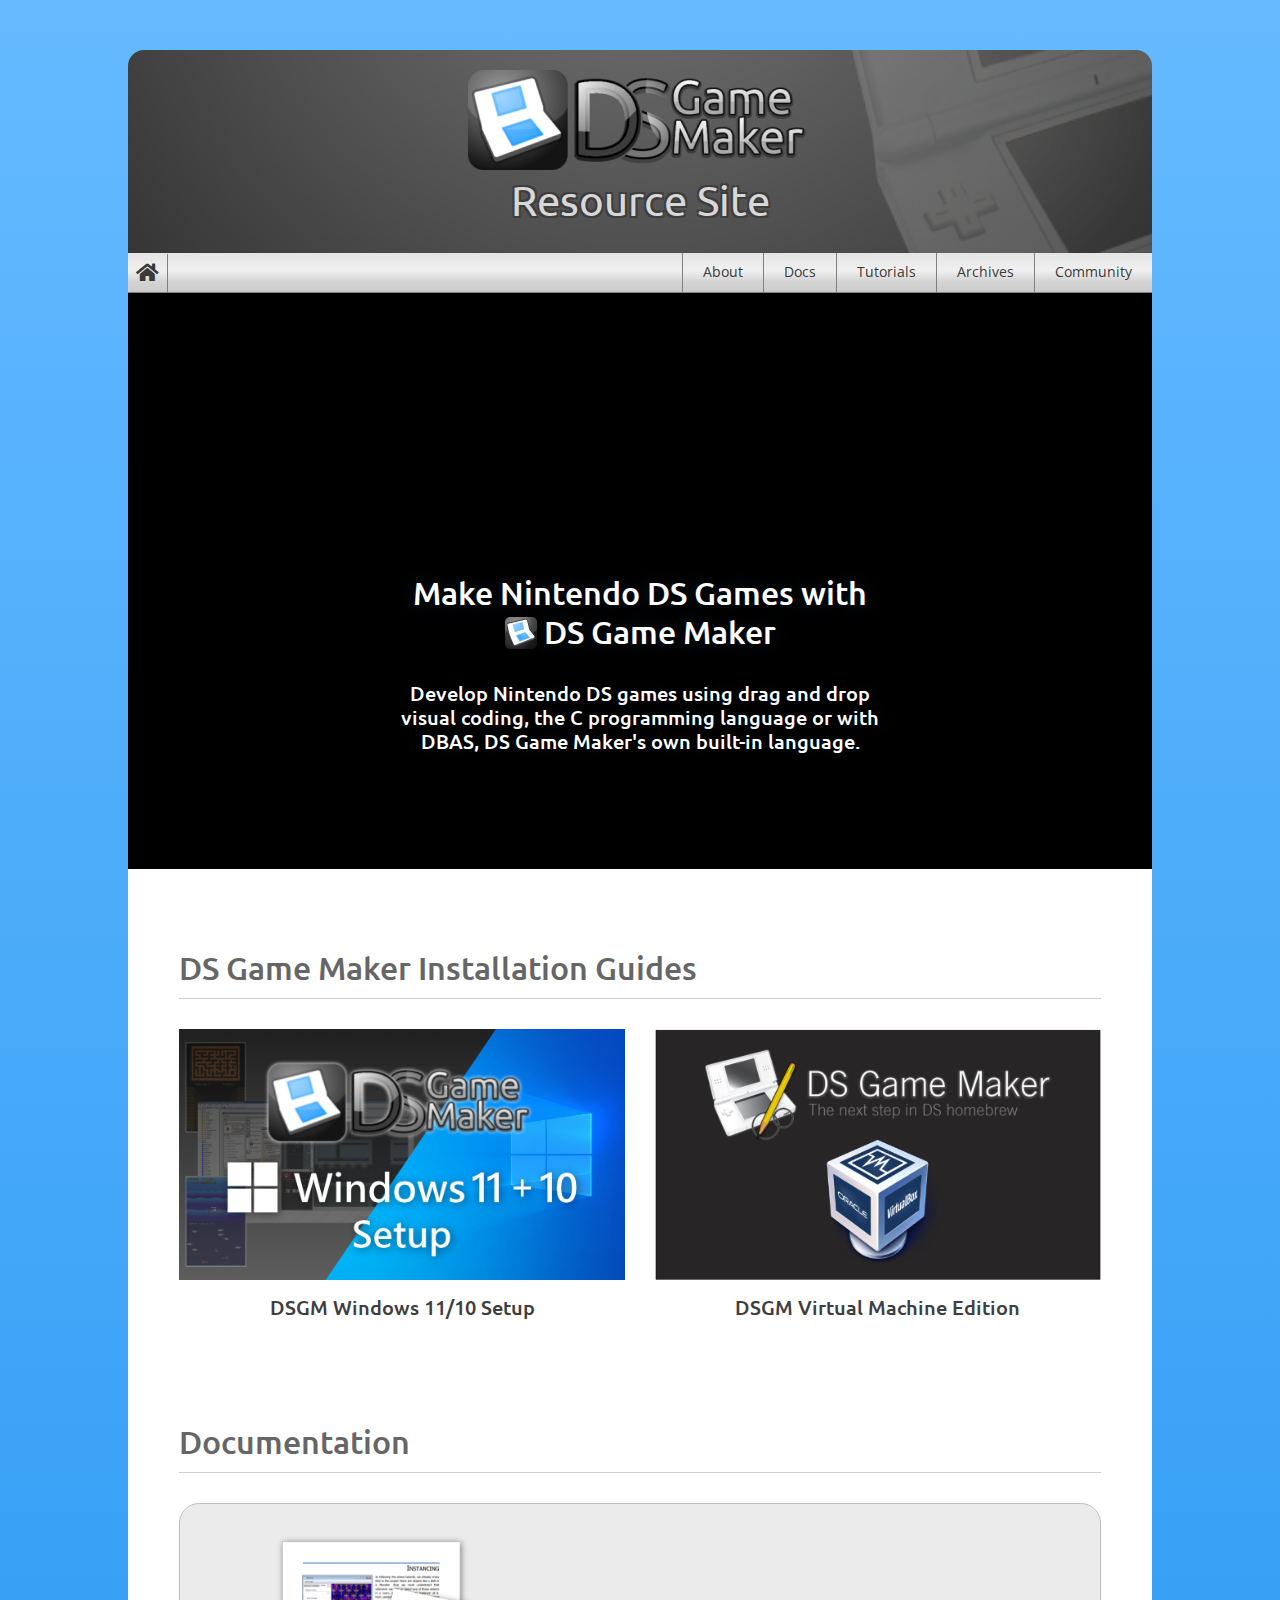
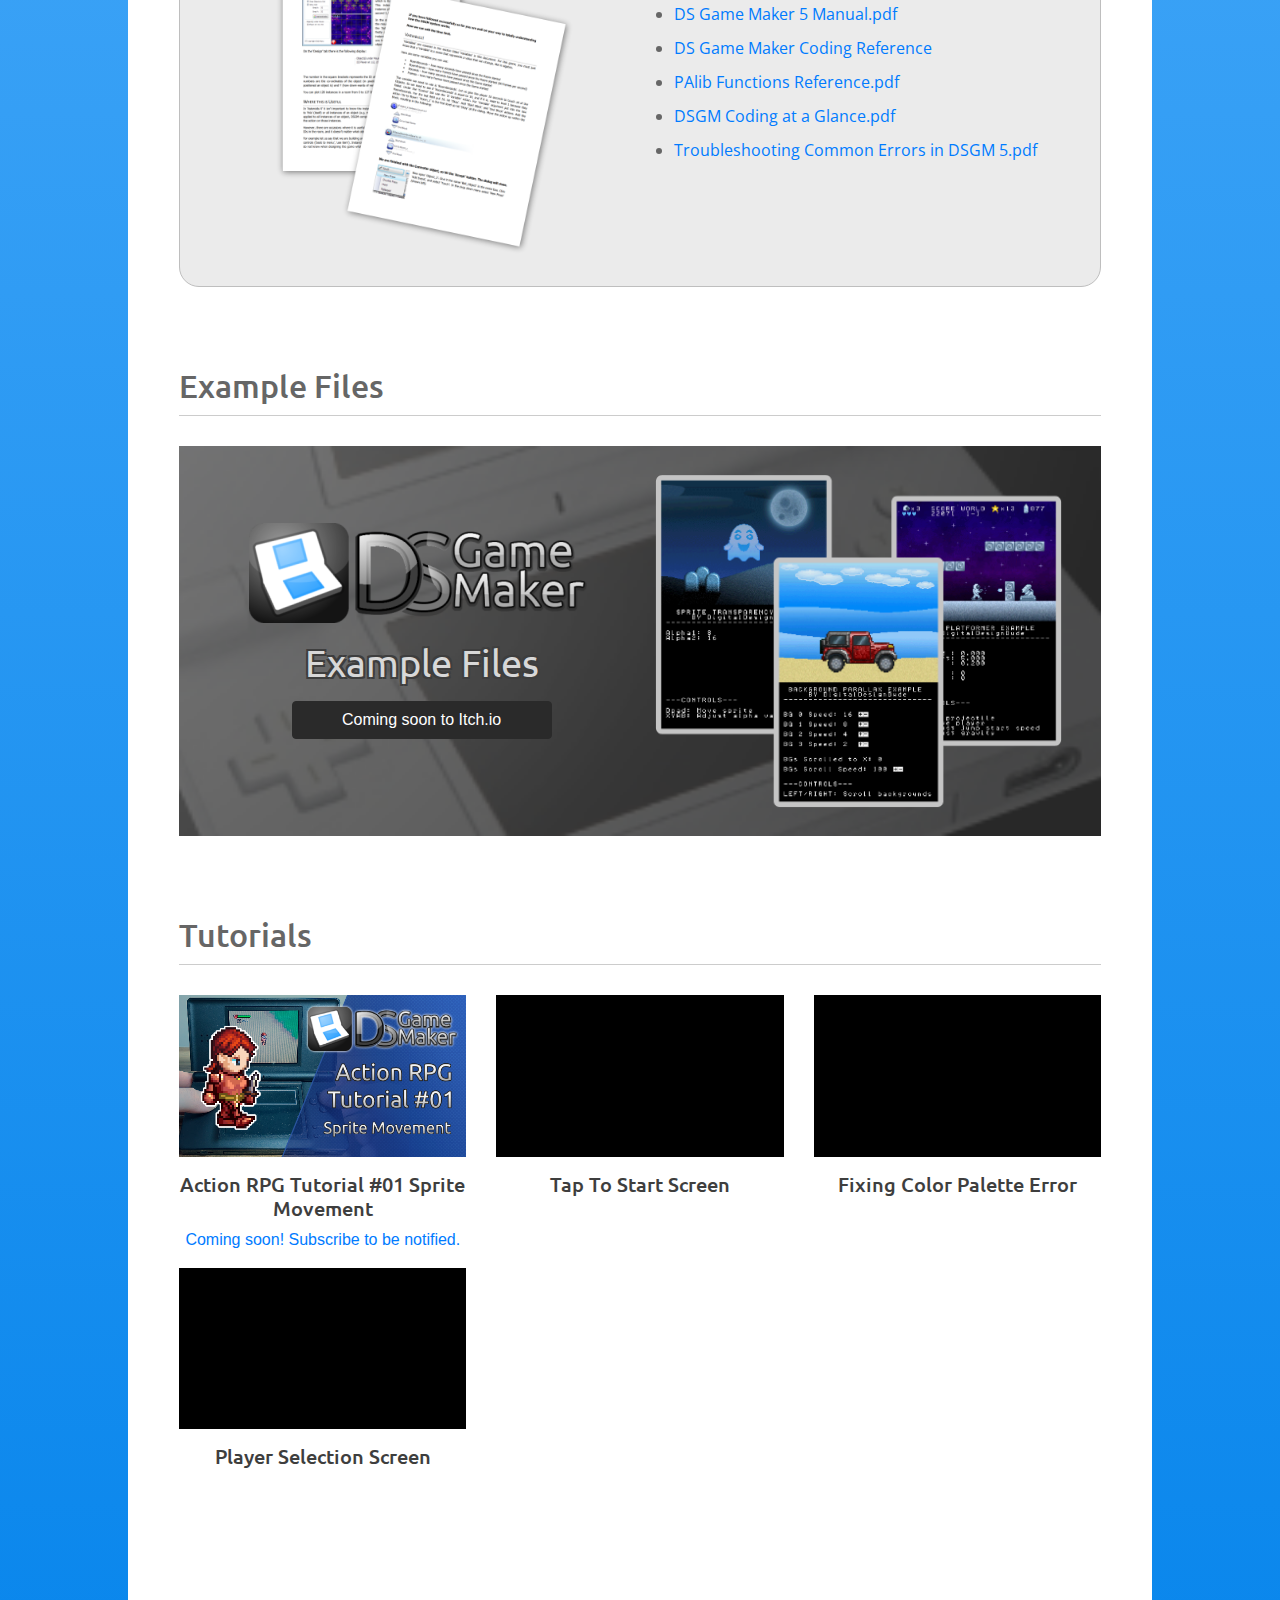
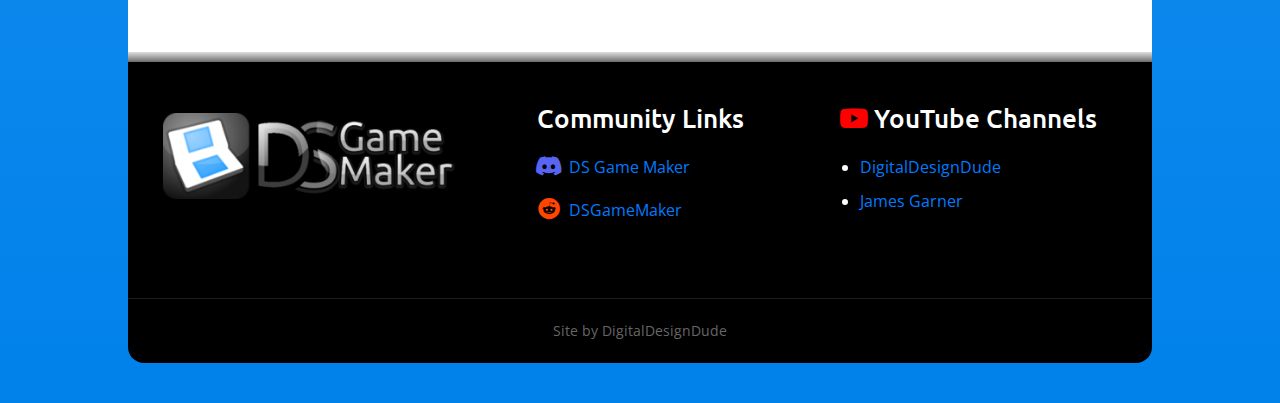
<file: index.html>
<!DOCTYPE html>
<html lang="en">

<head>
    <!-- GOOGLE TAG RELATED (gtag.js) -->
    <script async src="https://www.googletagmanager.com/gtag/js?id=G-QYNZC3X0CK"></script>
    <script>
        window.dataLayer = window.dataLayer || [];

        function gtag() {
            dataLayer.push(arguments);
        }
        gtag('js', new Date());

        gtag('config', 'G-QYNZC3X0CK');
    </script>
    
    <!--SEARCH CONSOLE TAG-->
    <meta name="google-site-verification" content="BlFlpxQYGdtVzN8Uv22-6tgt8hyg7Pf2b1p-rpqrXSc" />
    
    <!--STANDARD META TAGS-->
    <meta charset="utf-8" />
    <meta name="viewport" content="width=device-width, initial-scale=1.0">
    <title>DS Game Maker Resource Site</title>

    <!--FAVICONS-->
    <link rel="icon" type="image/png" href="/favicon.png">
    <link rel="shortcut icon" type="image/png" href="https://digitaldesigndude.github.io/DSGM-Resource-Site/favicon.png">
    <link rel="icon" type="image/png" sizes="192x192" href="https://digitaldesigndude.github.io/DSGM-Resource-Site/favicon-192x192.png">
    <link rel="apple-touch-icon" sizes="180x180" href="https://digitaldesigndude.github.io/DSGM-Resource-Site/favicon-180x180.png">

    <!--INFO META TAGS -->
    <meta name="description" content="A knowledge resource website for using DS Game Maker to create Nintendo DS Games.">
    <meta name="author" content="DigitalDesignDude">
    <meta name="keywords" content="DS Game Maker, Nintendo DS, DSGM, Nintendo DS Homebrew, DS Homebrew, Homebrew, Developer Resources, Documentation, Archive, Game Maker, Video Games">

    <!--SOCIAL SNIPPET META TAGS-->
    <meta property="og:site_name" content="DS Game Maker Resource Site">
    <meta property="og:title" content="DS Game Maker Resource Site">
    <meta property="og:description" content="A knowledge resource website for using DS Game Maker to create Nintendo DS Games.">
    <link rel="canonical" href="https://digitaldesigndude.github.io/DSGM-Resource-Site/index.html">
    <meta property="og:url" content="https://digitaldesigndude.github.io/DSGM-Resource-Site/index.html">
    <meta property="og:image" content="https://digitaldesigndude.github.io/DSGM-Resource-Site/images/screenshot-resource-site-homepage.png">
    <meta property="og:image:width" content="1280">
    <meta property="og:image:height" content="640">
    <meta property="og:type" content="website">
    <meta property="og:locale" content="en_US">

    <meta name="twitter:title" content="DS Game Maker Resource Site">
    <meta name="twitter:description" content="A knowledge resource website for using DS Game Maker to create Nintendo DS Games.">
    <meta name="twitter:card" content="summary_large_image">
    <meta name="twitter:image" content="https://digitaldesigndude.github.io/DSGM-Resource-Site/images/screenshot-resource-site-homepage.png">

    <!-- LINKING CSS + BOOSTRAP -->

    <!-- Latest compiled and minified CSS -->
    <link rel="stylesheet" href="https://maxcdn.bootstrapcdn.com/bootstrap/4.5.2/css/bootstrap.min.css">

    <!--Font Awesome CDN -->
    <link rel="stylesheet" href="https://cdnjs.cloudflare.com/ajax/libs/font-awesome/5.15.3/css/all.min.css">

    <!-- Site Style -->
    <link rel="stylesheet" type="text/css" href="style.css">
</head>

<body>

    <main>
        <header>
            <a id="site-brand" href="index.html">
                <img id="site-logo" class="img-fluid" src="images/logo-dsgm.png" alt="DS Game Maker Logo">
                <h1 class="themed-text">Resource Site</h1>
            </a>
        </header>

        <!-- NAVIGATION BAR -->
        <nav id="site-navigation" class="navbar navbar-expand-md">
            <!-- Brand Image/Icon -->
            <a class="navbar-brand" href="index.html">
                <i class="fas fa-home"></i>
            </a>

            <!-- Toggler/Collapsibe Button -->
            <button class="navbar-toggler" type="button" data-toggle="collapse" data-target="#collapsibleNavbar" aria-controls="navbarSupportedContent" aria-expanded="false" aria-label="Toggle navigation">
                <i class="fas fa-bars"></i>
            </button>

            <!-- Navbar links -->
            <div class="collapse navbar-collapse" id="collapsibleNavbar">
                <ul class="navbar-nav">
                    <li class="nav-item">
                        <a class="nav-link" href="about.html">About</a>
                    </li>
                    <li class="nav-item">
                        <a class="nav-link" href="index.html#section-docs">Docs</a>
                    </li>
                    <li class="nav-item">
                        <a class="nav-link" href="index.html#section-tutorials">Tutorials</a>
                    </li>
                    <li class="nav-item">
                        <a class="nav-link" href="archives.html">Archives</a>
                    </li>
                    <li class="nav-item">
                        <a class="nav-link" href="#section-social">Community</a>
                    </li>
                </ul>
            </div>
        </nav>

        <!--SECTION - INTRO BANNER-->
        <div class="VideoBanner">
            <div class="VideoContainer">
                <div class="fluidMedia16x9">
                    <!--<iframe src="https://www.youtube.com/embed/rBqNpSq2FT0?rel=0&version=3&vq=hd1080&amp&autoplay=1&mute=1&modestbranding=1&controls=0&loop=1&playlist=rBqNpSq2FT0;" frameborder="0" allowfullscreen></iframe>-->
                    <div id="player"></div>
                </div>

                <div class="VideoBannerContent">
                    <div class="VideoBannerContentContainer">
                        <h2 style="margin-bottom: 30px">Make Nintendo DS Games with<br><i class="icon-dsgm"></i> DS Game Maker</h2>
                        <h4>Develop Nintendo DS games using drag and drop visual coding, the C programming language or with DBAS, DS Game Maker's own built-in language.</h4>
                    </div>
                </div>
            </div>
        </div>



        <div id="main-content">

            <!--SECTION - INSTALLATION GUIDES-->
            <section class="section-container">

                <div class="section-headline">
                    <h2>DS Game Maker Installation Guides</h2>
                </div>

                <div class="row">
                    <div class="col-md-6 mb-3">
                        <a href="https://github.com/DigitalDesignDude/DS-Game-Maker-5-Setup">
                            <img class="post-thumbnail img-fluid" src="images/thumbnail-setup-dsgm-on-windows.png" alt="DS Game Maker Windows 11/10 Setup">
                            <h4 class="post-thumbnail-title">DSGM Windows 11/10 Setup</h4>
                        </a>
                    </div>
                    <div class="col-md-6 mb-3">
                        <a href="https://dsgamemaker.online/vmrelease.html">
                            <img class="post-thumbnail img-fluid" src="images/thumbnail-dsgm-virtual-machine-guide.png" alt="DS Game Maker Virtual Machine Edition">
                            <h4 class="post-thumbnail-title">DSGM Virtual Machine Edition</h4>
                        </a>
                    </div>
                </div>

            </section>


            <!--SECTION - DSGM DOCUMENTATION-->
            <section class="section-container" id="section-docs">

                <div class="section-headline">
                    <h2>Documentation</h2>
                </div>

                <div class="row container-bubble m-0">
                    <div class="col-md-6 d-flex justify-content-center">
                        <img class="text-center align-self-center" src="images/img-documentation.png" style="width: 100%; max-width: 300px;" alt="DS Game Maker Documentation">
                    </div>
                    <div class="col-md-6 d-flex align-items-center py-3 px-0">
                        <ul>
                            <li><a href="hosted-files/DS%20Game%20Maker%205%20Manual.pdf">DS Game Maker 5 Manual.pdf</a></li>
                            <li><a href="dsgm-coding-ref.html">DS Game Maker Coding Reference</a></li>
                            <li><a href="hosted-files/PAlib%20Functions%20Reference.pdf">PAlib Functions Reference.pdf</a></li>
                            <li><a href="hosted-files/DSGM%20Coding%20at%20a%20Glance.pdf">DSGM Coding at a Glance.pdf</a></li>
                            <li><a href="hosted-files/Troubleshooting%20Common%20Errors%20in%20DSGM%205.pdf">Troubleshooting Common Errors in DSGM 5.pdf</a></li>
                        </ul>
                    </div>
                </div>

            </section>

            <!--SECTION - EXAMPLE FILES-->
            <section class="section-container">

                <div class="section-headline">
                    <h2>Example Files</h2>
                </div>

                <div class="row banner m-0 p-4">
                    <div class="col-md-6 text-center d-flex justify-content-center align-items-center">
                        <div>
                            <img class="img-fluid mb-3" src="images/logo-dsgm.png" alt="DS Game Maker Logo">
                            <h3 class="banner-text mb-3 themed-text">Example Files</h3>
                            <a class="btn btn-primary banner-button" href="https://surrealcubemedia.itch.io/ds-game-maker-examples">Coming soon to Itch.io</a>
                        </div>
                    </div>
                    <div class="col-md-6 d-flex justify-content-center">
                        <img class="img-fluid text-center align-self-center m-1" src="images/img-dsgm-examples.png" alt="Screenshots of DS Game Maker Example Files">
                    </div>
                </div>
            </section>


            <!--SECTION - TUTORIALS-->
            <section class="section-container" id="section-tutorials">

                <div class="section-headline">
                    <h2>Tutorials</h2>
                </div>

                <div class="row">
                    <div class="col-md-4 mb-3">
                        <img class="post-thumbnail img-fluid" src="images/thumbnail_action-rpg-tut-01.png" alt="Action RPG Game Tutorial Thumbnail">
                        <h4 class="post-thumbnail-title">Action RPG Tutorial #01 Sprite Movement</h4>
                        <a href="https://www.youtube.com/channel/UCVmba1o66nWG6p-82g22iyg" class="post-sub-text">Coming soon! Subscribe to be notified.</a>
                    </div>
                    <div class="col-md-4 mb-3">
                        <div class="post-thumbnail fluidMedia16x9"><iframe src="https://www.youtube.com/embed/dHIOLBCViCA" frameborder="0" allow="accelerometer; autoplay; clipboard-write; encrypted-media; gyroscope; picture-in-picture" allowfullscreen></iframe></div>
                        <h4 class="post-thumbnail-title">Tap To Start Screen</h4>
                    </div>
                    <div class="col-md-4 mb-3">
                        <div class="post-thumbnail fluidMedia16x9"><iframe src="https://www.youtube.com/embed/iGOefvkqBlM" frameborder="0" allow="accelerometer; autoplay; clipboard-write; encrypted-media; gyroscope; picture-in-picture" allowfullscreen></iframe></div>
                        <h4 class="post-thumbnail-title">Fixing Color Palette Error</h4>
                    </div>
                </div>
                <div class="row">
                    <div class="col-md-4 mb-3">
                        <div class="post-thumbnail fluidMedia16x9"><iframe src="https://www.youtube.com/embed/9XNcgP3ebro" frameborder="0" allow="accelerometer; autoplay; clipboard-write; encrypted-media; gyroscope; picture-in-picture" allowfullscreen></iframe></div>
                        <h4 class="post-thumbnail-title">Player Selection Screen</h4>

                    </div>
                    <div class="col-md-4 mb-3">
                    </div>
                    <div class="col-md-4 mb-3">
                    </div>
                </div>

            </section>
        </div>
        <!--End of Main Content-->

        <div class="separator"></div>
        <footer id="section-social">
            <div class="row">
                <div class="col-md-4 mb-5 d-flex justify-content-center">
                    <img class="align-self-center" style="width: 100%; max-width: 300px;" src="images/logo-dsgm.png" alt="DS Game Maker Logo">
                </div>
                <div class="col-md-4 mb-3 d-flex justify-content-center footer-col">
                    <div>
                        <h3>Community Links</h3>
                        <ul class="list-social-links">
                            <li><a href="https://discord.gg/uzNM8gGSA4"><span><i class="fab fa-discord"></i></span>DS Game Maker</a></li>
                            <li><a href="https://www.reddit.com/r/DSGameMaker/"><span><i class="fab fa-reddit"></i></span>DSGameMaker</a></li>
                            <!--<li><a href=""><span><i class="fab fa-twitter"></i></span>Username</a></li>-->
                        </ul>
                    </div>
                </div>
                <div class="col-md-4 mb-3 d-flex justify-content-center footer-col">
                    <div>
                        <h3><i class="fab fa-youtube"></i> YouTube Channels</h3>
                        <ul>
                            <li><a href="https://www.youtube.com/channel/UCVmba1o66nWG6p-82g22iyg">DigitalDesignDude</a></li>
                            <li><a href="https://www.youtube.com/channel/UCX-OKJjHLaTXOkxIAPSKM7Q">James Garner</a></li>
                        </ul>
                    </div>
                </div>
            </div>
            <div id="footer-info">
                <span>Site by DigitalDesignDude</span>
            </div>
        </footer>

    </main>

    <!-- SCRIPTS -->

    <!-- jQuery library -->
    <script src="https://ajax.googleapis.com/ajax/libs/jquery/3.5.1/jquery.min.js"></script>

    <!-- Latest compiled JavaScript -->
    <script src="https://maxcdn.bootstrapcdn.com/bootstrap/4.5.2/js/bootstrap.min.js"></script>

    <script src="script.js"></script>


    <!--AutoPlay YoutTube Video on Mobile Script-->
    <script>
        // 2. This code loads the IFrame Player API code asynchronously.
        var tag = document.createElement('script');

        tag.src = "https://www.youtube.com/iframe_api";
        var firstScriptTag = document.getElementsByTagName('script')[0];
        firstScriptTag.parentNode.insertBefore(tag, firstScriptTag);

        // 3. This function creates an <iframe> (and YouTube player)
        //    after the API code downloads.
        var player;

        function onYouTubeIframeAPIReady() {
            player = new YT.Player('player', {
                width: '100%',
                videoId: 'rBqNpSq2FT0',
                playerVars: {
                    'autoplay': 1,
                    'modestbranding': 1,
                    'controls': 0,
                    'loop': 1,
                    'playlist': 'rBqNpSq2FT0',
                    'playsinline': 1
                },
                events: {
                    'onReady': onPlayerReady
                }
            });
        }

        //&autoplay=1&mute=1&modestbranding=1&controls=0&loop=1

        // 4. The API will call this function when the video player is ready.
        function onPlayerReady(event) {
            event.target.mute();
            event.target.playVideo();
        }
    </script>



</body>

</html>
</file>
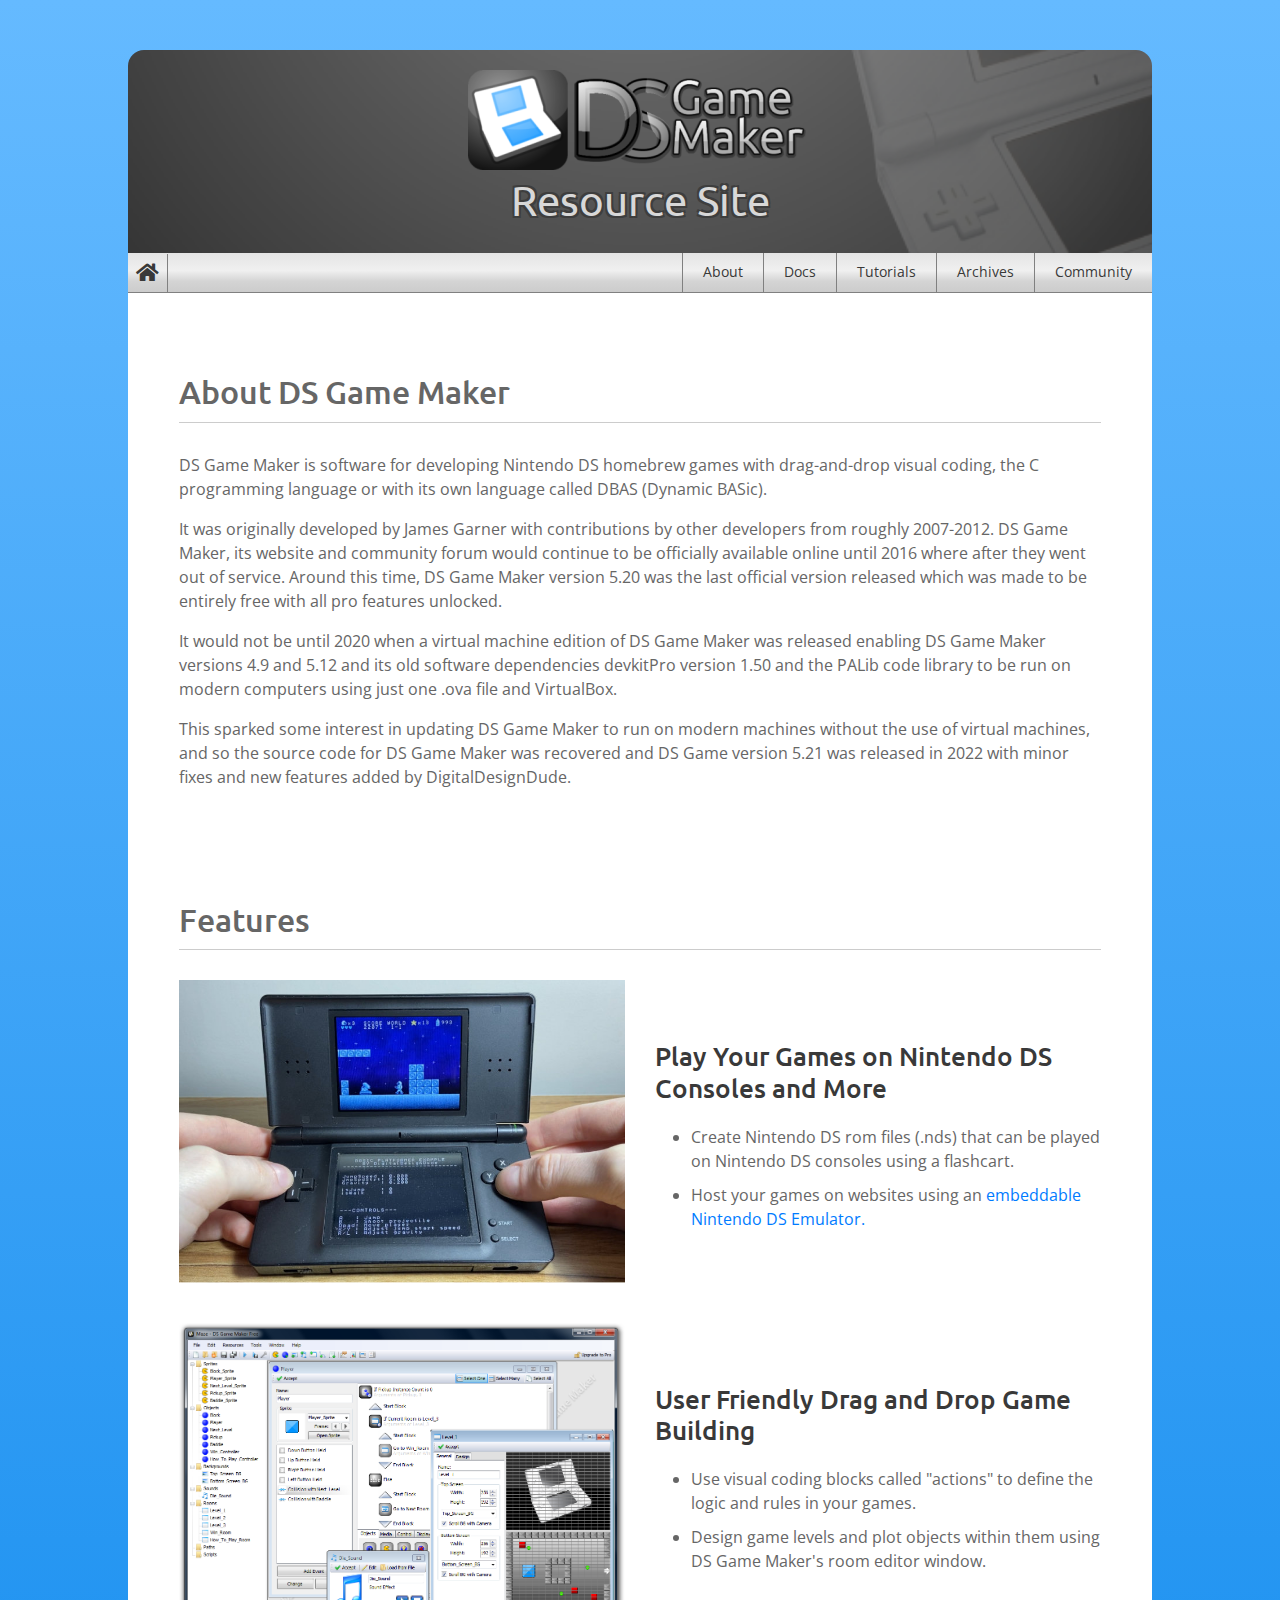
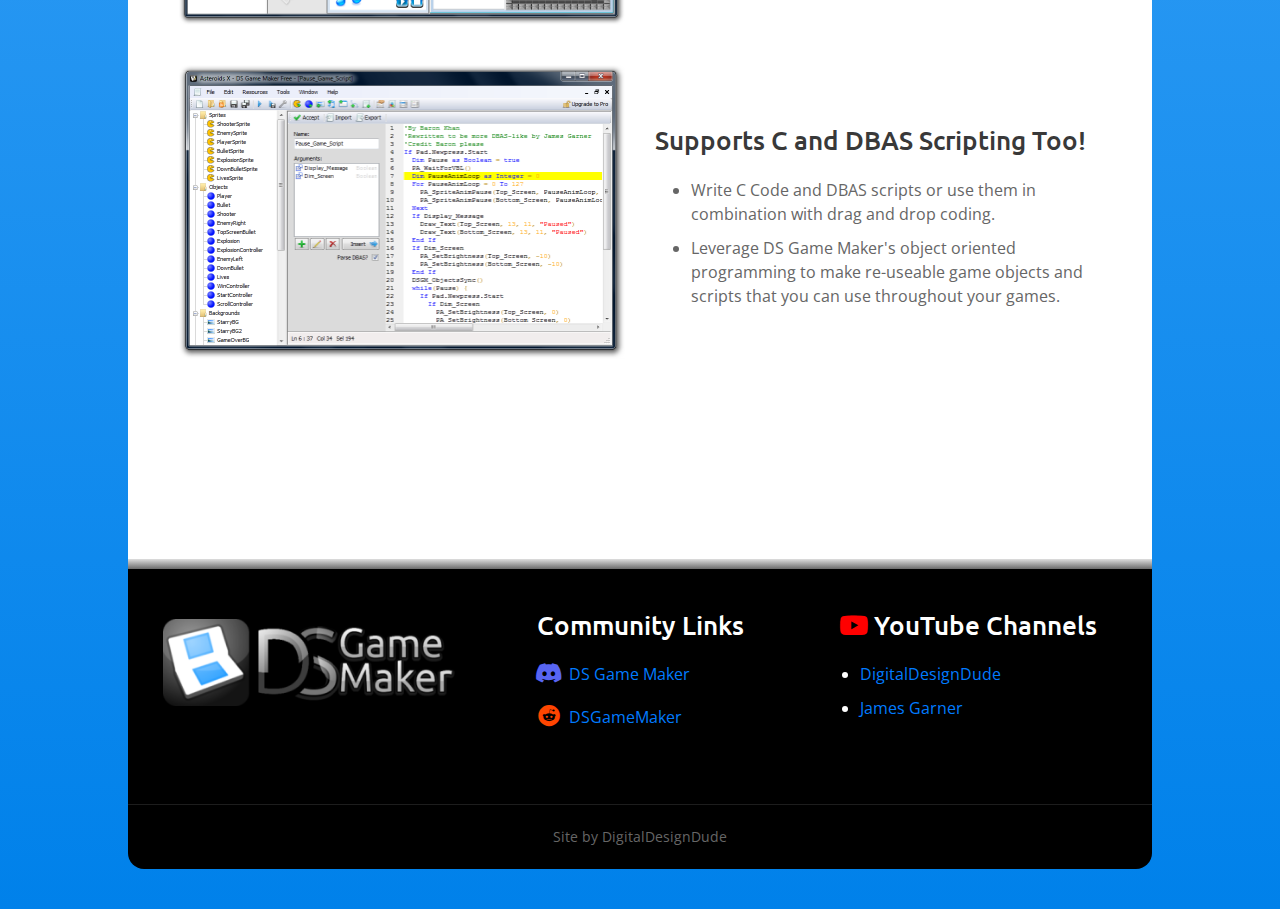
<file: about.html>
<!DOCTYPE html>
<html lang="en">

<head>
    <!-- GOOGLE TAG RELATED (gtag.js) -->
    <script async src="https://www.googletagmanager.com/gtag/js?id=G-QYNZC3X0CK"></script>
    <script>
        window.dataLayer = window.dataLayer || [];

        function gtag() {
            dataLayer.push(arguments);
        }
        gtag('js', new Date());

        gtag('config', 'G-QYNZC3X0CK');
    </script>

    <!--STANDARD META TAGS-->
    <meta charset="utf-8" />
    <meta name="viewport" content="width=device-width, initial-scale=1.0">
    <title>About - DS Game Maker Resource Site </title>

    <!--FAVICONS-->
    <link rel="icon" type="image/png" href="/favicon.png">
    <link rel="shortcut icon" type="image/png" href="https://digitaldesigndude.github.io/DSGM-Resource-Site/favicon.png">
    <link rel="icon" type="image/png" sizes="192x192" href="https://digitaldesigndude.github.io/DSGM-Resource-Site/favicon-192x192.png">
    <link rel="apple-touch-icon" sizes="180x180" href="https://digitaldesigndude.github.io/DSGM-Resource-Site/favicon-180x180.png">

    <!--INFO META TAGS -->
    <meta name="description" content="Learn more about DS Game Maker and its version history and features.">
    <meta name="author" content="DigitalDesignDude">
    <meta name="keywords" content="DS Game Maker, About, Nintendo DS, DSGM, Nintendo DS Homebrew, DS Homebrew, Homebrew, Developer Resources, Documentation, Archive, Game Maker, Video Games">

    <!--SOCIAL SNIPPET META TAGS-->
    <meta property="og:site_name" content="DS Game Maker Resource Site">
    <meta property="og:title" content="About - DS Game Maker Resource Site">
    <meta property="og:description" content="Learn more about DS Game Maker and its version history and features.">
    <link rel="canonical" href="https://digitaldesigndude.github.io/DSGM-Resource-Site/about.html">
    <meta property="og:url" content="https://digitaldesigndude.github.io/DSGM-Resource-Site/about.html">
    <meta property="og:image" content="https://digitaldesigndude.github.io/DSGM-Resource-Site/images/screenshot-resource-site-homepage.png">
    <meta property="og:image:width" content="1280">
    <meta property="og:image:height" content="640">
    <meta property="og:type" content="article">
    <meta property="og:locale" content="en_US">

    <meta name="twitter:title" content="About - DS Game Maker Resource Site">
    <meta name="twitter:description" content="Learn more about DS Game Maker and its version history and features.">
    <meta name="twitter:card" content="summary_large_image">
    <meta name="twitter:image" content="https://digitaldesigndude.github.io/DSGM-Resource-Site/images/screenshot-resource-site-homepage.png">

    <!-- LINKING CSS + BOOSTRAP -->

    <!-- Latest compiled and minified CSS -->
    <link rel="stylesheet" href="https://maxcdn.bootstrapcdn.com/bootstrap/4.5.2/css/bootstrap.min.css">

    <!--Font Awesome CDN -->
    <link rel="stylesheet" href="https://cdnjs.cloudflare.com/ajax/libs/font-awesome/5.15.3/css/all.min.css">

    <!-- Site Style -->
    <link rel="stylesheet" type="text/css" href="style.css">
</head>

<body>

    <main>
        <header>
            <a id="site-brand" href="index.html">
                <img id="site-logo" class="img-fluid" src="images/logo-dsgm.png" alt="DS Game Maker Logo">
                <h1 class="themed-text">Resource Site</h1>
            </a>
        </header>

        <!-- NAVIGATION BAR -->
        <nav id="site-navigation" class="navbar navbar-expand-md">
            <!-- Brand Image/Icon -->
            <a class="navbar-brand" href="index.html">
                <i class="fas fa-home"></i>
            </a>

            <!-- Toggler/Collapsibe Button -->
            <button class="navbar-toggler" type="button" data-toggle="collapse" data-target="#collapsibleNavbar" aria-controls="navbarSupportedContent" aria-expanded="false" aria-label="Toggle navigation">
                <i class="fas fa-bars"></i>
            </button>

            <!-- Navbar links -->
            <div class="collapse navbar-collapse" id="collapsibleNavbar">
                <ul class="navbar-nav">
                    <li class="nav-item">
                        <a class="nav-link" href="about.html">About</a>
                    </li>
                    <li class="nav-item">
                        <a class="nav-link" href="index.html#section-docs">Docs</a>
                    </li>
                    <li class="nav-item">
                        <a class="nav-link" href="index.html#section-tutorials">Tutorials</a>
                    </li>
                    <li class="nav-item">
                        <a class="nav-link" href="archives.html">Archives</a>
                    </li>
                    <li class="nav-item">
                        <a class="nav-link" href="#section-social">Community</a>
                    </li>
                </ul>
            </div>
        </nav>

        <div id="main-content">

            <!--SECTION - ABOUT DSGM-->
            <section class="section-container">

                <div class="section-headline">
                    <h2>About DS Game Maker</h2>
                </div>

                <div class="row">

                    <div class="col-md-12 mb-3">
                        <p>DS Game Maker is software for developing Nintendo DS homebrew games with drag-and-drop visual coding, the C programming language or with its own language called DBAS (Dynamic BASic).
                        </p>
                        <p>
                            It was originally developed by James Garner with contributions by other developers from roughly 2007-2012. DS Game Maker, its website and community forum would continue to be officially available online until 2016 where after they went out of service. Around this time, DS Game Maker version 5.20 was the last official version released which was made to be entirely free with all pro features unlocked.
                        </p>
                        <p>
                            It would not be until 2020 when a virtual machine edition of DS Game Maker was released enabling DS Game Maker versions 4.9 and 5.12 and its old software dependencies devkitPro version 1.50 and the PALib code library to be run on modern computers using just one .ova file and VirtualBox.
                        </p>
                        <p>
                            This sparked some interest in updating DS Game Maker to run on modern machines without the use of virtual machines, and so the source code for DS Game Maker was recovered and DS Game version 5.21 was released in 2022 with minor fixes and new features added by DigitalDesignDude.
                        </p>

                    </div>
                </div>
            </section>

            <!--SECTION - FEATURES-->
            <section class="section-container">

                <div class="section-headline">
                    <h2>Features</h2>
                </div>

                <div class="row">
                    <div class="col-md-6 mb-3">
                        <img class="img-fluid mb-4" src="images/photo-playing-platformer-game-on-nintendo-ds.jpg" alt="Ds Game Maker's Game Object Editing Window">
                    </div>
                    <div class="col-md-6 mb-3 d-flex align-items-center">
                        <div>
                            <h3>Play Your Games on Nintendo DS Consoles and More</h3>
                            <ul>
                                <li>Create Nintendo DS rom files (.nds) that can be played on Nintendo DS consoles using a flashcart.</li>
                                <li>Host your games on websites using an <a href="https://github.com/BowersIndustry/Itch.io-DS-Emulator">embeddable Nintendo DS Emulator.</a></li>
                            </ul>
                        </div>
                    </div>
                </div>

                <div class="row">
                    <div class="col-md-6 mb-3">
                        <img class="img-fluid mb-4" src="images/screenshot-dsgm-ui-maze-example.png" alt="DS Game Maker's Interface with mutiple panels opens.">
                    </div>
                    <div class="col-md-6 mb-3 d-flex align-items-center">
                        <div>
                            <h3>User Friendly Drag and Drop Game Building</h3>
                            <ul>
                                <li>Use visual coding blocks called "actions" to define the logic and rules in your games.</li>
                                <li>Design game levels and plot objects within them using DS Game Maker's room editor window.</li>
                            </ul>
                        </div>
                    </div>
                </div>

                <div class="row">
                    <div class="col-md-6 mb-3">
                        <img class="img-fluid mb-4" src="images/screenshot-dsgm-ui-scripting.png" alt="Ds Game Maker's Script Editing Window">
                    </div>
                    <div class="col-md-6 mb-3 d-flex align-items-center">
                        <div>
                            <h3>Supports C and DBAS Scripting Too!</h3>
                            <ul>
                                <li>Write C Code and DBAS scripts or use them in combination with drag and drop coding.</li>
                                <li>Leverage DS Game Maker's object oriented programming to make re-useable game objects and scripts that you can use throughout your games.</li>
                            </ul>
                        </div>
                    </div>
                </div>




            </section>



        </div>
        <!--End of Main Content-->


        <div class="separator"></div>
        <footer id="section-social">
            <div class="row">
                <div class="col-md-4 mb-5 d-flex justify-content-center">
                    <img class="align-self-center" style="width: 100%; max-width: 300px;" src="images/logo-dsgm.png" alt="DS Game Maker Logo">
                </div>
                <div class="col-md-4 mb-3 d-flex justify-content-center footer-col">
                    <div>
                        <h3>Community Links</h3>
                        <ul class="list-social-links">
                            <li><a href="https://discord.gg/uzNM8gGSA4"><span><i class="fab fa-discord"></i></span>DS Game Maker</a></li>
                            <li><a href="https://www.reddit.com/r/DSGameMaker/"><span><i class="fab fa-reddit"></i></span>DSGameMaker</a></li>
                            <!--<li><a href=""><span><i class="fab fa-twitter"></i></span>Username</a></li>-->
                        </ul>
                    </div>
                </div>
                <div class="col-md-4 mb-3 d-flex justify-content-center footer-col">
                    <div>
                        <h3><i class="fab fa-youtube"></i> YouTube Channels</h3>
                        <ul>
                            <li><a href="https://www.youtube.com/channel/UCVmba1o66nWG6p-82g22iyg">DigitalDesignDude</a></li>
                            <li><a href="https://www.youtube.com/channel/UCX-OKJjHLaTXOkxIAPSKM7Q">James Garner</a></li>
                        </ul>
                    </div>
                </div>
            </div>
            <div id="footer-info">
                <span>Site by DigitalDesignDude</span>
            </div>
        </footer>
    </main>

    <!-- SCRIPTS -->

    <!-- jQuery library -->
    <script src="https://ajax.googleapis.com/ajax/libs/jquery/3.5.1/jquery.min.js"></script>

    <!-- Latest compiled JavaScript -->
    <script src="https://maxcdn.bootstrapcdn.com/bootstrap/4.5.2/js/bootstrap.min.js"></script>

    <script src="script.js"></script>

</body>

</html>
</file>
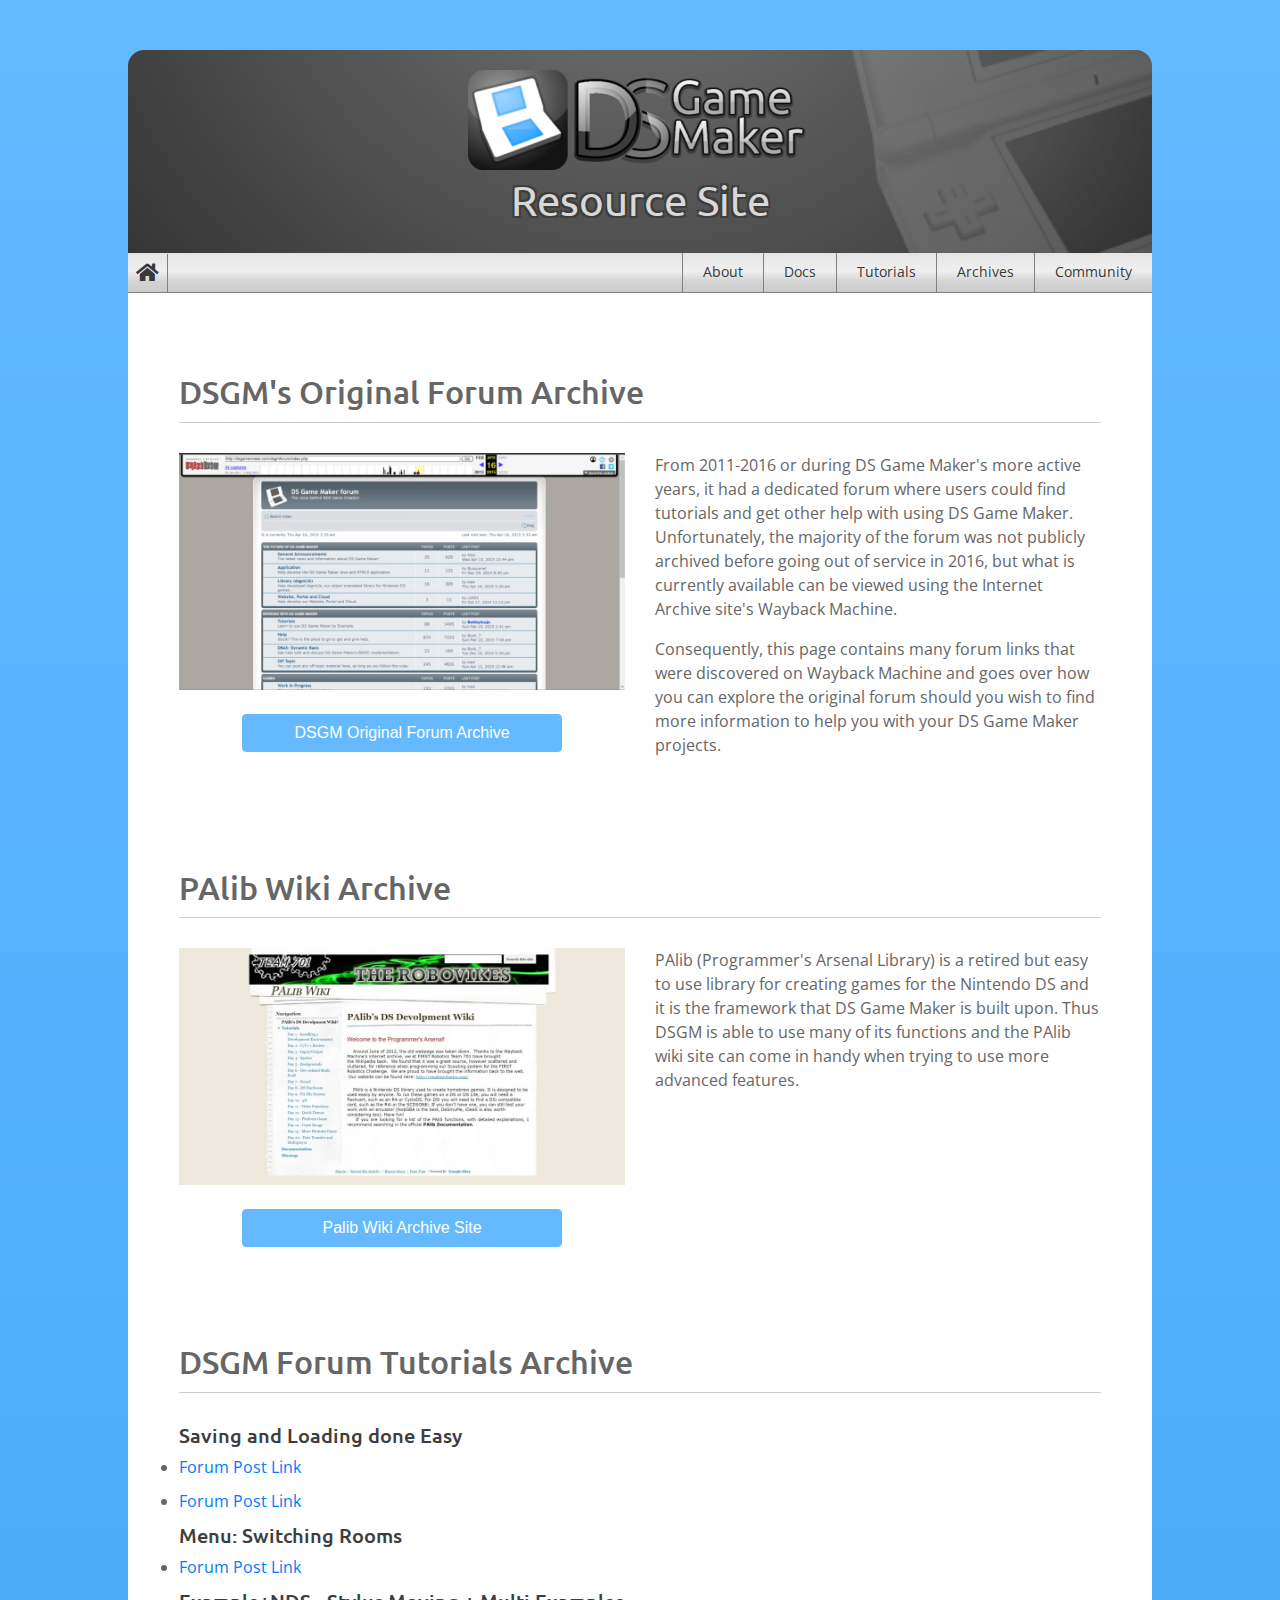
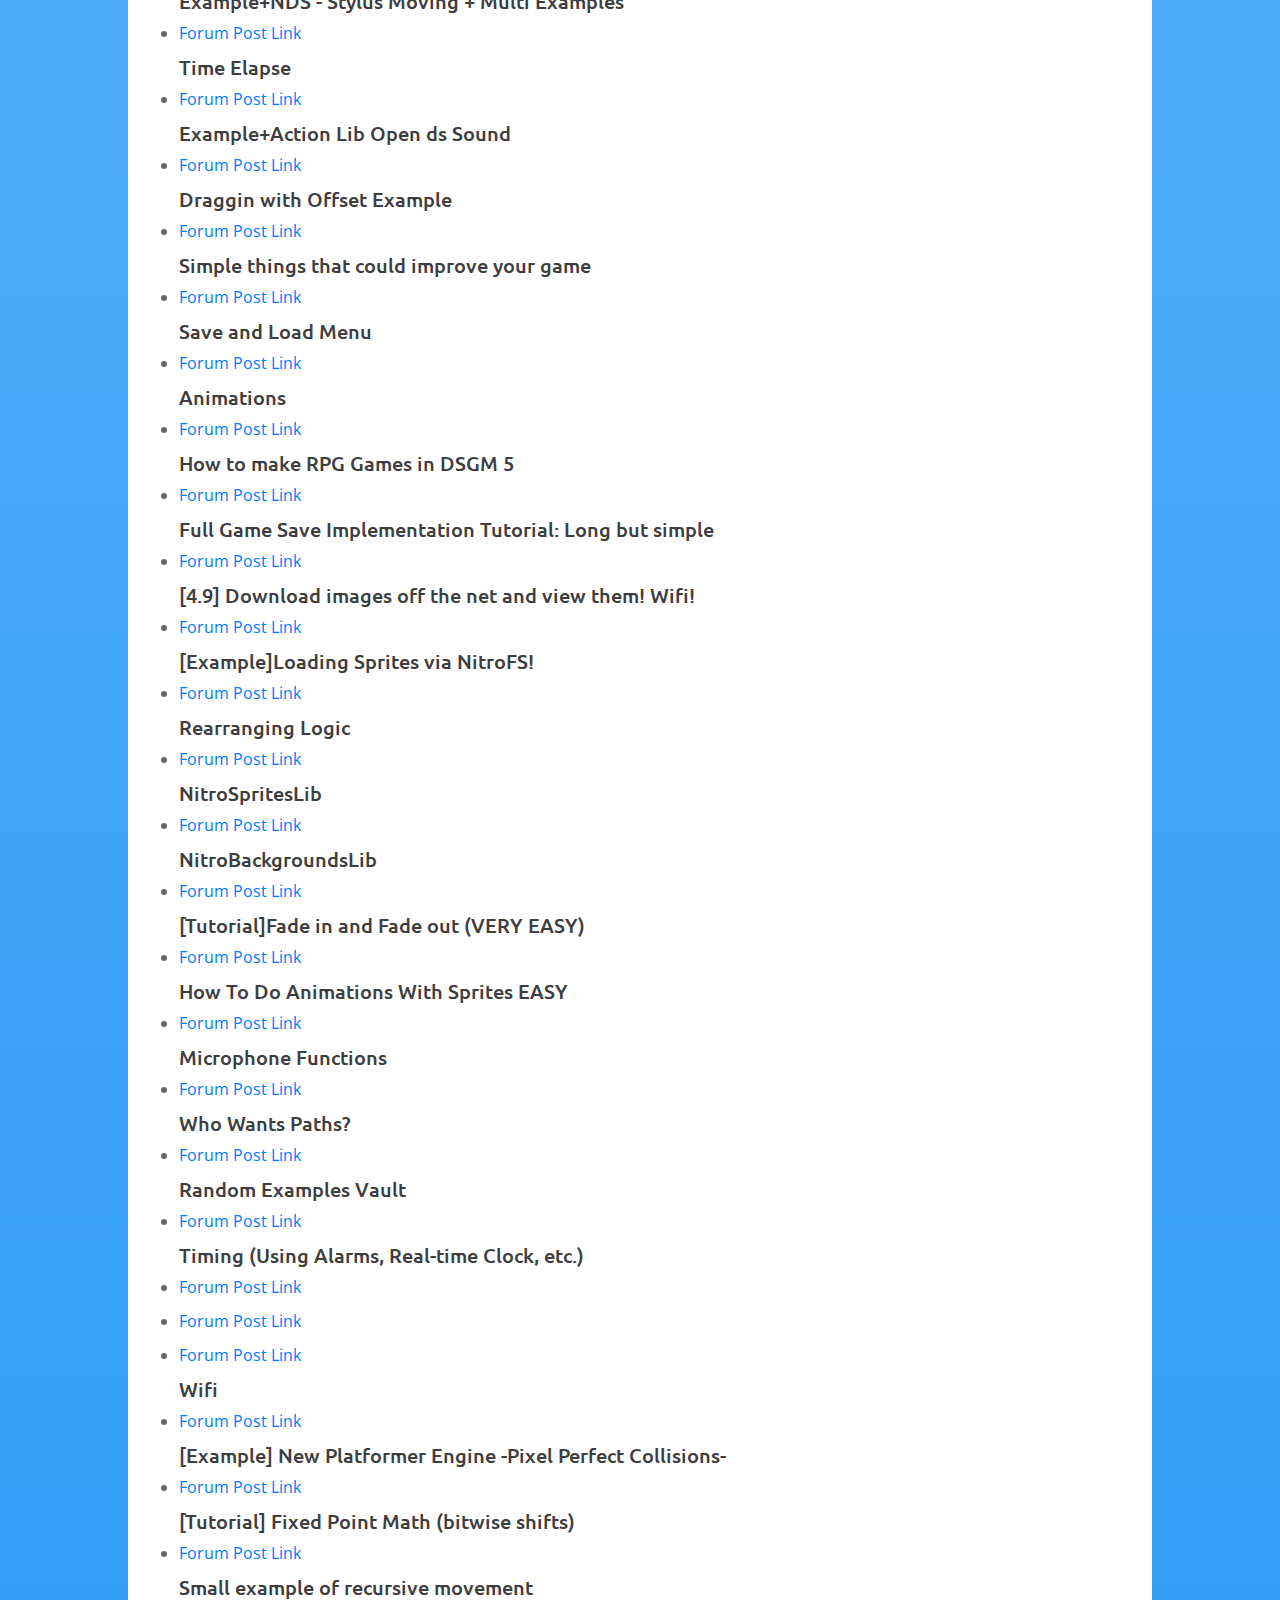
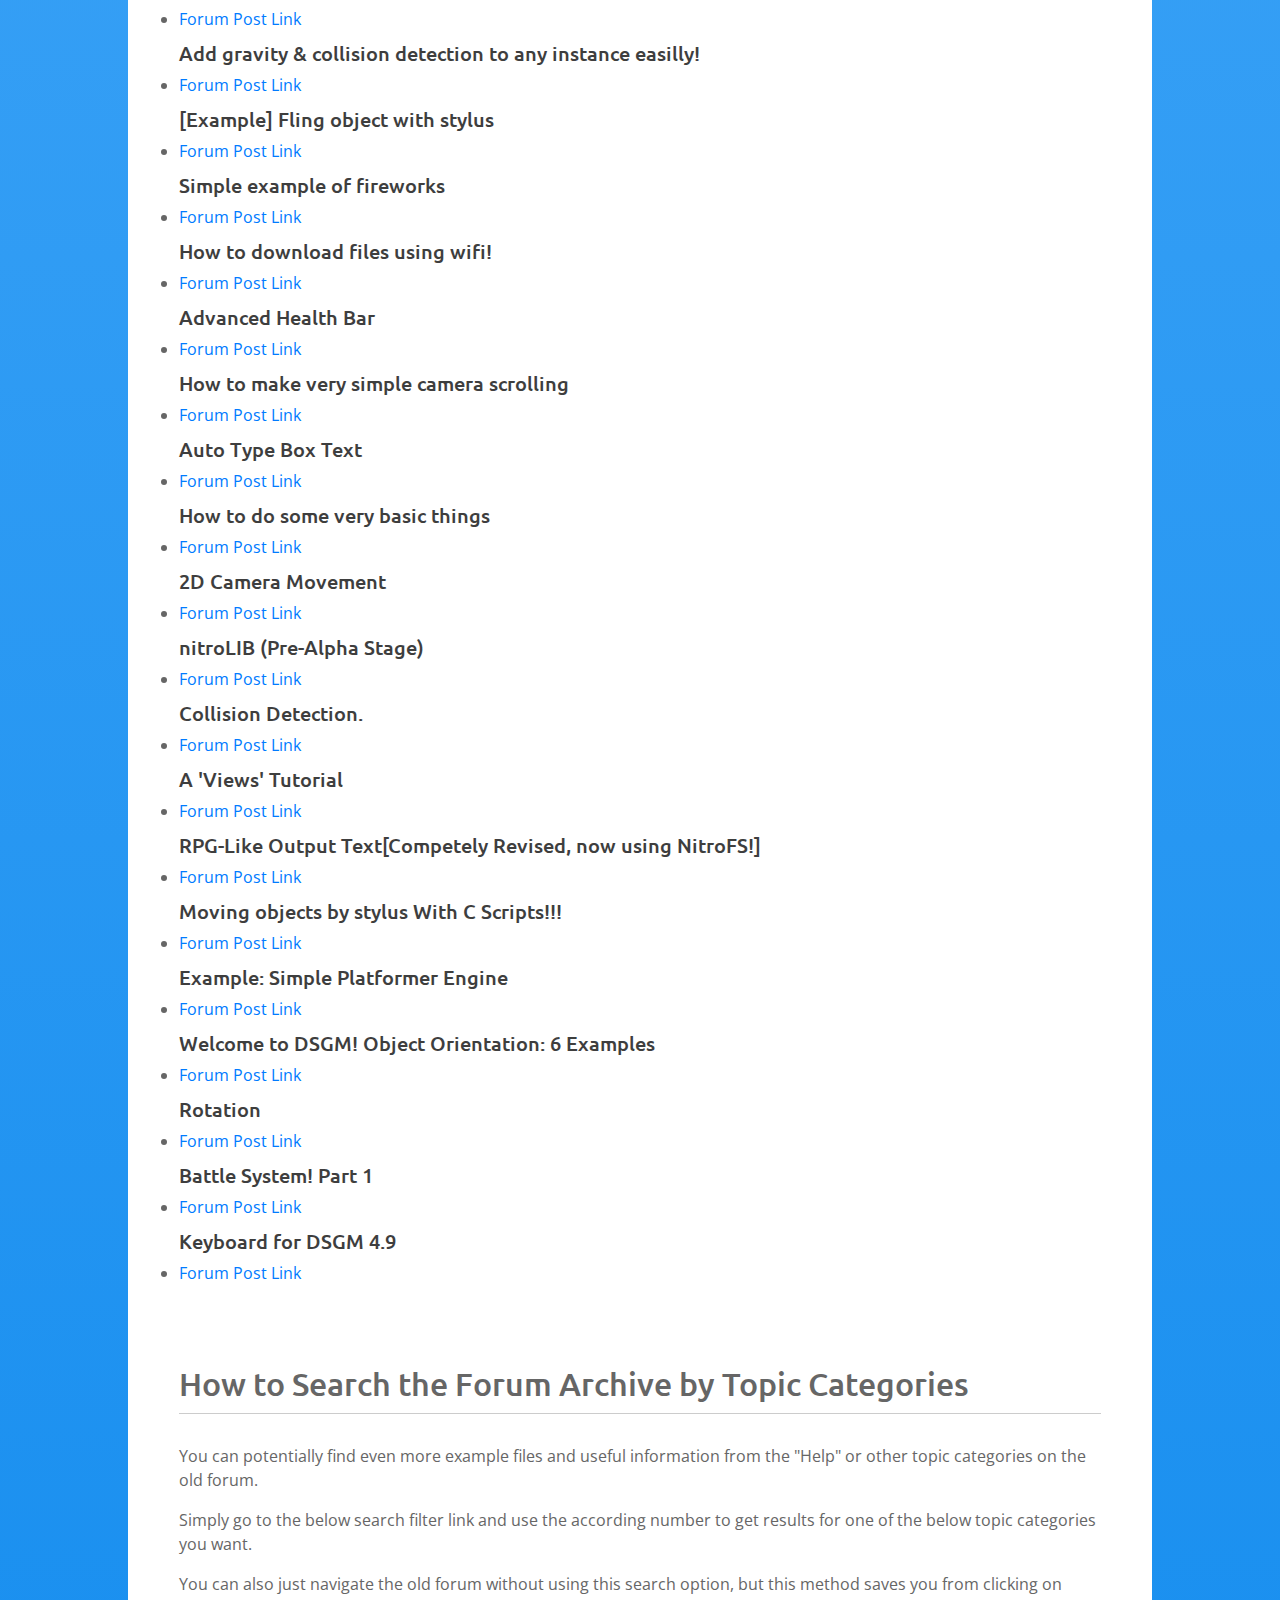
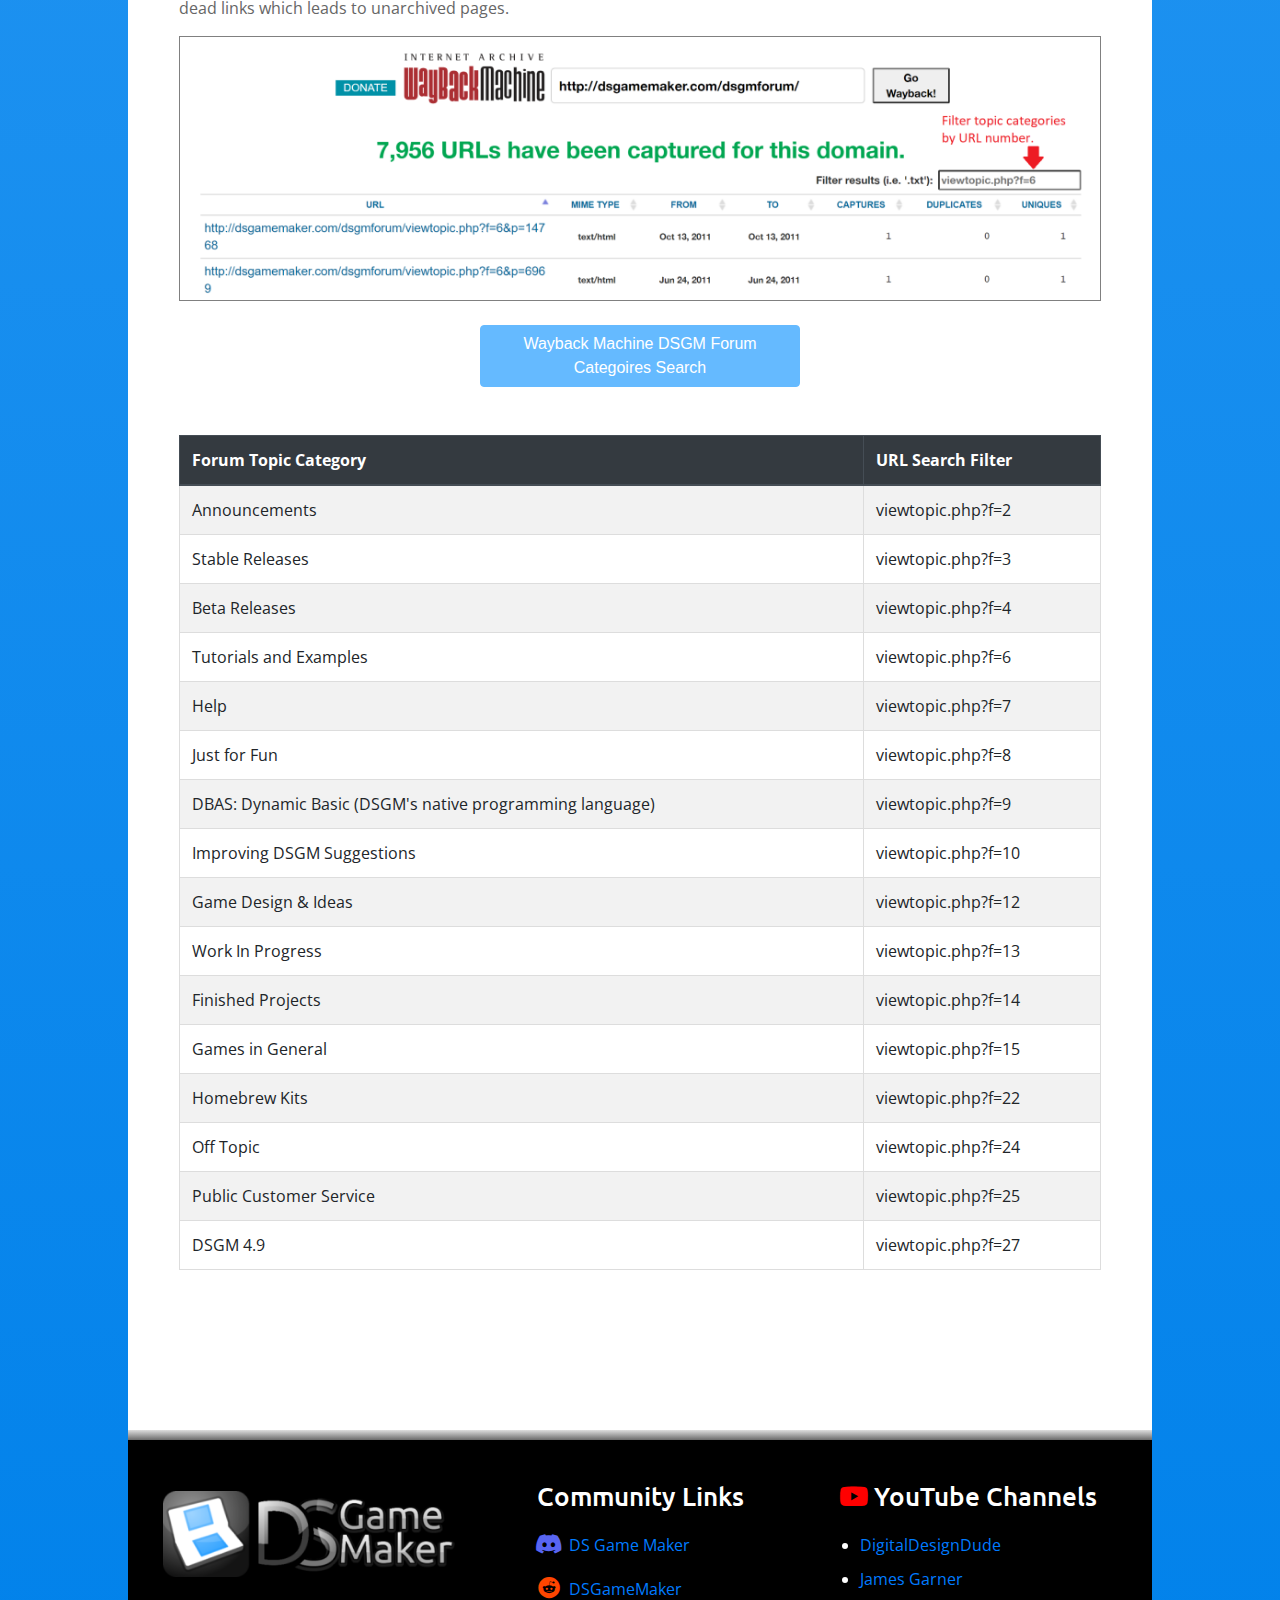
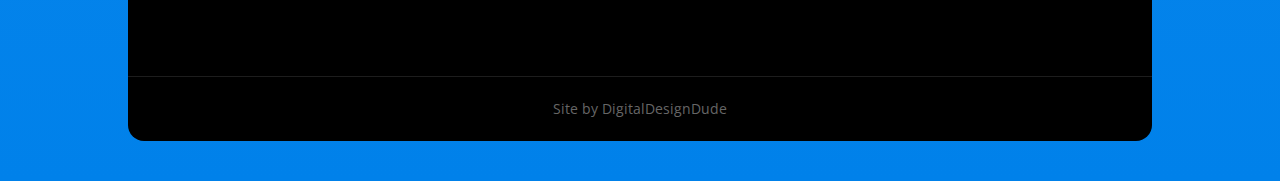
<file: archives.html>
<!DOCTYPE html>
<html lang="en">

<head>
    <!-- GOOGLE TAG RELATED (gtag.js) -->
    <script async src="https://www.googletagmanager.com/gtag/js?id=G-QYNZC3X0CK"></script>
    <script>
        window.dataLayer = window.dataLayer || [];

        function gtag() {
            dataLayer.push(arguments);
        }
        gtag('js', new Date());

        gtag('config', 'G-QYNZC3X0CK');
    </script>
    
    <!--STANDARD META TAGS-->
    <meta charset="utf-8" />
    <meta name="viewport" content="width=device-width, initial-scale=1.0">
    <title>Archives - DS Game Maker Resource Site</title>

    <!--FAVICONS-->
    <link rel="icon" type="image/png" href="/favicon.png">
    <link rel="shortcut icon" type="image/png" href="https://digitaldesigndude.github.io/DSGM-Resource-Site/favicon.png">
    <link rel="icon" type="image/png" sizes="192x192" href="https://digitaldesigndude.github.io/DSGM-Resource-Site/favicon-192x192.png">
    <link rel="apple-touch-icon" sizes="180x180" href="https://digitaldesigndude.github.io/DSGM-Resource-Site/favicon-180x180.png">

    <!--INFO META TAGS -->
    <meta name="description" content="Find and view archived DS Game Maker resources to help you make Nintendo DS Games.">
    <meta name="author" content="DigitalDesignDude">
    <meta name="keywords" content="DS Game Maker, Nintendo DS, DSGM, Nintendo DS Homebrew, DS Homebrew, Homebrew, Developer Resources, Documentation, Archive, Game Maker, Video Games">

    <!--SOCIAL SNIPPET META TAGS-->
    <meta property="og:site_name" content="DS Game Maker Resource Site">
    <meta property="og:title" content="Archives - DS Game Maker Resource Site">
    <meta property="og:description" content="Find and view archived DS Game Maker resources to help you make Nintendo DS Games.">
    <link rel="canonical" href="https://digitaldesigndude.github.io/DSGM-Resource-Site/archives.html">
    <meta property="og:url" content="https://digitaldesigndude.github.io/DSGM-Resource-Site/archives.html">
    <meta property="og:image" content="https://digitaldesigndude.github.io/DSGM-Resource-Site/images/screenshot-resource-site-homepage.png">
    <meta property="og:image:width" content="1280">
    <meta property="og:image:height" content="640">
    <meta property="og:type" content="article">
    <meta property="og:locale" content="en_US">

    <meta name="twitter:title" content="Archives - DS Game Maker Resource Site">
    <meta name="twitter:description" content="Find and view archived DS Game Maker resources to help you make Nintendo DS Games.">
    <meta name="twitter:card" content="summary_large_image">
    <meta name="twitter:image" content="https://digitaldesigndude.github.io/DSGM-Resource-Site/images/screenshot-resource-site-homepage.png">

    <!-- LINKING CSS + BOOSTRAP -->

    <!-- Latest compiled and minified CSS -->
    <link rel="stylesheet" href="https://maxcdn.bootstrapcdn.com/bootstrap/4.5.2/css/bootstrap.min.css">

    <!--Font Awesome CDN -->
    <link rel="stylesheet" href="https://cdnjs.cloudflare.com/ajax/libs/font-awesome/5.15.3/css/all.min.css">

    <!-- Site Style -->
    <link rel="stylesheet" type="text/css" href="style.css">
</head>

<body>

    <main>
        <header>
            <a id="site-brand" href="index.html">
                <img id="site-logo" class="img-fluid" src="images/logo-dsgm.png" alt="DS Game Maker Logo">
                <h1 class="themed-text">Resource Site</h1>
            </a>
        </header>

        <!-- NAVIGATION BAR -->
        <nav id="site-navigation" class="navbar navbar-expand-md">
            <!-- Brand Image/Icon -->
            <a class="navbar-brand" href="index.html">
                <i class="fas fa-home"></i>
            </a>

            <!-- Toggler/Collapsibe Button -->
            <button class="navbar-toggler" type="button" data-toggle="collapse" data-target="#collapsibleNavbar" aria-controls="navbarSupportedContent" aria-expanded="false" aria-label="Toggle navigation">
                <i class="fas fa-bars"></i>
            </button>

            <!-- Navbar links -->
            <div class="collapse navbar-collapse" id="collapsibleNavbar">
                <ul class="navbar-nav">
                    <li class="nav-item">
                        <a class="nav-link" href="about.html">About</a>
                    </li>
                    <li class="nav-item">
                        <a class="nav-link" href="index.html#section-docs">Docs</a>
                    </li>
                    <li class="nav-item">
                        <a class="nav-link" href="index.html#section-tutorials">Tutorials</a>
                    </li>
                    <li class="nav-item">
                        <a class="nav-link" href="archives.html">Archives</a>
                    </li>
                    <li class="nav-item">
                        <a class="nav-link" href="#section-social">Community</a>
                    </li>
                </ul>
            </div>
        </nav>

        <div id="main-content">

            <!--SECTION - DSGM FORUM ARCHIVE-->
            <section class="section-container">



                <div class="section-headline">
                    <h2>DSGM's Original Forum Archive</h2>
                </div>

                <div class="row">
                    <div class="col-md-6 mb-3">
                        <img class="img-fluid mb-4" src="images/screenshot_original-dsgm-forum.jpg" alt="Screenshot of Original DSGM Forum">
                        <a class="btn btn-secondary" style="max-width: 320px; display: block; margin: 0 auto;" href="https://web.archive.org/web/20160429043343/http://dsgamemaker.com/dsgmforum/">DSGM Original Forum Archive</a>
                    </div>
                    <div class="col-md-6 mb-3">
                        <p>From 2011-2016 or during DS Game Maker's more active years, it had a dedicated forum where users could find tutorials and get other help with using DS Game Maker. Unfortunately, the majority of the forum was not publicly archived before going out of service in 2016, but what is currently available can be viewed using the Internet Archive site's Wayback Machine.
                        </p>
                        <p>
                            Consequently, this page contains many forum links that were discovered on Wayback Machine and goes over how you can explore the original forum should you wish to find more information to help you with your DS Game Maker projects.
                        </p>

                    </div>
                </div>
            </section>

            <!--SECTION - PALIB WIKI ARCHIVE-->
            <section class="section-container">

                <div class="section-headline">
                    <h2>PAlib Wiki Archive</h2>
                </div>

                <div class="row">
                    <div class="col-md-6 mb-3">
                        <img class="img-fluid mb-4" src="images/screenshot-palib-wiki-site.jpeg" alt="Screenshot of the PAlib Wiki website">
                        <a class="btn btn-secondary" style="max-width: 320px; display: block; margin: 0 auto;" href="https://sites.google.com/site/palibwiki/home">Palib Wiki Archive Site</a>
                    </div>
                    <div class="col-md-6 mb-3">
                        <p>PAlib (Programmer's Arsenal Library) is a retired but easy to use library for creating games for the Nintendo DS and it is the framework that DS Game Maker is built upon. Thus DSGM is able to use many of its functions and the PAlib wiki site can come in handy when trying to use more advanced features.
                        </p>

                    </div>
                </div>
            </section>


            <!-- SECTION - TUTORIALS -->
            <section class="section-container">
                <div class="section-headline">
                    <h2>DSGM Forum Tutorials Archive</h2>
                </div>


                <h4>Saving and Loading done Easy</h4>
                <li><a href="https://web.archive.org/web/20110624001700/http://dsgamemaker.com/dsgmforum/viewtopic.php?f=6&p=6969">Forum Post Link</a></li>

                <li><a href="https://web.archive.org/web/20111005230914/http://dsgamemaker.com/dsgmforum/viewtopic.php?f=6&t=1573">Forum Post Link</a></li>

                <h4>Menu: Switching Rooms</h4>
                <li><a href="https://web.archive.org/web/20111016123002/http://dsgamemaker.com/dsgmforum/viewtopic.php?f=6&t=1480">Forum Post Link</a></li>

                <h4>Example+NDS - Stylus Moving + Multi Examples</h4>
                <li><a href="https://web.archive.org/web/20111016123527/http://dsgamemaker.com/dsgmforum/viewtopic.php?f=6&t=1487">Forum Post Link</a></li>

                <h4>Time Elapse</h4>
                <li><a href="https://web.archive.org/web/20111016125224/http://dsgamemaker.com/dsgmforum/viewtopic.php?f=6&t=1489">Forum Post Link</a></li>

                <h4>Example+Action Lib Open ds Sound</h4>
                <li><a href="https://web.archive.org/web/20111016122801/http://dsgamemaker.com/dsgmforum/viewtopic.php?f=6&t=1492">Forum Post Link</a></li>

                <h4>Draggin with Offset Example</h4>
                <li><a href="https://web.archive.org/web/20111016125116/http://dsgamemaker.com/dsgmforum/viewtopic.php?f=6&t=1510">Forum Post Link</a></li>

                <h4>Simple things that could improve your game</h4>
                <li><a href="https://web.archive.org/web/20111016123234/http://dsgamemaker.com/dsgmforum/viewtopic.php?f=6&t=1516">Forum Post Link</a></li>

                <h4>Save and Load Menu</h4>
                <li><a href="https://web.archive.org/web/20110624013057/http://dsgamemaker.com/dsgmforum/viewtopic.php?f=6&t=1533">Forum Post Link</a></li>

                <h4>Animations</h4>
                <li><a href="https://web.archive.org/web/20111016124606/http://dsgamemaker.com/dsgmforum/viewtopic.php?f=6&t=1536">Forum Post Link</a></li>

                <h4>How to make RPG Games in DSGM 5</h4>
                <li><a href="https://web.archive.org/web/20111005231209/http://dsgamemaker.com/dsgmforum/viewtopic.php?f=6&t=1550">Forum Post Link</a></li>

                <h4>Full Game Save Implementation Tutorial: Long but simple</h4>
                <li><a href="https://web.archive.org/web/20111016125859/http://dsgamemaker.com/dsgmforum/viewtopic.php?f=6&t=1562">Forum Post Link</a></li>

                <h4>[4.9] Download images off the net and view them! Wifi!</h4>
                <li><a href="https://web.archive.org/web/20111005231251/http://dsgamemaker.com/dsgmforum/viewtopic.php?f=6&t=1721">Forum Post Link</a></li>

                <h4>[Example]Loading Sprites via NitroFS!</h4>
                <li><a href="https://web.archive.org/web/20111005231456/http://dsgamemaker.com/dsgmforum/viewtopic.php?f=6&t=1760">Forum Post Link</a></li>

                <h4>Rearranging Logic</h4>
                <li><a href="https://web.archive.org/web/20111016124236/http://dsgamemaker.com/dsgmforum/viewtopic.php?f=6&t=1794">Forum Post Link</a></li>

                <h4>NitroSpritesLib</h4>
                <li><a href="https://web.archive.org/web/20111005231820/http://dsgamemaker.com/dsgmforum/viewtopic.php?f=6&t=1831">Forum Post Link</a></li>

                <h4>NitroBackgroundsLib</h4>
                <li><a href="https://web.archive.org/web/20111005230506/http://dsgamemaker.com/dsgmforum/viewtopic.php?f=6&t=1840">Forum Post Link</a></li>

                <h4>[Tutorial]Fade in and Fade out (VERY EASY)</h4>
                <li><a href="https://web.archive.org/web/20111005231205/http://dsgamemaker.com/dsgmforum/viewtopic.php?f=6&t=1850">Forum Post Link</a></li>

                <h4>How To Do Animations With Sprites EASY</h4>
                <li><a href="https://web.archive.org/web/20111005231737/http://dsgamemaker.com/dsgmforum/viewtopic.php?f=6&t=1940">Forum Post Link</a></li>

                <h4>Microphone Functions</h4>
                <li><a href="https://web.archive.org/web/20111005231329/http://dsgamemaker.com/dsgmforum/viewtopic.php?f=6&t=1947">Forum Post Link</a></li>

                <h4>Who Wants Paths?</h4>
                <li><a href="https://web.archive.org/web/20111005231349/http://dsgamemaker.com/dsgmforum/viewtopic.php?f=6&t=1948">Forum Post Link</a></li>

                <h4>Random Examples Vault</h4>
                <li><a href="https://web.archive.org/web/20111005231619/http://dsgamemaker.com/dsgmforum/viewtopic.php?f=6&t=1969">Forum Post Link</a></li>

                <h4>Timing (Using Alarms, Real-time Clock, etc.)</h4>
                <li><a href="https://web.archive.org/web/20111005231116/http://dsgamemaker.com/dsgmforum/viewtopic.php?f=6&t=20">Forum Post Link</a></li>

                <li><a href="https://web.archive.org/web/20111005230409/http://dsgamemaker.com/dsgmforum/viewtopic.php?f=6&t=20&p=9646">Forum Post Link</a></li>

                <li><a href="https://web.archive.org/web/20111015095627/http://www.dsgamemaker.com/dsgmforum/viewtopic.php?f=6&t=20&p=76">Forum Post Link</a></li>

                <h4>Wifi</h4>
                <li><a href="https://web.archive.org/web/20111005231807/http://dsgamemaker.com/dsgmforum/viewtopic.php?f=6&t=2054">Forum Post Link</a></li>

                <h4>[Example] New Platformer Engine -Pixel Perfect Collisions-</h4>
                <li><a href="https://web.archive.org/web/20111005231324/http://dsgamemaker.com/dsgmforum/viewtopic.php?f=6&t=2059">Forum Post Link</a></li>

                <h4>[Tutorial] Fixed Point Math (bitwise shifts)</h4>
                <li><a href="https://web.archive.org/web/20111005231625/http://dsgamemaker.com/dsgmforum/viewtopic.php?f=6&t=2077">Forum Post Link</a></li>

                <h4>Small example of recursive movement</h4>
                <li><a href="https://web.archive.org/web/20111005231856/http://dsgamemaker.com/dsgmforum/viewtopic.php?f=6&t=2120">Forum Post Link</a></li>

                <h4>Add gravity & collision detection to any instance easilly!</h4>
                <li><a href="https://web.archive.org/web/20111005231255/http://dsgamemaker.com/dsgmforum/viewtopic.php?f=6&t=2127">Forum Post Link</a></li>

                <h4>[Example] Fling object with stylus</h4>
                <li><a href="https://web.archive.org/web/20111005231341/http://dsgamemaker.com/dsgmforum/viewtopic.php?f=6&t=2145">Forum Post Link</a></li>

                <h4>Simple example of fireworks</h4>
                <li><a href="https://web.archive.org/web/20111005231631/http://dsgamemaker.com/dsgmforum/viewtopic.php?f=6&t=2164">Forum Post Link</a></li>

                <h4>How to download files using wifi!</h4>
                <li><a href="https://web.archive.org/web/20111005231019/http://dsgamemaker.com/dsgmforum/viewtopic.php?f=6&t=2227">Forum Post Link</a></li>

                <h4>Advanced Health Bar</h4>
                <li><a href="https://web.archive.org/web/20130516011432/http://dsgamemaker.com/dsgmforum/viewtopic.php?f=6&t=2348">Forum Post Link</a></li>

                <h4>How to make very simple camera scrolling</h4>
                <li><a href="https://web.archive.org/web/20130324044449/http://dsgamemaker.com/dsgmforum/viewtopic.php?f=6&t=2824">Forum Post Link</a></li>

                <h4>Auto Type Box Text</h4>
                <li><a href="https://web.archive.org/web/20130301155145/http://dsgamemaker.com/dsgmforum/viewtopic.php?f=6&t=2909">Forum Post Link</a></li>

                <h4>How to do some very basic things</h4>
                <li><a href="https://web.archive.org/web/20111005231109/http://dsgamemaker.com/dsgmforum/viewtopic.php?f=6&t=3">Forum Post Link</a></li>

                <h4>2D Camera Movement</h4>
                <li><a href="https://web.archive.org/web/20130929182357/http://dsgamemaker.com/dsgmforum/viewtopic.php?f=6&t=3166">Forum Post Link</a></li>

                <h4>nitroLIB (Pre-Alpha Stage)</h4>
                <li><a href="https://web.archive.org/web/20130702121638/http://dsgamemaker.com/dsgmforum/viewtopic.php?f=6&t=3170">Forum Post Link</a></li>

                <h4>Collision Detection.</h4>
                <li><a href="https://web.archive.org/web/20131009133806/http://dsgamemaker.com/dsgmforum/viewtopic.php?f=6&t=3182">Forum Post Link</a></li>

                <h4>A 'Views' Tutorial</h4>
                <li><a href="https://web.archive.org/web/20111005230617/http://dsgamemaker.com/dsgmforum/viewtopic.php?f=6&t=336">Forum Post Link</a></li>

                <h4>RPG-Like Output Text[Competely Revised, now using NitroFS!]</h4>
                <li><a href="https://web.archive.org/web/20111005231713/http://dsgamemaker.com/dsgmforum/viewtopic.php?f=6&t=342">Forum Post Link</a></li>

                <h4>Moving objects by stylus With C Scripts!!!</h4>
                <li><a href="https://web.archive.org/web/20131022072155/http://dsgamemaker.com/dsgmforum/viewtopic.php?f=6&t=39">Forum Post Link</a></li>

                <h4>Example: Simple Platformer Engine</h4>
                <li><a href="https://web.archive.org/web/20111013183227/http://dsgamemaker.com/dsgmforum/viewtopic.php?f=6&t=393">Forum Post Link</a></li>


                <h4>Welcome to DSGM! Object Orientation: 6 Examples</h4>
                <li><a href="https://web.archive.org/web/20111005231813/http://dsgamemaker.com/dsgmforum/viewtopic.php?f=6&t=5">Forum Post Link</a></li>


                <h4>Rotation</h4>
                <li><a href="https://web.archive.org/web/20111016125228/http://dsgamemaker.com/dsgmforum/viewtopic.php?f=6&t=65">Forum Post Link</a></li>

                <h4>Battle System! Part 1</h4>
                <li><a href="https://web.archive.org/web/20111016125839/http://dsgamemaker.com/dsgmforum/viewtopic.php?f=6&t=70">Forum Post Link</a></li>

                <h4>Keyboard for DSGM 4.9</h4>
                <li><a href="https://web.archive.org/web/20101116165440/http://dsgamemaker.com/forum/viewtopic.php?f=51&t=5119">Forum Post Link</a></li>

            </section>

            <!--SECTION - DSGM FORUM ARCHIVE-->
            <section class="section-container">

                <div class="section-headline">
                    <h2>How to Search the Forum Archive by Topic Categories</h2>
                </div>

                <p>
                    You can potentially find even more example files and useful information from the "Help" or other topic categories on the old forum.
                </p>
                <p>
                    Simply go to the below search filter link and use the according number to get results for one of the below topic categories you want.
                </p>
                <p>
                    You can also just navigate the old forum without using this search option, but this method saves you from clicking on dead links which leads to unarchived pages.
                </p>


                <img class="img-fluid mb-4" style="border: 1px solid grey;" src="images/screenshot-how-to-use-wayback-machine-old-forum-categories-filter.png" alt="How to Use Wayback Machine Old Forum Categories">

                <a class="btn btn-secondary" style="max-width: 320px; display: block; margin: 0 auto;" href="https://web.archive.org/web/*/http://dsgamemaker.com/dsgmforum/*">Wayback Machine DSGM Forum Categoires Search</a>
                <br><br>

                <table class="table  table-striped">
                    <thead class="thead-dark">
                        <tr>
                            <th>Forum Topic Category</th>
                            <th>URL Search Filter</th>
                        </tr>
                    </thead>
                    <tbody>
                        <tr>
                            <td>Announcements</td>
                            <td>viewtopic.php?f=2</td>
                        </tr>
                        <tr>
                            <td>Stable Releases</td>
                            <td>viewtopic.php?f=3</td>
                        </tr>
                        <tr>
                            <td>Beta Releases</td>
                            <td>viewtopic.php?f=4</td>
                        </tr>
                        <tr>
                            <td>Tutorials and Examples</td>
                            <td>viewtopic.php?f=6</td>
                        </tr>
                        <tr>
                            <td>Help</td>
                            <td>viewtopic.php?f=7</td>
                        </tr>
                        <tr>
                            <td>Just for Fun</td>
                            <td>viewtopic.php?f=8</td>
                        </tr>
                        <tr>
                            <td>DBAS: Dynamic Basic (DSGM's native programming language) </td>
                            <td>viewtopic.php?f=9</td>
                        </tr>
                        <tr>
                            <td>Improving DSGM Suggestions</td>
                            <td>viewtopic.php?f=10</td>
                        </tr>
                        <tr>
                            <td>Game Design & Ideas</td>
                            <td>viewtopic.php?f=12</td>
                        </tr>
                        <tr>
                            <td>Work In Progress</td>
                            <td>viewtopic.php?f=13</td>
                        </tr>
                        <tr>
                            <td>Finished Projects</td>
                            <td>viewtopic.php?f=14</td>
                        </tr>
                        <tr>
                            <td>Games in General</td>
                            <td>viewtopic.php?f=15</td>
                        </tr>
                        <tr>
                            <td>Homebrew Kits</td>
                            <td>viewtopic.php?f=22</td>
                        </tr>
                        <tr>
                            <td>Off Topic</td>
                            <td>viewtopic.php?f=24</td>
                        </tr>
                        <tr>
                            <td>Public Customer Service</td>
                            <td>viewtopic.php?f=25</td>
                        </tr>
                        <tr>
                            <td>DSGM 4.9</td>
                            <td>viewtopic.php?f=27</td>
                        </tr>
                    </tbody>
                </table>

            </section>
        </div>
        <!--End of Main Content-->


        <div class="separator"></div>
        <footer id="section-social">
            <div class="row">
                <div class="col-md-4 mb-5 d-flex justify-content-center">
                    <img class="align-self-center" style="width: 100%; max-width: 300px;" src="images/logo-dsgm.png" alt="DS Game Maker Logo">
                </div>
                <div class="col-md-4 mb-3 d-flex justify-content-center footer-col">
                    <div>
                        <h3>Community Links</h3>
                        <ul class="list-social-links">
                            <li><a href="https://discord.gg/uzNM8gGSA4"><span><i class="fab fa-discord"></i></span>DS Game Maker</a></li>
                            <li><a href="https://www.reddit.com/r/DSGameMaker/"><span><i class="fab fa-reddit"></i></span>DSGameMaker</a></li>
                            <!--<li><a href=""><span><i class="fab fa-twitter"></i></span>Username</a></li>-->
                        </ul>
                    </div>
                </div>
                <div class="col-md-4 mb-3 d-flex justify-content-center footer-col">
                    <div>
                        <h3><i class="fab fa-youtube"></i> YouTube Channels</h3>
                        <ul>
                            <li><a href="https://www.youtube.com/channel/UCVmba1o66nWG6p-82g22iyg">DigitalDesignDude</a></li>
                            <li><a href="https://www.youtube.com/channel/UCX-OKJjHLaTXOkxIAPSKM7Q">James Garner</a></li>
                        </ul>
                    </div>
                </div>
            </div>
            <div id="footer-info">
                <span>Site by DigitalDesignDude</span>
            </div>
        </footer>
    </main>

    <!-- SCRIPTS -->

    <!-- jQuery library -->
    <script src="https://ajax.googleapis.com/ajax/libs/jquery/3.5.1/jquery.min.js"></script>

    <!-- Latest compiled JavaScript -->
    <script src="https://maxcdn.bootstrapcdn.com/bootstrap/4.5.2/js/bootstrap.min.js"></script>

    <script src="script.js"></script>

</body>

</html>
</file>
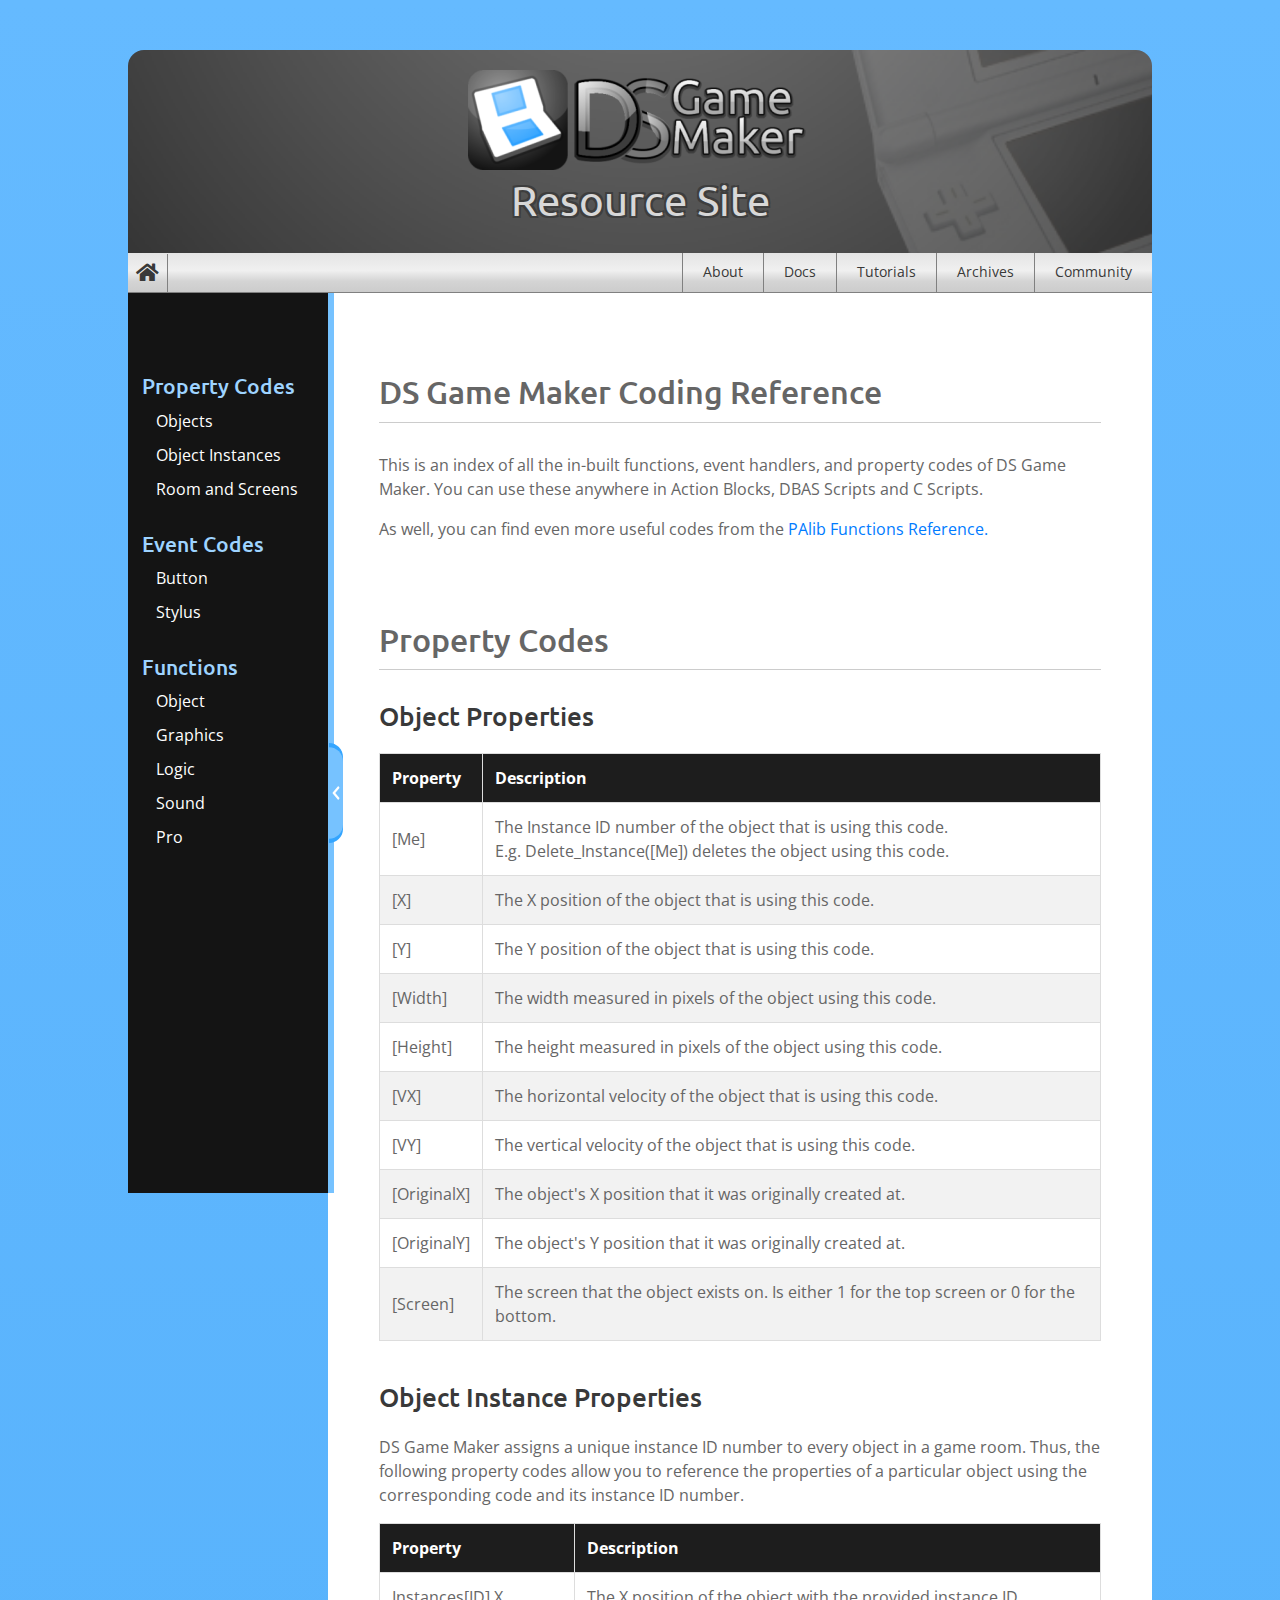
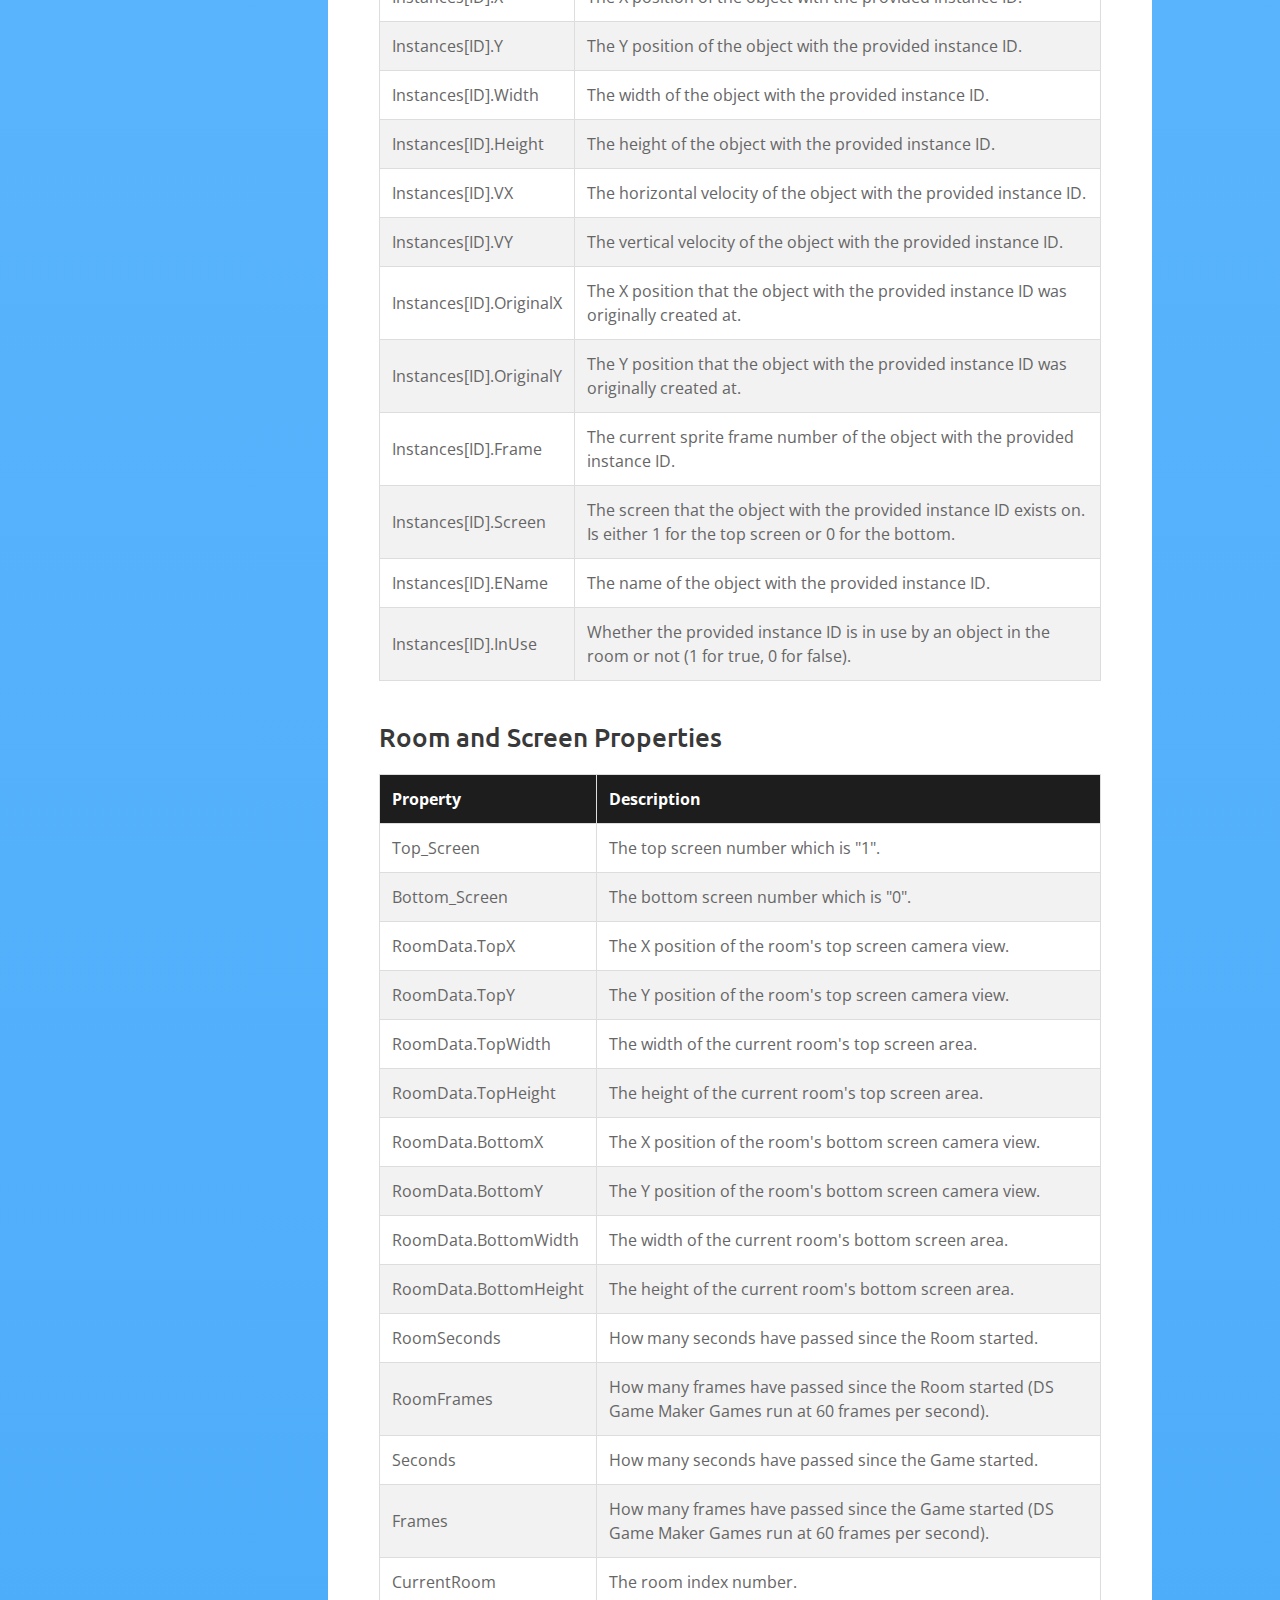
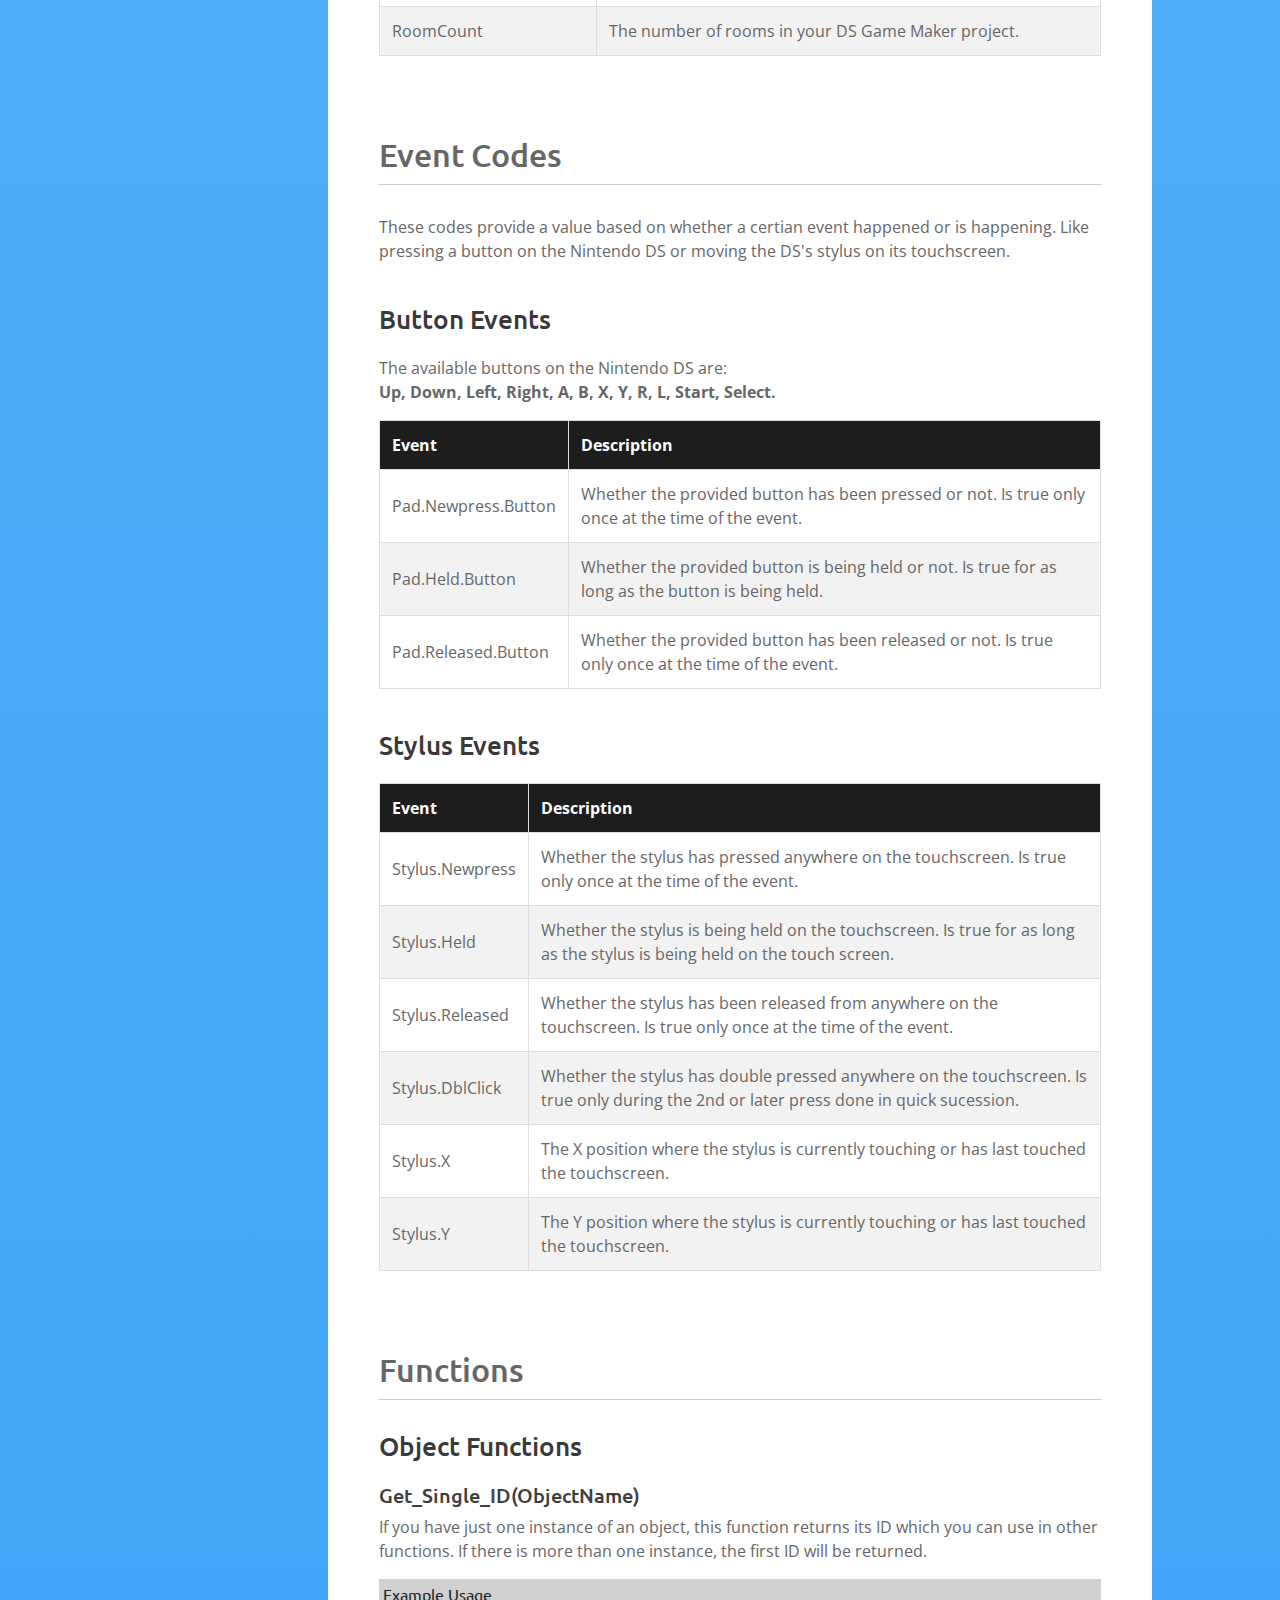
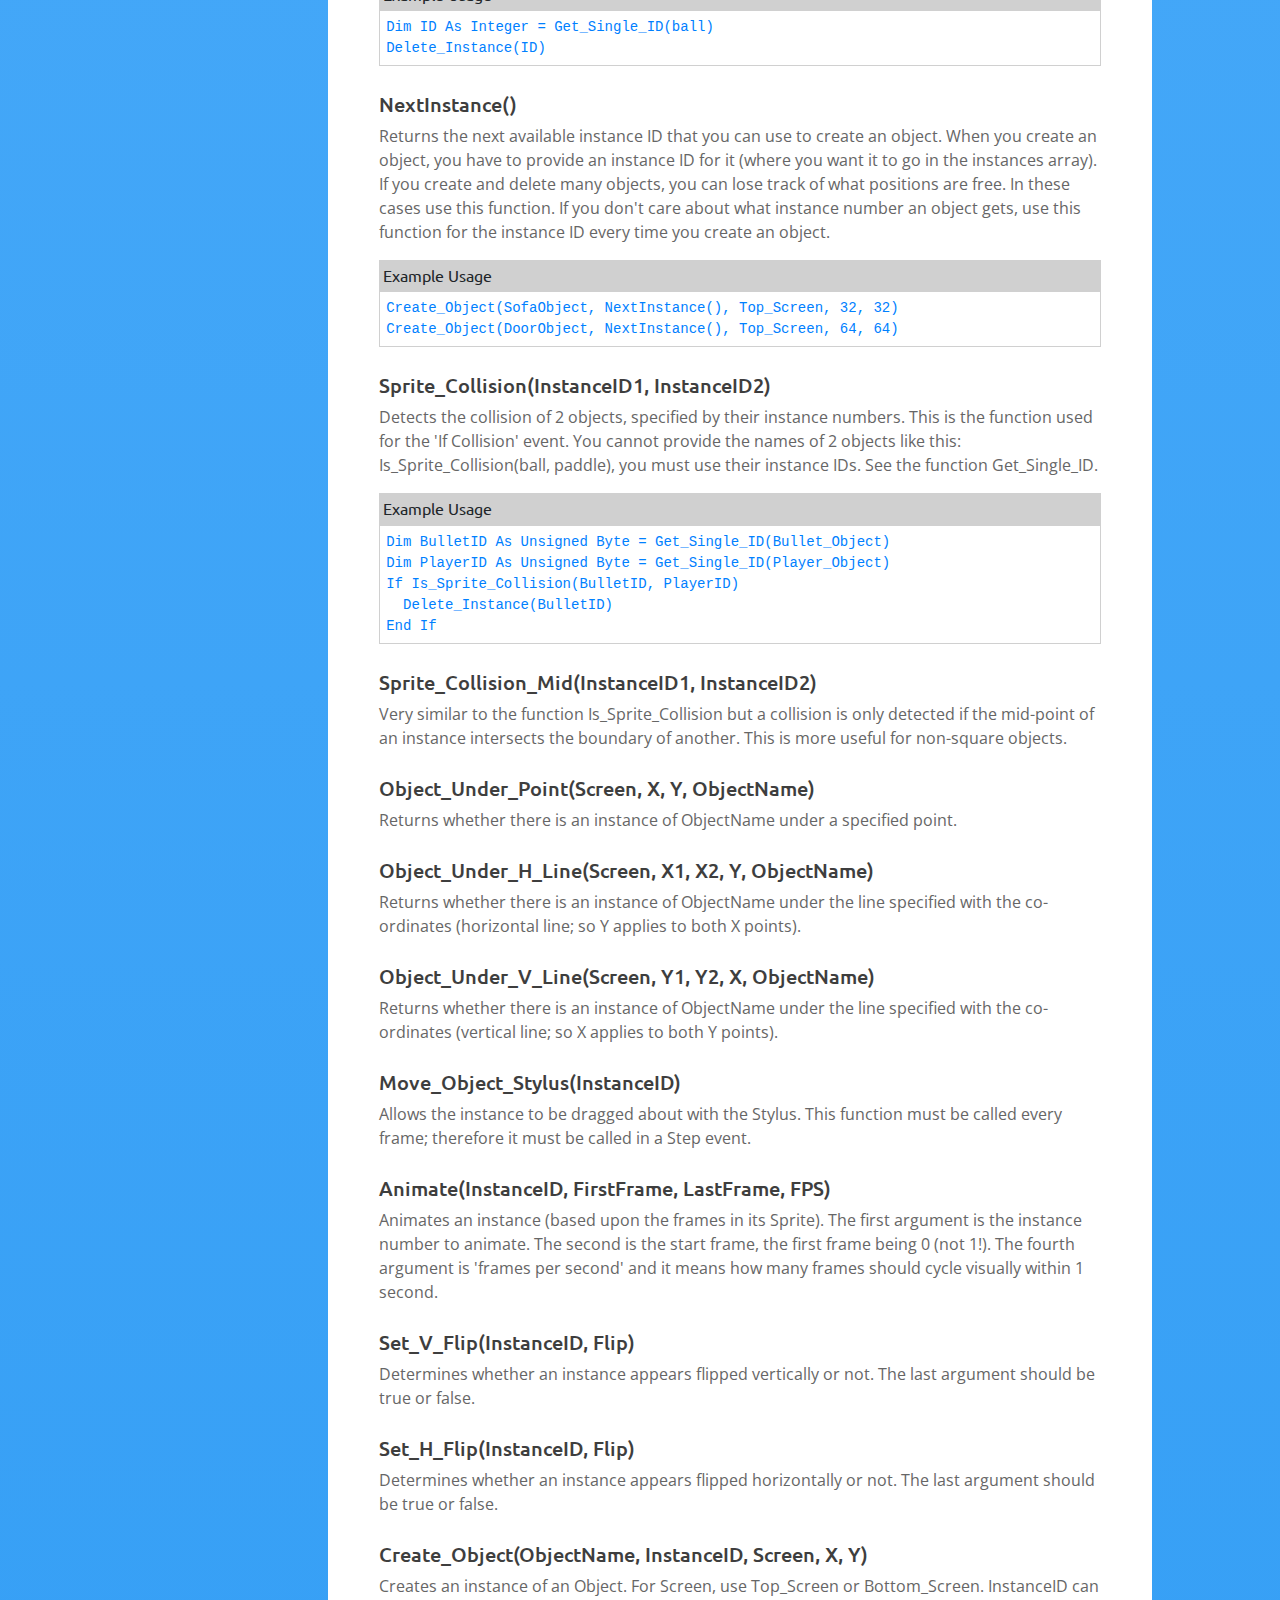
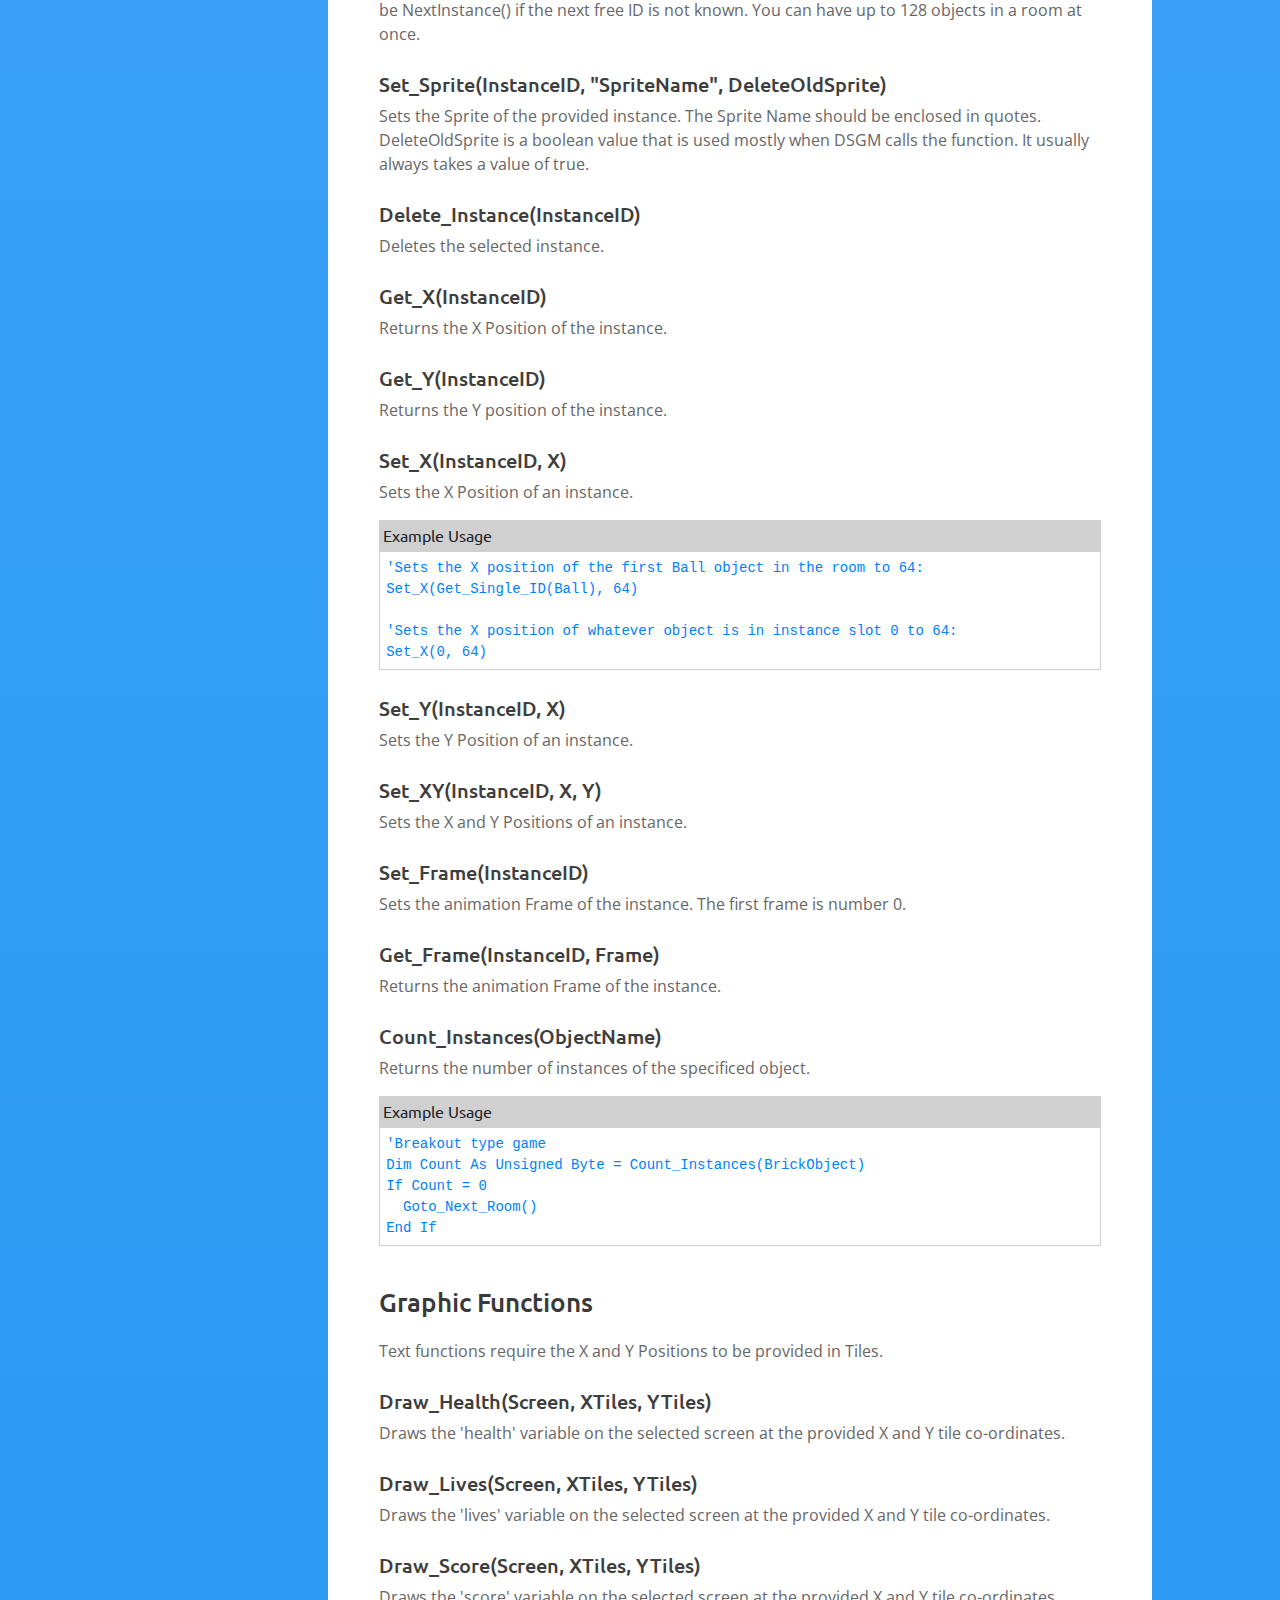
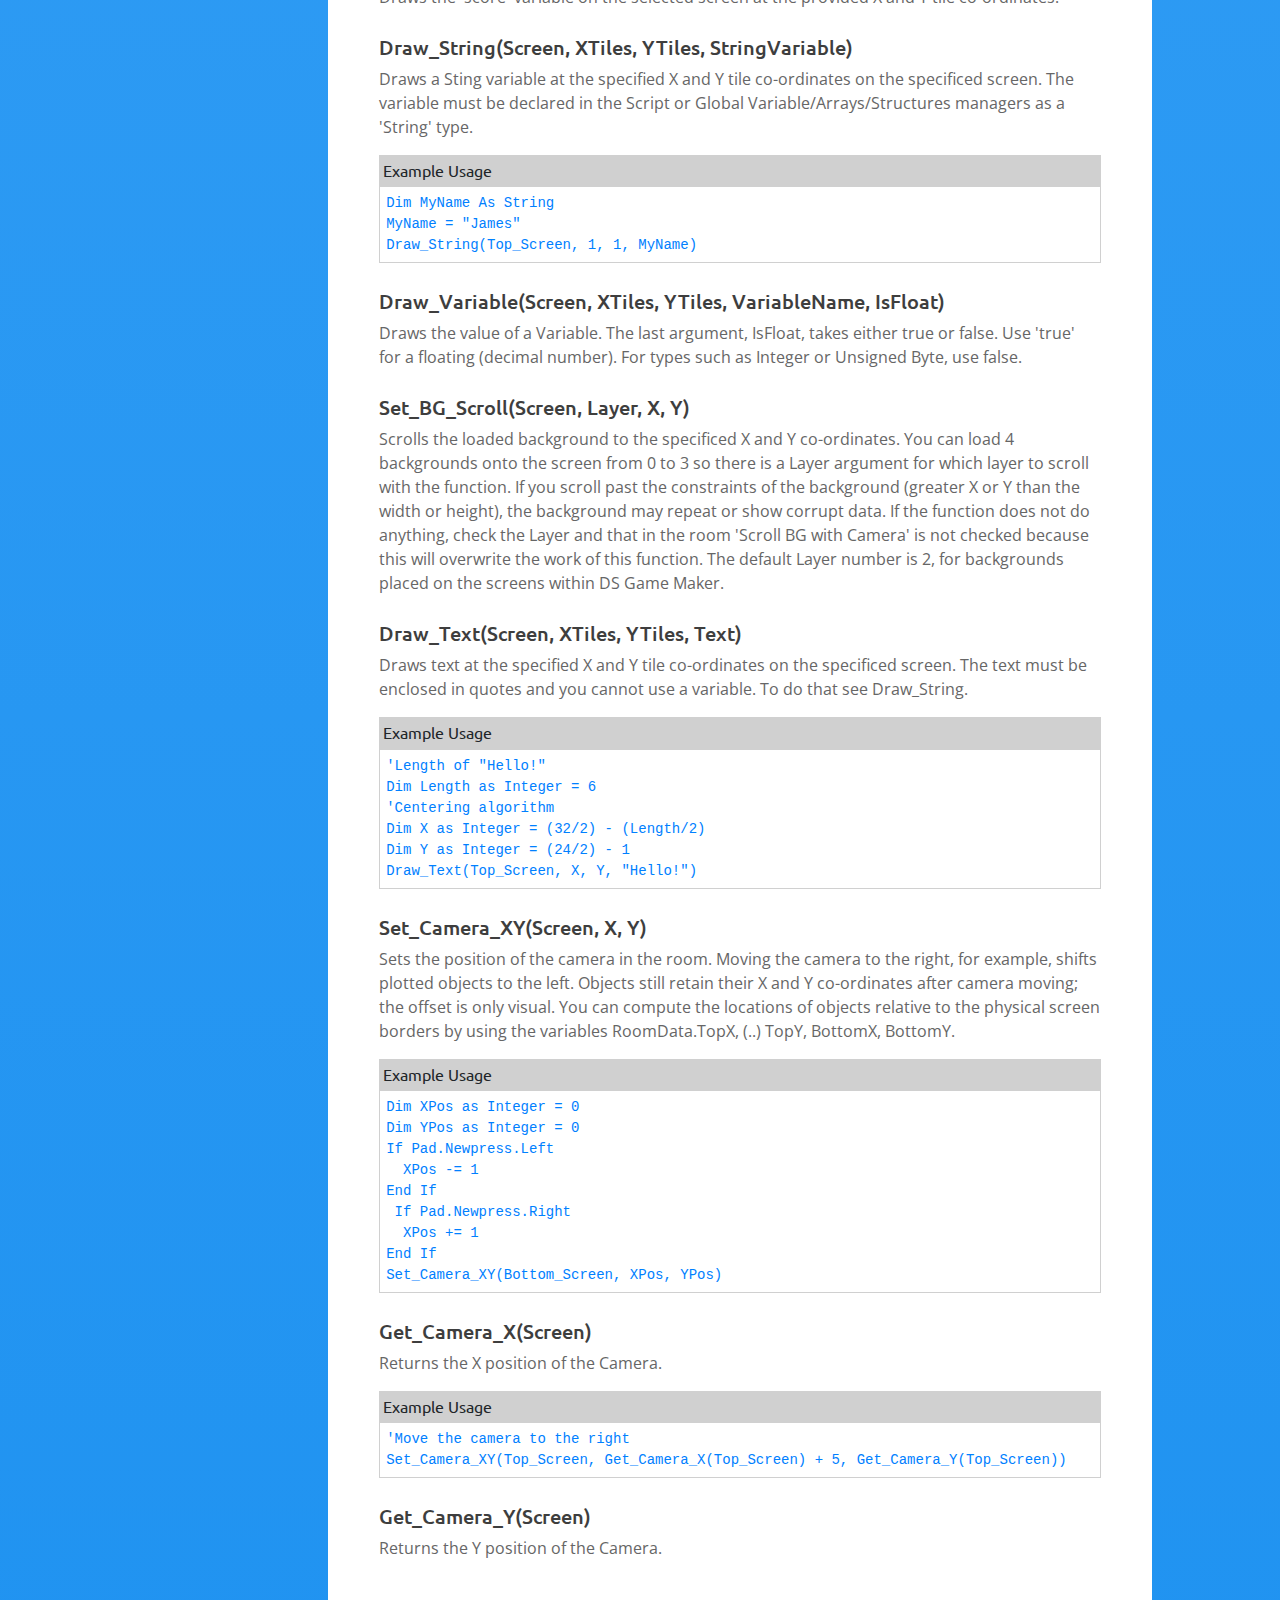
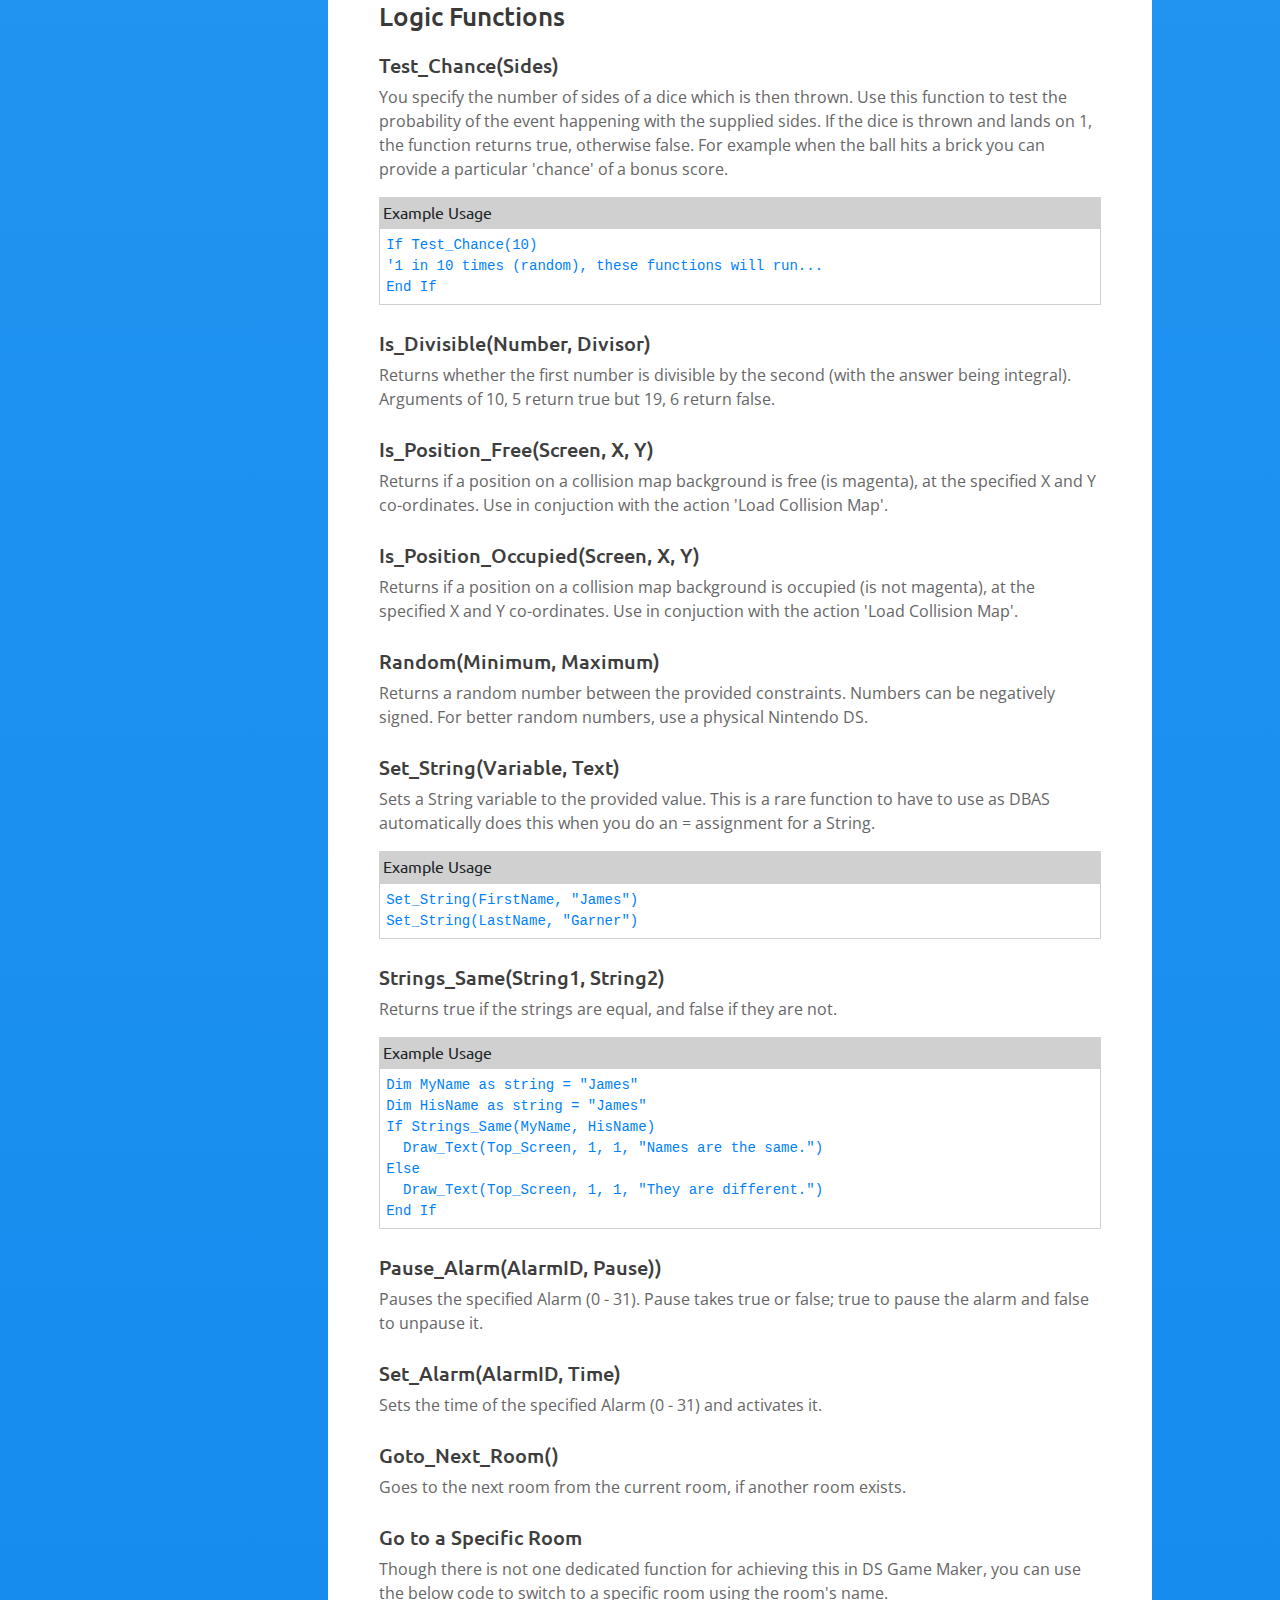
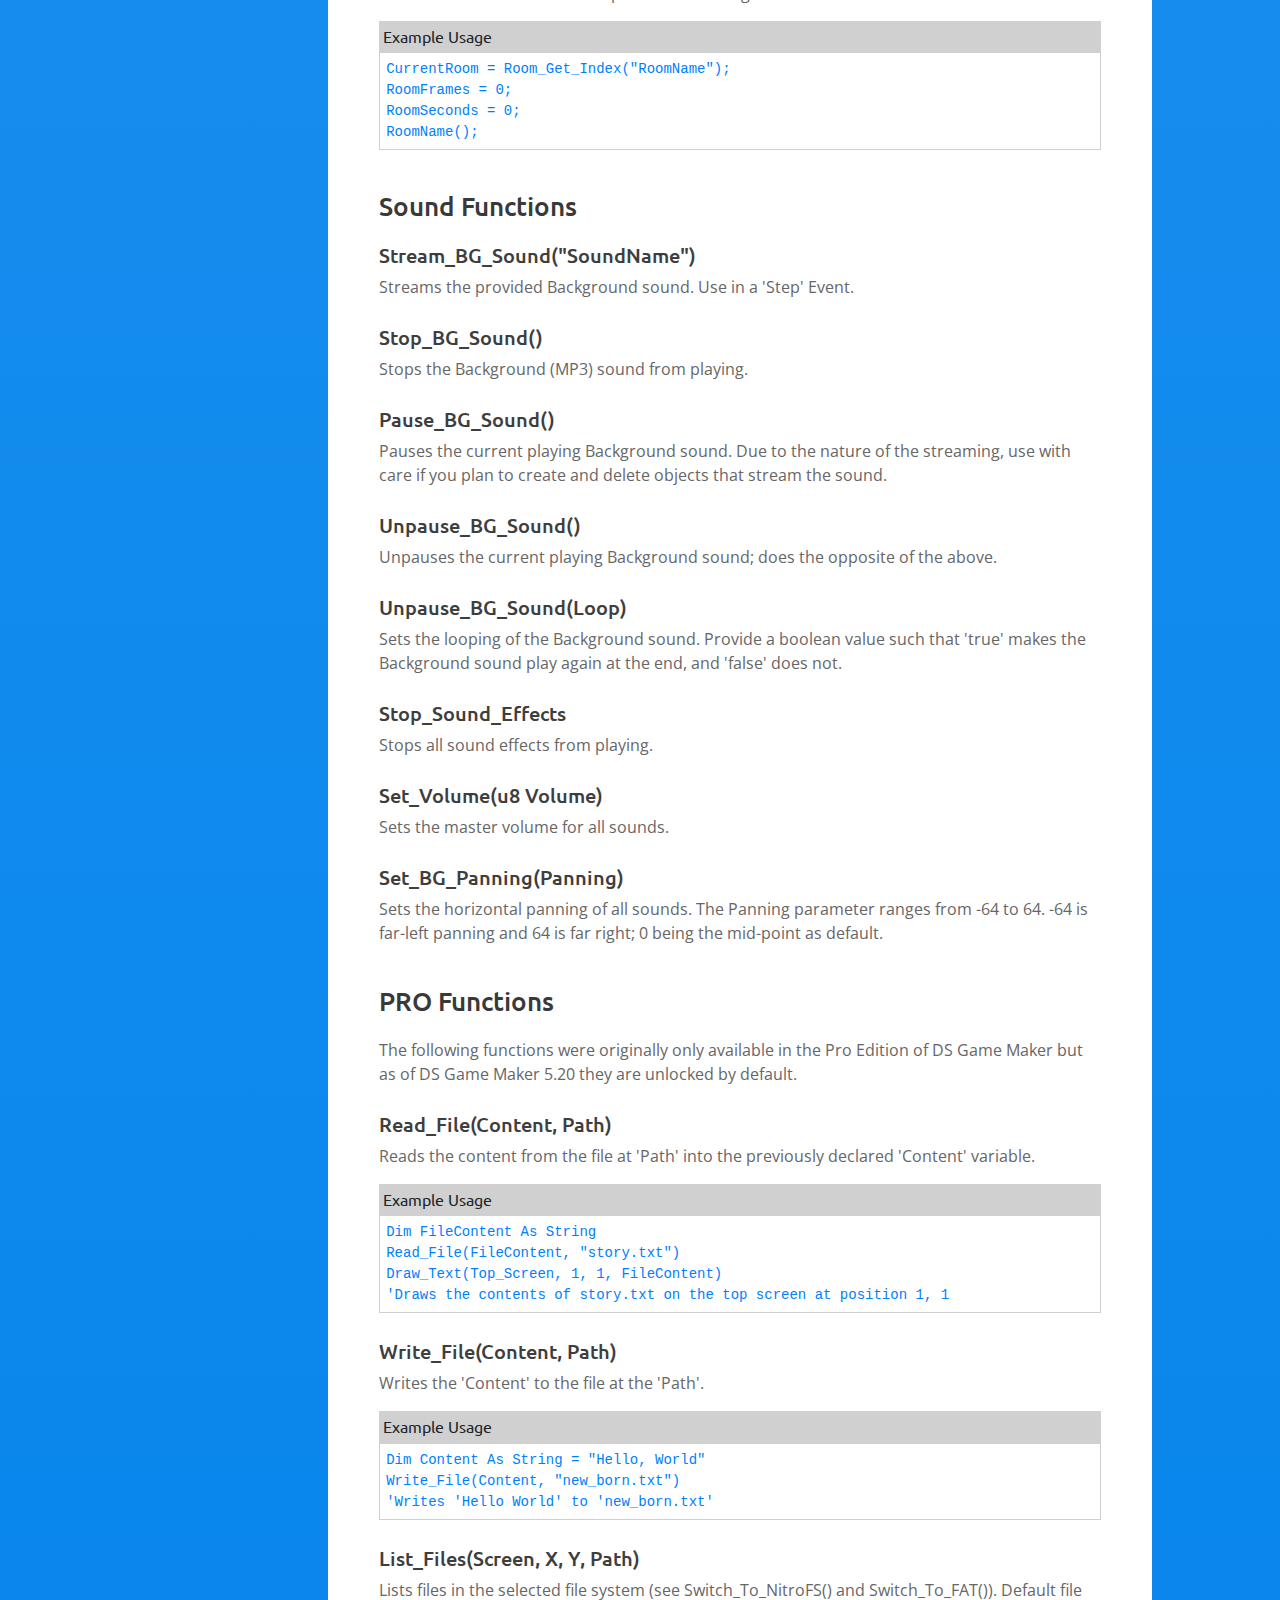
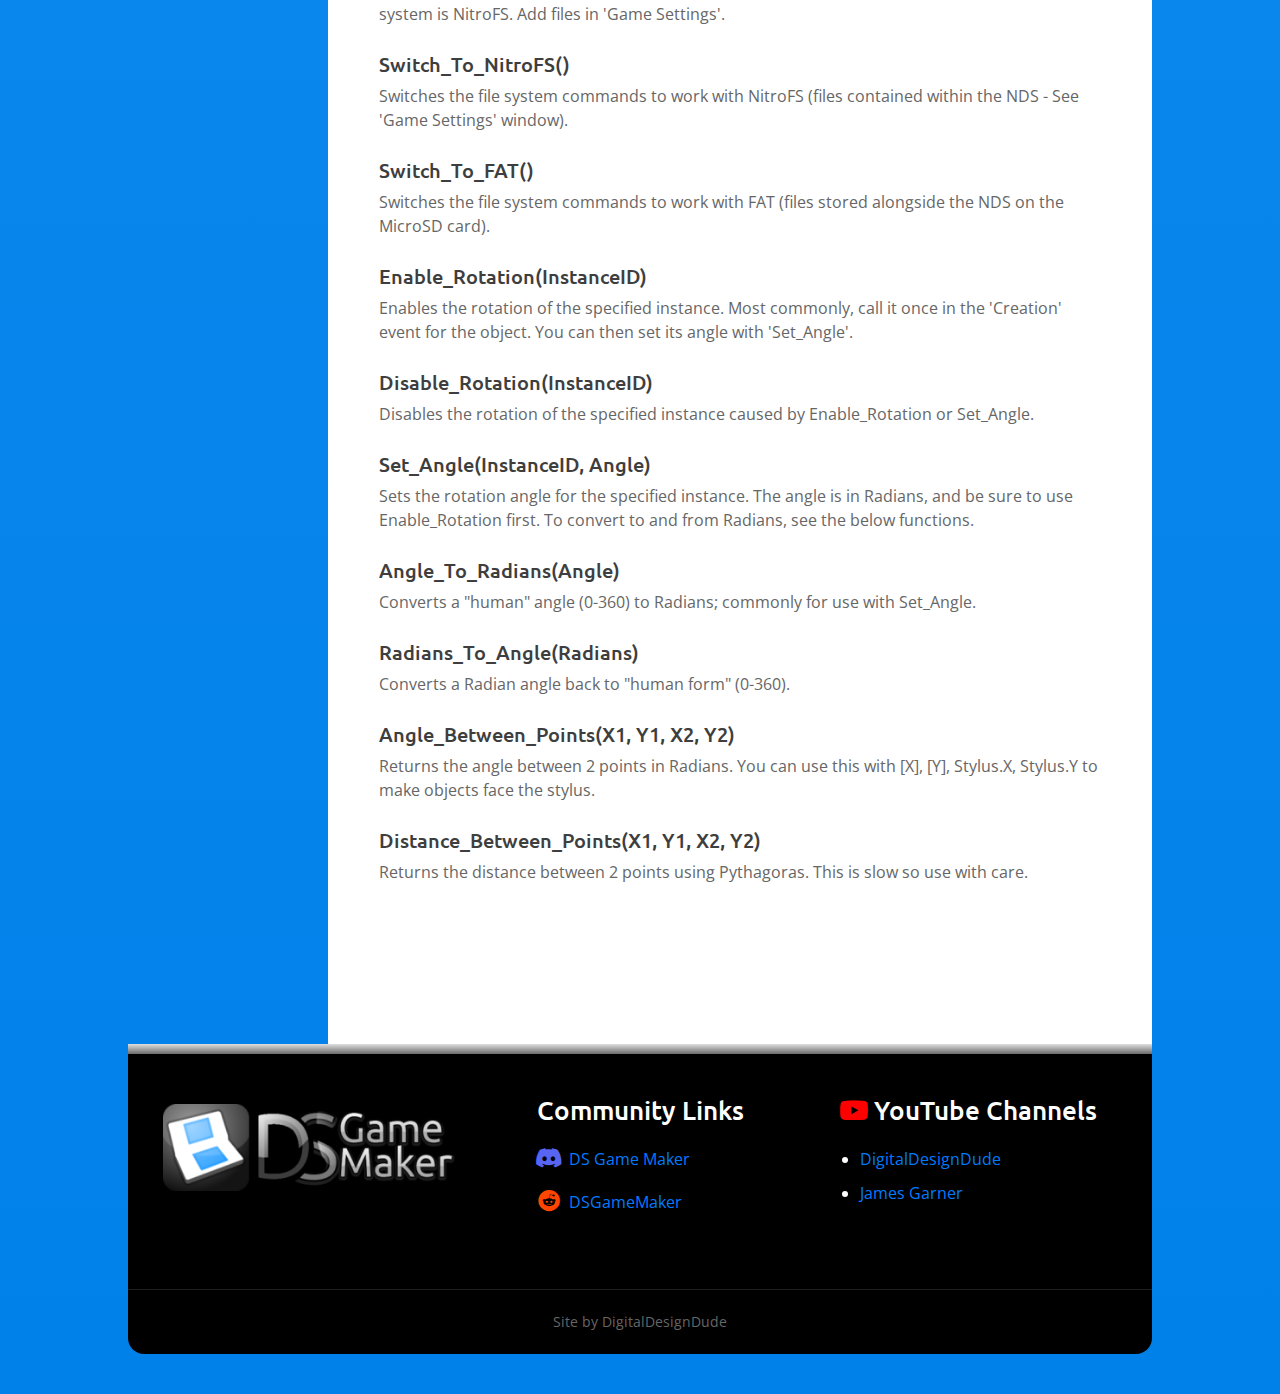
<file: dsgm-coding-ref.html>
<!DOCTYPE html>
<html lang="en">

<head>
    <!-- GOOGLE TAG RELATED (gtag.js) -->
    <script async src="https://www.googletagmanager.com/gtag/js?id=G-QYNZC3X0CK"></script>
    <script>
        window.dataLayer = window.dataLayer || [];

        function gtag() {
            dataLayer.push(arguments);
        }
        gtag('js', new Date());

        gtag('config', 'G-QYNZC3X0CK');
    </script>
    
    <!--STANDARD META TAGS-->
    <meta charset="utf-8" />
    <meta name="viewport" content="width=device-width, initial-scale=1.0">
    <title>Coding Reference - DS Game Maker Resource Site</title>

    <!--FAVICONS-->
    <link rel="icon" type="image/png" href="/favicon.png">
    <link rel="shortcut icon" type="image/png" href="https://digitaldesigndude.github.io/DSGM-Resource-Site/favicon.png">
    <link rel="icon" type="image/png" sizes="192x192" href="https://digitaldesigndude.github.io/DSGM-Resource-Site/favicon-192x192.png">
    <link rel="apple-touch-icon" sizes="180x180" href="https://digitaldesigndude.github.io/DSGM-Resource-Site/favicon-180x180.png">

    <!--INFO META TAGS -->
    <meta name="description" content="View all the in-built functions, event handlers, and property codes of DS Game Maker for helping you code Nintendo DS Games">
    <meta name="author" content="DigitalDesignDude">
    <meta name="keywords" content="DS Game Maker, Nintendo DS, DSGM, Nintendo DS Homebrew, DS Homebrew, Homebrew, Developer Resources, Documentation, Coding, Functions, Scripting, Game Maker, Video Games">

    <!--SOCIAL SNIPPET META TAGS-->
    <meta property="og:site_name" content="DS Game Maker Resource Site">
    <meta property="og:title" content="Coding Reference - DS Game Maker Resource Site">
    <meta property="og:description" content="A knowledge resource website for using DS Game Maker to create Nintendo DS Games.">
    <link rel="canonical" href="https://digitaldesigndude.github.io/DSGM-Resource-Site/dsgm-coding-ref.html">
    <meta property="og:url" content="https://digitaldesigndude.github.io/DSGM-Resource-Site/dsgm-coding-ref.html">
    <meta property="og:image" content="https://digitaldesigndude.github.io/DSGM-Resource-Site/images/screenshot-resource-site-homepage.png">
    <meta property="og:image:width" content="1280">
    <meta property="og:image:height" content="640">
    <meta property="og:type" content="website">
    <meta property="og:locale" content="en_US">

    <meta name="twitter:title" content="Coding Reference - DS Game Maker Resource Site">
    <meta name="twitter:description" content="View all the in-built functions, event handlers, and property codes of DS Game Maker for helping you code Nintendo DS Games">
    <meta name="twitter:card" content="summary_large_image">
    <meta name="twitter:image" content="https://digitaldesigndude.github.io/DSGM-Resource-Site/images/screenshot-resource-site-homepage.png">

    <!-- LINKING CSS + BOOSTRAP -->

    <!-- Latest compiled and minified CSS -->
    <link rel="stylesheet" href="https://maxcdn.bootstrapcdn.com/bootstrap/4.5.2/css/bootstrap.min.css">

    <!--Font Awesome CDN -->
    <link rel="stylesheet" href="https://cdnjs.cloudflare.com/ajax/libs/font-awesome/5.15.3/css/all.min.css">

    <!-- Site Style -->
    <link rel="stylesheet" type="text/css" href="style.css">
</head>

<body class="preload">

    <main>
        <header>
            <a id="site-brand" href="index.html">
                <img id="site-logo" class="img-fluid" src="images/logo-dsgm.png" alt="DS Game Maker Logo">
                <h1 class="themed-text">Resource Site</h1>
            </a>
        </header>

        <!-- NAVIGATION BAR -->
        <nav id="site-navigation" class="navbar navbar-expand-md">
            <!-- Brand Image/Icon -->
            <a class="navbar-brand" href="index.html">
                <i class="fas fa-home"></i>
            </a>

            <!-- Toggler/Collapsibe Button -->
            <button class="navbar-toggler" type="button" data-toggle="collapse" data-target="#collapsibleNavbar" aria-controls="navbarSupportedContent" aria-expanded="false" aria-label="Toggle navigation">
                <i class="fas fa-bars"></i>
            </button>

            <!-- Navbar links -->
            <div class="collapse navbar-collapse" id="collapsibleNavbar">
                <ul class="navbar-nav">
                    <li class="nav-item">
                        <a class="nav-link" href="about.html">About</a>
                    </li>
                    <li class="nav-item">
                        <a class="nav-link" href="index.html#section-docs">Docs</a>
                    </li>
                    <li class="nav-item">
                        <a class="nav-link" href="index.html#section-tutorials">Tutorials</a>
                    </li>
                    <li class="nav-item">
                        <a class="nav-link" href="archives.html">Archives</a>
                    </li>
                    <li class="nav-item">
                        <a class="nav-link" href="#section-social">Community</a>
                    </li>
                </ul>
            </div>
        </nav>

        <!--Start of Main Content-->
        <div id="main-container">

            <div id="sidebar-scroller">
                <div id="sidebar-container">
                    <a id="sidebar-toggler" href="javascript:void(0)" onclick="toggleSidebar()"></a>
                    <div id="sidebar">
                        <h2><a href="#section-properties">Property Codes</a></h2>
                        <ul>
                            <li><a href="#section-properties-object">Objects</a></li>
                            <li><a href="#section-properties-object-instances">Object Instances</a></li>
                            <li><a href="#section-properties-room-and-screen">Room and Screens</a></li>
                        </ul>

                        <h2><a href="#section-events">Event Codes</a></h2>
                        <ul>
                            <li><a href="#section-events-buttons">Button</a></li>
                            <li><a href="#section-events-stylus">Stylus</a></li>
                        </ul>

                        <h2><a href="#section-functions">Functions</a></h2>
                        <ul>
                            <li><a href="#section-functions-object">Object</a></li>
                            <li><a href="#section-functions-graphics">Graphics</a></li>
                            <li><a href="#section-functions-logic">Logic</a></li>
                            <li><a href="#section-functions-sound">Sound</a></li>
                            <li><a href="#section-functions-pro">Pro</a></li>
                        </ul>
                    </div>
                </div>
            </div>


            <div id="main-content" class="has-sidebar">

                <section class="section-container">

                    <div class="section-headline">
                        <h2>DS Game Maker Coding Reference</h2>
                    </div>

                    <p>
                        This is an index of all the in-built functions, event handlers, and property codes of DS Game Maker. You can use these anywhere in Action Blocks, DBAS Scripts and C Scripts.</p>
                    <p>As well, you can find even more useful codes from the <a href="hosted-files/PAlib%20Functions%20Reference.pdf">PAlib Functions Reference.</a></p>
                </section>

                <section class="section-container">
                    <div class="section-headline">
                        <h2 id="section-properties" class="anchor">Property Codes</h2>
                    </div>
                    <div class="sub-section">
                        <h3 id="section-properties-object" class="anchor">Object Properties</h3>

                        <table style="width:100%; text-align:left;">
                            <tr>
                                <th>Property</th>
                                <th>Description</th>
                            </tr>
                            <tr>
                                <td>
                                    <span class="copyable" onclick="CopyToClipboard(this)" onmouseout="HideToolTip(this)">[Me]</span>
                                </td>
                                <td>The Instance ID number of the object that is using this code.<br>E.g. Delete_Instance([Me]) deletes the object using this code.</td>
                            </tr>
                            <tr>
                                <td>
                                    <span class="copyable" onclick="CopyToClipboard(this)" onmouseout="HideToolTip(this)">[X]</span>
                                </td>
                                <td>The X position of the object that is using this code.</td>
                            </tr>
                            <tr>
                                <td>
                                    <span class="copyable" onclick="CopyToClipboard(this)" onmouseout="HideToolTip(this)">[Y]</span>
                                </td>
                                <td>The Y position of the object that is using this code.</td>
                            </tr>
                            <tr>
                                <td>
                                    <span class="copyable" onclick="CopyToClipboard(this)" onmouseout="HideToolTip(this)">[Width]</span>
                                </td>
                                <td>The width measured in pixels of the object using this code.</td>
                            </tr>
                            <tr>
                                <td>
                                    <span class="copyable" onclick="CopyToClipboard(this)" onmouseout="HideToolTip(this)">[Height]</span>
                                </td>
                                <td>The height measured in pixels of the object using this code.</td>
                            </tr>
                            <tr>
                                <td>
                                    <span class="copyable" onclick="CopyToClipboard(this)" onmouseout="HideToolTip(this)">[VX]</span>
                                </td>
                                <td>The horizontal velocity of the object that is using this code.</td>
                            </tr>
                            <tr>
                                <td>
                                    <span class="copyable" onclick="CopyToClipboard(this)" onmouseout="HideToolTip(this)">[VY]</span>
                                </td>
                                <td>The vertical velocity of the object that is using this code.</td>
                            </tr>
                            <tr>
                                <td>
                                    <span class="copyable" onclick="CopyToClipboard(this)" onmouseout="HideToolTip(this)">[OriginalX]</span>
                                </td>
                                <td>The object's X position that it was originally created at.</td>
                            </tr>
                            <tr>
                                <td>
                                    <span class="copyable" onclick="CopyToClipboard(this)" onmouseout="HideToolTip(this)">[OriginalY]</span>
                                </td>
                                <td>The object's Y position that it was originally created at.</td>
                            </tr>
                            <tr>
                                <td>
                                    <span class="copyable" onclick="CopyToClipboard(this)" onmouseout="HideToolTip(this)">[Screen]</span>
                                </td>
                                <td>The screen that the object exists on. Is either 1 for the top screen or 0 for the bottom.</td>
                            </tr>

                        </table>
                    </div>

                    <div class="sub-section">
                        <h3 id="section-properties-object-instances" class="anchor">Object Instance Properties</h3>

                        <p>DS Game Maker assigns a unique instance ID number to every object in a game room. Thus, the following property codes allow you to reference the properties of a particular object using the corresponding code and its instance ID number.</p>

                        <table style="width:100%; text-align:left;">
                            <tr>
                                <th>Property</th>
                                <th>Description</th>
                            </tr>
                            <tr>
                                <td>
                                    <span class="copyable" onclick="CopyToClipboard(this)" onmouseout="HideToolTip(this)">Instances[ID].X</span>
                                </td>
                                <td>The X position of the object with the provided instance ID.</td>
                            </tr>
                            <tr>
                                <td>
                                    <span class="copyable" onclick="CopyToClipboard(this)" onmouseout="HideToolTip(this)">Instances[ID].Y</span>
                                </td>
                                <td>The Y position of the object with the provided instance ID.</td>
                            </tr>
                            <tr>
                                <td>
                                    <span class="copyable" onclick="CopyToClipboard(this)" onmouseout="HideToolTip(this)">Instances[ID].Width</span>
                                </td>
                                <td>The width of the object with the provided instance ID.</td>
                            </tr>
                            <tr>
                                <td>
                                    <span class="copyable" onclick="CopyToClipboard(this)" onmouseout="HideToolTip(this)">Instances[ID].Height</span>
                                </td>
                                <td>The height of the object with the provided instance ID.</td>
                            </tr>
                            <tr>
                                <td>
                                    <span class="copyable" onclick="CopyToClipboard(this)" onmouseout="HideToolTip(this)">Instances[ID].VX</span>
                                </td>
                                <td>The horizontal velocity of the object with the provided instance ID.</td>
                            </tr>
                            <tr>
                                <td>
                                    <span class="copyable" onclick="CopyToClipboard(this)" onmouseout="HideToolTip(this)">Instances[ID].VY</span>
                                </td>
                                <td>The vertical velocity of the object with the provided instance ID.</td>
                            </tr>
                            <tr>
                                <td>
                                    <span class="copyable" onclick="CopyToClipboard(this)" onmouseout="HideToolTip(this)">Instances[ID].OriginalX</span>
                                </td>
                                <td>The X position that the object with the provided instance ID was originally created at.</td>
                            </tr>
                            <tr>
                                <td>
                                    <span class="copyable" onclick="CopyToClipboard(this)" onmouseout="HideToolTip(this)">Instances[ID].OriginalY</span>
                                </td>
                                <td>The Y position that the object with the provided instance ID was originally created at.</td>
                            </tr>
                            <tr>
                                <td>
                                    <span class="copyable" onclick="CopyToClipboard(this)" onmouseout="HideToolTip(this)">Instances[ID].Frame</span>
                                </td>
                                <td>The current sprite frame number of the object with the provided instance ID.</td>
                            </tr>
                            <tr>
                                <td>
                                    <span class="copyable" onclick="CopyToClipboard(this)" onmouseout="HideToolTip(this)">Instances[ID].Screen</span>
                                </td>
                                <td>The screen that the object with the provided instance ID exists on. Is either 1 for the top screen or 0 for the bottom.</td>
                            </tr>
                            <tr>
                                <td>
                                    <span class="copyable" onclick="CopyToClipboard(this)" onmouseout="HideToolTip(this)">Instances[ID].EName</span>
                                </td>
                                <td>The name of the object with the provided instance ID.</td>
                            </tr>
                            <tr>
                                <td>
                                    <span class="copyable" onclick="CopyToClipboard(this)" onmouseout="HideToolTip(this)">Instances[ID].InUse</span>
                                </td>
                                <td>Whether the provided instance ID is in use by an object in the room or not (1 for true, 0 for false).</td>
                            </tr>
                        </table>
                    </div>

                    <div class="sub-section">
                        <h3 id="section-properties-room-and-screen" class="anchor">Room and Screen Properties</h3>
                        <table style="width:100%; text-align:left;">
                            <tr>
                                <th>Property</th>
                                <th>Description</th>
                            </tr>
                            <tr>
                                <td>
                                    <span class="copyable" onclick="CopyToClipboard(this)" onmouseout="HideToolTip(this)">Top_Screen</span>
                                </td>
                                <td>The top screen number which is "1".</td>
                            </tr>
                            <tr>
                                <td>
                                    <span class="copyable" onclick="CopyToClipboard(this)" onmouseout="HideToolTip(this)">Bottom_Screen</span>
                                </td>
                                <td>The bottom screen number which is "0".</td>
                            </tr>
                            <tr>
                                <td>
                                    <span class="copyable" onclick="CopyToClipboard(this)" onmouseout="HideToolTip(this)">RoomData.TopX</span>
                                </td>
                                <td>The X position of the room's top screen camera view.</td>
                            </tr>
                            <tr>
                                <td>
                                    <span class="copyable" onclick="CopyToClipboard(this)" onmouseout="HideToolTip(this)">RoomData.TopY</span>
                                </td>
                                <td>The Y position of the room's top screen camera view.</td>
                            </tr>
                            <tr>
                                <td>
                                    <span class="copyable" onclick="CopyToClipboard(this)" onmouseout="HideToolTip(this)">RoomData.TopWidth</span>
                                </td>
                                <td>The width of the current room's top screen area.</td>
                            </tr>
                            <tr>
                                <td>
                                    <span class="copyable" onclick="CopyToClipboard(this)" onmouseout="HideToolTip(this)">RoomData.TopHeight</span>
                                </td>
                                <td>The height of the current room's top screen area.</td>
                            <tr>
                                <td>
                                    <span class="copyable" onclick="CopyToClipboard(this)" onmouseout="HideToolTip(this)">RoomData.BottomX</span>
                                </td>
                                <td>The X position of the room's bottom screen camera view.</td>
                            </tr>
                            <tr>
                                <td>
                                    <span class="copyable" onclick="CopyToClipboard(this)" onmouseout="HideToolTip(this)">RoomData.BottomY</span>
                                </td>
                                <td>The Y position of the room's bottom screen camera view.</td>
                            </tr>
                            <tr>
                                <td>
                                    <span class="copyable" onclick="CopyToClipboard(this)" onmouseout="HideToolTip(this)">RoomData.BottomWidth</span>
                                </td>
                                <td>The width of the current room's bottom screen area.</td>
                            </tr>
                            <tr>
                                <td>
                                    <span class="copyable" onclick="CopyToClipboard(this)" onmouseout="HideToolTip(this)">RoomData.BottomHeight</span>
                                </td>
                                <td>The height of the current room's bottom screen area.</td>
                            </tr>
                            <tr>
                                <td>
                                    <span class="copyable" onclick="CopyToClipboard(this)" onmouseout="HideToolTip(this)">RoomSeconds</span>
                                </td>
                                <td>How many seconds have passed since the Room started.</td>
                            </tr>
                            <tr>
                                <td>
                                    <span class="copyable" onclick="CopyToClipboard(this)" onmouseout="HideToolTip(this)">RoomFrames</span>
                                </td>
                                <td>How many frames have passed since the Room started (DS Game Maker Games run at 60 frames per second).</td>
                            </tr>
                            <tr>
                                <td>
                                    <span class="copyable" onclick="CopyToClipboard(this)" onmouseout="HideToolTip(this)">Seconds</span>
                                </td>
                                <td>How many seconds have passed since the Game started.</td>
                            </tr>
                            <tr>
                                <td>
                                    <span class="copyable" onclick="CopyToClipboard(this)" onmouseout="HideToolTip(this)">Frames</span>
                                </td>
                                <td>How many frames have passed since the Game started (DS Game Maker Games run at 60 frames per second).</td>
                            </tr>
                            <tr>
                                <td>
                                    <span class="copyable" onclick="CopyToClipboard(this)" onmouseout="HideToolTip(this)">CurrentRoom</span>
                                </td>
                                <td>The room index number.</td>
                            </tr>
                            <tr>
                                <td>
                                    <span class="copyable" onclick="CopyToClipboard(this)" onmouseout="HideToolTip(this)">RoomCount</span>
                                </td>
                                <td>The number of rooms in your DS Game Maker project.</td>
                            </tr>
                        </table>
                    </div>
                </section>

                <section class="section-container">
                    <div class="sub-section">
                        <div class="section-headline">
                            <h2 id="section-events" class="anchor">Event Codes</h2>
                        </div>
                        <p>These codes provide a value based on whether a certian event happened or is happening. Like pressing a button on the Nintendo DS or moving the DS's stylus on its touchscreen.</p>
                    </div>
                    <div class="sub-section">
                        <h3 id="section-events-buttons" class="anchor">Button Events</h3>
                        <p>The available buttons on the Nintendo DS are:<br><strong>Up, Down, Left, Right, A, B, X, Y, R, L, Start, Select.</strong></p>
                        <table style="width:100%; text-align:left;">
                            <tr>
                                <th>Event</th>
                                <th>Description</th>
                            </tr>
                            <tr>
                                <td>
                                    <span class="copyable" onclick="CopyToClipboard(this)" onmouseout="HideToolTip(this)">Pad.Newpress.Button</span>
                                </td>
                                <td>Whether the provided button has been pressed or not. Is true only once at the time of the event.</td>
                            </tr>
                            <tr>
                                <td>
                                    <span class="copyable" onclick="CopyToClipboard(this)" onmouseout="HideToolTip(this)">Pad.Held.Button</span>
                                </td>
                                <td>Whether the provided button is being held or not. Is true for as long as the button is being held.</td>
                            </tr>
                            <tr>
                                <td>
                                    <span class="copyable" onclick="CopyToClipboard(this)" onmouseout="HideToolTip(this)">Pad.Released.Button</span>
                                </td>
                                <td>Whether the provided button has been released or not. Is true only once at the time of the event.</td>
                            </tr>
                        </table>
                    </div>
                    <div class="sub-section">
                        <h3 id="section-events-stylus" class="anchor">Stylus Events</h3>
                        <table style="width:100%; text-align:left;">
                            <tr>
                                <th>Event</th>
                                <th>Description</th>
                            </tr>
                            <tr>
                                <td>
                                    <span class="copyable" onclick="CopyToClipboard(this)" onmouseout="HideToolTip(this)">Stylus.Newpress</span>
                                </td>
                                <td>Whether the stylus has pressed anywhere on the touchscreen. Is true only once at the time of the event.</td>
                            </tr>
                            <tr>
                                <td>
                                    <span class="copyable" onclick="CopyToClipboard(this)" onmouseout="HideToolTip(this)">Stylus.Held</span>
                                </td>
                                <td>Whether the stylus is being held on the touchscreen. Is true for as long as the stylus is being held on the touch screen.</td>
                            </tr>
                            <tr>
                                <td>
                                    <span class="copyable" onclick="CopyToClipboard(this)" onmouseout="HideToolTip(this)">Stylus.Released</span>
                                </td>
                                <td>Whether the stylus has been released from anywhere on the touchscreen. Is true only once at the time of the event.</td>
                            </tr>
                            <tr>
                                <td>
                                    <span class="copyable" onclick="CopyToClipboard(this)" onmouseout="HideToolTip(this)">Stylus.DblClick</span>
                                </td>
                                <td>Whether the stylus has double pressed anywhere on the touchscreen. Is true only during the 2nd or later press done in quick sucession.</td>
                            </tr>
                            <tr>
                                <td>
                                    <span class="copyable" onclick="CopyToClipboard(this)" onmouseout="HideToolTip(this)">Stylus.X</span>
                                </td>
                                <td>The X position where the stylus is currently touching or has last touched the touchscreen.</td>
                            </tr>
                            <tr>
                                <td>
                                    <span class="copyable" onclick="CopyToClipboard(this)" onmouseout="HideToolTip(this)">Stylus.Y</span>
                                </td>
                                <td>The Y position where the stylus is currently touching or has last touched the touchscreen.</td>
                            </tr>

                        </table>
                    </div>
                </section>

                <section class="section-container">

                    <div class="section-headline">
                        <h2 id="section-functions" class="anchor">Functions</h2>
                    </div>

                    <div class="sub-section">
                        <h3 id="section-functions-object" class="anchor">Object Functions</h3>

                        <h4 class="copyable" onclick="CopyToClipboard(this)" onmouseout="HideToolTip(this)">Get_Single_ID(ObjectName)</h4>
                        <p>
                            If you have just one instance of an object, this function returns its ID which you can use in other functions. If there is more than one instance, the first ID will be returned.
                        </p>
                        <h5 class="code-snippet-title">Example Usage</h5>
                        <pre class="code-snippet">Dim ID As Integer = Get_Single_ID(ball)
Delete_Instance(ID)
</pre>
                        <h4 class="copyable" onclick="CopyToClipboard(this)" onmouseout="HideToolTip(this)">NextInstance()</h4>
                        <p>
                            Returns the next available instance ID that you can use to create an object. When you create an object, you have to provide an instance ID for it (where you want it to go in the instances array). If you create and delete many objects, you can lose track of what positions are free. In these cases use this function. If you don't care about what instance number an object gets, use this function for the instance ID every time you create an object.
                        </p>
                        <h5 class="code-snippet-title">Example Usage</h5>
                        <pre class="code-snippet">Create_Object(SofaObject, NextInstance(), Top_Screen, 32, 32)
Create_Object(DoorObject, NextInstance(), Top_Screen, 64, 64)
</pre>

                        <h4 class="copyable" onclick="CopyToClipboard(this)" onmouseout="HideToolTip(this)">Sprite_Collision(InstanceID1, InstanceID2)</h4>
                        <p>
                            Detects the collision of 2 objects, specified by their instance numbers. This is the function used for the 'If Collision' event. You cannot provide the names of 2 objects like this: Is_Sprite_Collision(ball, paddle), you must use their instance IDs. See the function Get_Single_ID.
                        </p>
                        <h5 class="code-snippet-title">Example Usage</h5>
                        <pre class="code-snippet">Dim BulletID As Unsigned Byte = Get_Single_ID(Bullet_Object)
Dim PlayerID As Unsigned Byte = Get_Single_ID(Player_Object)
If Is_Sprite_Collision(BulletID, PlayerID)
  Delete_Instance(BulletID)
End If
</pre>

                        <h4 class="copyable" onclick="CopyToClipboard(this)" onmouseout="HideToolTip(this)">Sprite_Collision_Mid(InstanceID1, InstanceID2)</h4>
                        <p class="description-blurb">
                            Very similar to the function Is_Sprite_Collision but a collision is only detected if the mid-point of an instance intersects the boundary of another. This is more useful for non-square objects.
                        </p>

                        <h4 class="copyable" onclick="CopyToClipboard(this)" onmouseout="HideToolTip(this)">Object_Under_Point(Screen, X, Y, ObjectName)</h4>
                        <p class="description-blurb">
                            Returns whether there is an instance of ObjectName under a specified point.
                        </p>

                        <h4 class="copyable" onclick="CopyToClipboard(this)" onmouseout="HideToolTip(this)">Object_Under_H_Line(Screen, X1, X2, Y, ObjectName)</h4>
                        <p class="description-blurb">
                            Returns whether there is an instance of ObjectName under the line specified with the co-ordinates (horizontal line; so Y applies to both X points).
                        </p>

                        <h4 class="copyable" onclick="CopyToClipboard(this)" onmouseout="HideToolTip(this)">Object_Under_V_Line(Screen, Y1, Y2, X, ObjectName)</h4>
                        <p class="description-blurb">
                            Returns whether there is an instance of ObjectName under the line specified with the co-ordinates (vertical line; so X applies to both Y points).
                        </p>

                        <h4 class="copyable" onclick="CopyToClipboard(this)" onmouseout="HideToolTip(this)">Move_Object_Stylus(InstanceID)</h4>
                        <p class="description-blurb">
                            Allows the instance to be dragged about with the Stylus. This function must be called every frame; therefore it must be called in a Step event.
                        </p>

                        <h4 class="copyable" onclick="CopyToClipboard(this)" onmouseout="HideToolTip(this)">Animate(InstanceID, FirstFrame, LastFrame, FPS)</h4>
                        <p class="description-blurb">
                            Animates an instance (based upon the frames in its Sprite). The first argument is the instance number to animate. The second is the start frame, the first frame being 0 (not 1!). The fourth argument is 'frames per second' and it means how many frames should cycle visually within 1 second.
                        </p>

                        <h4 class="copyable" onclick="CopyToClipboard(this)" onmouseout="HideToolTip(this)">Set_V_Flip(InstanceID, Flip)</h4>
                        <p class="description-blurb">
                            Determines whether an instance appears flipped vertically or not. The last argument should be true or false.
                        </p>

                        <h4 class="copyable" onclick="CopyToClipboard(this)" onmouseout="HideToolTip(this)">Set_H_Flip(InstanceID, Flip)</h4>
                        <p class="description-blurb">
                            Determines whether an instance appears flipped horizontally or not. The last argument should be true or false.
                        </p>

                        <h4 class="copyable" onclick="CopyToClipboard(this)" onmouseout="HideToolTip(this)">Create_Object(ObjectName, InstanceID, Screen, X, Y)</h4>
                        <p class="description-blurb">
                            Creates an instance of an Object. For Screen, use Top_Screen or Bottom_Screen. InstanceID can be NextInstance() if the next free ID is not known. You can have up to 128 objects in a room at once.
                        </p>

                        <h4 class="copyable" onclick="CopyToClipboard(this)" onmouseout="HideToolTip(this)">Set_Sprite(InstanceID, "SpriteName", DeleteOldSprite)</h4>
                        <p class="description-blurb">
                            Sets the Sprite of the provided instance. The Sprite Name should be enclosed in quotes. DeleteOldSprite is a boolean value that is used mostly when DSGM calls the function. It usually always takes a value of true.
                        </p>

                        <h4 class="copyable" onclick="CopyToClipboard(this)" onmouseout="HideToolTip(this)">Delete_Instance(InstanceID)</h4>
                        <p class="description-blurb">
                            Deletes the selected instance.
                        </p>

                        <h4 class="copyable" onclick="CopyToClipboard(this)" onmouseout="HideToolTip(this)">Get_X(InstanceID)</h4>
                        <p class="description-blurb">
                            Returns the X Position of the instance.
                        </p>
                        <h4 class="copyable" onclick="CopyToClipboard(this)" onmouseout="HideToolTip(this)">Get_Y(InstanceID)</h4>
                        <p class="description-blurb">
                            Returns the Y position of the instance.
                        </p>

                        <h4 class="copyable" onclick="CopyToClipboard(this)" onmouseout="HideToolTip(this)">Set_X(InstanceID, X)</h4>
                        <p>
                            Sets the X Position of an instance.
                        </p>
                        <h5 class="code-snippet-title">Example Usage</h5>
                        <pre class="code-snippet">'Sets the X position of the first Ball object in the room to 64:
Set_X(Get_Single_ID(Ball), 64)

'Sets the X position of whatever object is in instance slot 0 to 64:
Set_X(0, 64)
</pre>

                        <h4 class="copyable" onclick="CopyToClipboard(this)" onmouseout="HideToolTip(this)">Set_Y(InstanceID, X)</h4>
                        <p class="description-blurb">
                            Sets the Y Position of an instance.
                        </p>


                        <h4 class="copyable" onclick="CopyToClipboard(this)" onmouseout="HideToolTip(this)">Set_XY(InstanceID, X, Y)</h4>
                        <p class="description-blurb">
                            Sets the X and Y Positions of an instance.
                        </p>

                        <h4 class="copyable" onclick="CopyToClipboard(this)" onmouseout="HideToolTip(this)">Set_Frame(InstanceID)</h4>
                        <p class="description-blurb">
                            Sets the animation Frame of the instance. The first frame is number 0.
                        </p>

                        <h4 class="copyable" onclick="CopyToClipboard(this)" onmouseout="HideToolTip(this)">Get_Frame(InstanceID, Frame)</h4>
                        <p class="description-blurb">
                            Returns the animation Frame of the instance.
                        </p>

                        <h4 class="copyable" onclick="CopyToClipboard(this)" onmouseout="HideToolTip(this)">Count_Instances(ObjectName)</h4>
                        <p>
                            Returns the number of instances of the specificed object.
                        </p>
                        <h5 class="code-snippet-title">Example Usage</h5>
                        <pre class="code-snippet">'Breakout type game
Dim Count As Unsigned Byte = Count_Instances(BrickObject)
If Count = 0
  Goto_Next_Room()
End If
</pre>
                    </div>
                    <div class="sub-section">
                        <h3 id="section-functions-graphics" class="anchor">Graphic Functions</h3>
                        <p class="description-blurb">
                            Text functions require the X and Y Positions to be provided in Tiles.
                        </p>

                        <h4 class="copyable" onclick="CopyToClipboard(this)" onmouseout="HideToolTip(this)">Draw_Health(Screen, XTiles, YTiles)</h4>
                        <p class="description-blurb">
                            Draws the 'health' variable on the selected screen at the provided X and Y tile co-ordinates.
                        </p>

                        <h4 class="copyable" onclick="CopyToClipboard(this)" onmouseout="HideToolTip(this)">Draw_Lives(Screen, XTiles, YTiles)</h4>
                        <p class="description-blurb">
                            Draws the 'lives' variable on the selected screen at the provided X and Y tile co-ordinates.
                        </p>

                        <h4 class="copyable" onclick="CopyToClipboard(this)" onmouseout="HideToolTip(this)">Draw_Score(Screen, XTiles, YTiles)</h4>
                        <p class="description-blurb">
                            Draws the 'score' variable on the selected screen at the provided X and Y tile co-ordinates.
                        </p>

                        <h4 class="copyable" onclick="CopyToClipboard(this)" onmouseout="HideToolTip(this)">Draw_String(Screen, XTiles, YTiles, StringVariable)</h4>
                        <p>
                            Draws a Sting variable at the specified X and Y tile co-ordinates on the specificed screen. The variable must be declared in the Script or Global Variable/Arrays/Structures managers as a 'String' type.
                        </p>
                        <h5 class="code-snippet-title">Example Usage</h5>
                        <pre class="code-snippet">Dim MyName As String
MyName = "James"
Draw_String(Top_Screen, 1, 1, MyName)
</pre>

                        <h4 class="copyable" onclick="CopyToClipboard(this)" onmouseout="HideToolTip(this)">Draw_Variable(Screen, XTiles, YTiles, VariableName, IsFloat)</h4>
                        <p class="description-blurb">
                            Draws the value of a Variable. The last argument, IsFloat, takes either true or false. Use 'true' for a floating (decimal number). For types such as Integer or Unsigned Byte, use false.
                        </p>

                        <h4 class="copyable" onclick="CopyToClipboard(this)" onmouseout="HideToolTip(this)">Set_BG_Scroll(Screen, Layer, X, Y)</h4>
                        <p class="description-blurb">
                            Scrolls the loaded background to the specificed X and Y co-ordinates. You can load 4 backgrounds onto the screen from 0 to 3 so there is a Layer argument for which layer to scroll with the function. If you scroll past the constraints of the background (greater X or Y than the width or height), the background may repeat or show corrupt data. If the function does not do anything, check the Layer and that in the room 'Scroll BG with Camera' is not checked because this will overwrite the work of this function. The default Layer number is 2, for backgrounds placed on the screens within DS Game Maker.
                        </p>

                        <h4 class="copyable" onclick="CopyToClipboard(this)" onmouseout="HideToolTip(this)">Draw_Text(Screen, XTiles, YTiles, Text)</h4>
                        <p>
                            Draws text at the specified X and Y tile co-ordinates on the specificed screen. The text must be enclosed in quotes and you cannot use a variable. To do that see Draw_String.
                        </p>
                        <h5 class="code-snippet-title">Example Usage</h5>
                        <pre class="code-snippet">'Length of "Hello!"
Dim Length as Integer = 6
'Centering algorithm
Dim X as Integer = (32/2) - (Length/2)
Dim Y as Integer = (24/2) - 1
Draw_Text(Top_Screen, X, Y, "Hello!")
</pre>

                        <h4 class="copyable" onclick="CopyToClipboard(this)" onmouseout="HideToolTip(this)">Set_Camera_XY(Screen, X, Y)</h4>
                        <p>
                            Sets the position of the camera in the room. Moving the camera to the right, for example, shifts plotted objects to the left. Objects still retain their X and Y co-ordinates after camera moving; the offset is only visual. You can compute the locations of objects relative to the physical screen borders by using the variables RoomData.TopX, (..) TopY, BottomX, BottomY.
                        </p>
                        <h5 class="code-snippet-title">Example Usage</h5>
                        <pre class="code-snippet">Dim XPos as Integer = 0
Dim YPos as Integer = 0
If Pad.Newpress.Left
  XPos -= 1 
End If
 If Pad.Newpress.Right
  XPos += 1 
End If
Set_Camera_XY(Bottom_Screen, XPos, YPos)
</pre>

                        <h4 class="copyable" onclick="CopyToClipboard(this)" onmouseout="HideToolTip(this)">Get_Camera_X(Screen)</h4>
                        <p>
                            Returns the X position of the Camera.
                        </p>
                        <h5 class="code-snippet-title">Example Usage</h5>
                        <pre class="code-snippet">'Move the camera to the right
Set_Camera_XY(Top_Screen, Get_Camera_X(Top_Screen) + 5, Get_Camera_Y(Top_Screen))
</pre>

                        <h4 class="copyable" onclick="CopyToClipboard(this)" onmouseout="HideToolTip(this)">Get_Camera_Y(Screen)</h4>
                        <p class="description-blurb">
                            Returns the Y position of the Camera.
                        </p>
                    </div>
                    <div class="sub-section">

                        <h3 id="section-functions-logic" class="anchor">Logic Functions</h3>

                        <h4 class="copyable" onclick="CopyToClipboard(this)" onmouseout="HideToolTip(this)">Test_Chance(Sides)</h4>
                        <p>
                            You specify the number of sides of a dice which is then thrown. Use this function to test the probability of the event happening with the supplied sides. If the dice is thrown and lands on 1, the function returns true, otherwise false. For example when the ball hits a brick you can provide a particular 'chance' of a bonus score.
                        </p>
                        <h5 class="code-snippet-title">Example Usage</h5>
                        <pre class="code-snippet">If Test_Chance(10)
'1 in 10 times (random), these functions will run...
End If
</pre>

                        <h4 class="copyable" onclick="CopyToClipboard(this)" onmouseout="HideToolTip(this)">Is_Divisible(Number, Divisor)</h4>
                        <p class="description-blurb">
                            Returns whether the first number is divisible by the second (with the answer being integral). Arguments of 10, 5 return true but 19, 6 return false.
                        </p>

                        <h4 class="copyable" onclick="CopyToClipboard(this)" onmouseout="HideToolTip(this)">Is_Position_Free(Screen, X, Y)</h4>
                        <p class="description-blurb">
                            Returns if a position on a collision map background is free (is magenta), at the specified X and Y co-ordinates. Use in conjuction with the action 'Load Collision Map'.
                        </p>

                        <h4 class="copyable" onclick="CopyToClipboard(this)" onmouseout="HideToolTip(this)">Is_Position_Occupied(Screen, X, Y)</h4>
                        <p class="description-blurb">
                            Returns if a position on a collision map background is occupied (is not magenta), at the specified X and Y co-ordinates. Use in conjuction with the action 'Load Collision Map'.
                        </p>

                        <h4 class="copyable" onclick="CopyToClipboard(this)" onmouseout="HideToolTip(this)">Random(Minimum, Maximum)</h4>
                        <p class="description-blurb">
                            Returns a random number between the provided constraints. Numbers can be negatively signed. For better random numbers, use a physical Nintendo DS.
                        </p>

                        <h4 class="copyable" onclick="CopyToClipboard(this)" onmouseout="HideToolTip(this)">Set_String(Variable, Text)</h4>
                        <p>
                            Sets a String variable to the provided value. This is a rare function to have to use as DBAS automatically does this when you do an = assignment for a String.
                        </p>
                        <h5 class="code-snippet-title">Example Usage</h5>
                        <pre class="code-snippet">Set_String(FirstName, "James")
Set_String(LastName, "Garner")
</pre>

                        <h4 class="copyable" onclick="CopyToClipboard(this)" onmouseout="HideToolTip(this)">Strings_Same(String1, String2)</h4>
                        <p>
                            Returns true if the strings are equal, and false if they are not.
                        </p>
                        <h5 class="code-snippet-title">Example Usage</h5>
                        <pre class="code-snippet">Dim MyName as string = "James"
Dim HisName as string = "James"
If Strings_Same(MyName, HisName)
  Draw_Text(Top_Screen, 1, 1, "Names are the same.")
Else
  Draw_Text(Top_Screen, 1, 1, "They are different.")
End If
</pre>

                        <h4 class="copyable" onclick="CopyToClipboard(this)" onmouseout="HideToolTip(this)">Pause_Alarm(AlarmID, Pause))</h4>
                        <p class="description-blurb">
                            Pauses the specified Alarm (0 - 31). Pause takes true or false; true to pause the alarm and false to unpause it.
                        </p>

                        <h4 class="copyable" onclick="CopyToClipboard(this)" onmouseout="HideToolTip(this)">Set_Alarm(AlarmID, Time)</h4>
                        <p class="description-blurb">
                            Sets the time of the specified Alarm (0 - 31) and activates it.
                        </p>

                        <h4 class="copyable" onclick="CopyToClipboard(this)" onmouseout="HideToolTip(this)">Goto_Next_Room()</h4>
                        <p class="description-blurb">
                            Goes to the next room from the current room, if another room exists.
                        </p>
                        <h4>Go to a Specific Room</h4>
                        <p>
                            Though there is not one dedicated function for achieving this in DS Game Maker, you can use the below code to switch to a specific room using the room's name.
                        </p>
                        <h5 class="code-snippet-title">Example Usage</h5>
                        <pre class="code-snippet">CurrentRoom = Room_Get_Index("RoomName");
RoomFrames = 0;
RoomSeconds = 0;
RoomName();
</pre>
                    </div>

                    <div class="sub-section">
                        <h3 id="section-functions-sound" class="anchor">Sound Functions</h3>

                        <h4 class="copyable" onclick="CopyToClipboard(this)" onmouseout="HideToolTip(this)">Stream_BG_Sound("SoundName")</h4>
                        <p class="description-blurb">
                            Streams the provided Background sound. Use in a 'Step' Event.
                        </p>

                        <h4 class="copyable" onclick="CopyToClipboard(this)" onmouseout="HideToolTip(this)">Stop_BG_Sound()</h4>
                        <p class="description-blurb">
                            Stops the Background (MP3) sound from playing.
                        </p>

                        <h4 class="copyable" onclick="CopyToClipboard(this)" onmouseout="HideToolTip(this)">Pause_BG_Sound()</h4>
                        <p class="description-blurb">
                            Pauses the current playing Background sound. Due to the nature of the streaming, use with care if you plan to create and delete objects that stream the sound.
                        </p>

                        <h4 class="copyable" onclick="CopyToClipboard(this)" onmouseout="HideToolTip(this)">Unpause_BG_Sound()</h4>
                        <p class="description-blurb">
                            Unpauses the current playing Background sound; does the opposite of the above.
                        </p>

                        <h4 class="copyable" onclick="CopyToClipboard(this)" onmouseout="HideToolTip(this)">Unpause_BG_Sound(Loop)</h4>
                        <p class="description-blurb">
                            Sets the looping of the Background sound. Provide a boolean value such that 'true' makes the Background sound play again at the end, and 'false' does not.
                        </p>

                        <h4 class="copyable" onclick="CopyToClipboard(this)" onmouseout="HideToolTip(this)">Stop_Sound_Effects</h4>
                        <p class="description-blurb">
                            Stops all sound effects from playing.
                        </p>

                        <h4 class="copyable" onclick="CopyToClipboard(this)" onmouseout="HideToolTip(this)">Set_Volume(u8 Volume)</h4>
                        <p class="description-blurb">
                            Sets the master volume for all sounds.
                        </p>

                        <h4 class="copyable" onclick="CopyToClipboard(this)" onmouseout="HideToolTip(this)">Set_BG_Panning(Panning)</h4>
                        <p class="description-blurb">
                            Sets the horizontal panning of all sounds. The Panning parameter ranges from -64 to 64. -64 is far-left panning and 64 is far right; 0 being the mid-point as default.
                        </p>
                    </div>

                    <div class="sub-section">

                        <h3 id="section-functions-pro" class="anchor">PRO Functions</h3>

                        <p class="description-blurb">
                            The following functions were originally only available in the Pro Edition of DS Game Maker but as of DS Game Maker 5.20 they are unlocked by default.

                        </p>

                        <h4 class="copyable" onclick="CopyToClipboard(this)" onmouseout="HideToolTip(this)">Read_File(Content, Path)</h4>
                        <p>
                            Reads the content from the file at 'Path' into the previously declared 'Content' variable.
                        </p>
                        <h5 class="code-snippet-title">Example Usage</h5>
                        <pre class="code-snippet">Dim FileContent As String
Read_File(FileContent, "story.txt")
Draw_Text(Top_Screen, 1, 1, FileContent)
'Draws the contents of story.txt on the top screen at position 1, 1
</pre>

                        <h4 class="copyable" onclick="CopyToClipboard(this)" onmouseout="HideToolTip(this)">Write_File(Content, Path)</h4>
                        <p>
                            Writes the 'Content' to the file at the 'Path'.
                        </p>
                        <h5 class="code-snippet-title">Example Usage</h5>
                        <pre class="code-snippet">Dim Content As String = "Hello, World"
Write_File(Content, "new_born.txt")
'Writes 'Hello World' to 'new_born.txt'
</pre>

                        <h4 class="copyable" onclick="CopyToClipboard(this)" onmouseout="HideToolTip(this)">List_Files(Screen, X, Y, Path)</h4>
                        <p class="description-blurb">
                            Lists files in the selected file system (see Switch_To_NitroFS() and Switch_To_FAT()). Default file system is NitroFS. Add files in 'Game Settings'.
                        </p>

                        <h4 class="copyable" onclick="CopyToClipboard(this)" onmouseout="HideToolTip(this)">Switch_To_NitroFS()</h4>
                        <p class="description-blurb">
                            Switches the file system commands to work with NitroFS (files contained within the NDS - See 'Game Settings' window).
                        </p>

                        <h4 class="copyable" onclick="CopyToClipboard(this)" onmouseout="HideToolTip(this)">Switch_To_FAT()</h4>
                        <p class="description-blurb">
                            Switches the file system commands to work with FAT (files stored alongside the NDS on the MicroSD card).
                        </p>

                        <h4 class="copyable" onclick="CopyToClipboard(this)" onmouseout="HideToolTip(this)">Enable_Rotation(InstanceID)</h4>
                        <p class="description-blurb">
                            Enables the rotation of the specified instance. Most commonly, call it once in the 'Creation' event for the object. You can then set its angle with 'Set_Angle'.
                        </p>

                        <h4 class="copyable" onclick="CopyToClipboard(this)" onmouseout="HideToolTip(this)">Disable_Rotation(InstanceID)</h4>
                        <p class="description-blurb">
                            Disables the rotation of the specified instance caused by Enable_Rotation or Set_Angle.
                        </p>

                        <h4 class="copyable" onclick="CopyToClipboard(this)" onmouseout="HideToolTip(this)">Set_Angle(InstanceID, Angle)</h4>
                        <p class="description-blurb">
                            Sets the rotation angle for the specified instance. The angle is in Radians, and be sure to use Enable_Rotation first. To convert to and from Radians, see the below functions.
                        </p>

                        <h4 class="copyable" onclick="CopyToClipboard(this)" onmouseout="HideToolTip(this)">Angle_To_Radians(Angle)</h4>
                        <p class="description-blurb">
                            Converts a "human" angle (0-360) to Radians; commonly for use with Set_Angle.
                        </p>

                        <h4 class="copyable" onclick="CopyToClipboard(this)" onmouseout="HideToolTip(this)">Radians_To_Angle(Radians)</h4>
                        <p class="description-blurb">
                            Converts a Radian angle back to "human form" (0-360).
                        </p>

                        <h4 class="copyable" onclick="CopyToClipboard(this)" onmouseout="HideToolTip(this)">Angle_Between_Points(X1, Y1, X2, Y2)</h4>
                        <p class="description-blurb">
                            Returns the angle between 2 points in Radians. You can use this with [X], [Y], Stylus.X, Stylus.Y to make objects face the stylus.
                        </p>

                        <h4 class="copyable" onclick="CopyToClipboard(this)" onmouseout="HideToolTip(this)">Distance_Between_Points(X1, Y1, X2, Y2)</h4>
                        <p class="description-blurb">
                            Returns the distance between 2 points using Pythagoras. This is slow so use with care.
                        </p>
                    </div>

                </section>

            </div>
        </div>

        <!--End of Main Content-->

        <div class="separator"></div>
        <footer id="section-social">
            <div class="row">
                <div class="col-md-4 mb-5 d-flex justify-content-center">
                    <img class="align-self-center" style="width: 100%; max-width: 300px;" src="images/logo-dsgm.png" alt="DS Game Maker Logo">
                </div>
                <div class="col-md-4 mb-3 d-flex justify-content-center footer-col">
                    <div>
                        <h3>Community Links</h3>
                        <ul class="list-social-links">
                            <li><a href="https://discord.gg/uzNM8gGSA4"><span><i class="fab fa-discord"></i></span>DS Game Maker</a></li>
                            <li><a href="https://www.reddit.com/r/DSGameMaker/"><span><i class="fab fa-reddit"></i></span>DSGameMaker</a></li>
                            <!--<li><a href=""><span><i class="fab fa-twitter"></i></span>Username</a></li>-->
                        </ul>
                    </div>
                </div>
                <div class="col-md-4 mb-3 d-flex justify-content-center footer-col">
                    <div>
                        <h3><i class="fab fa-youtube"></i> YouTube Channels</h3>
                        <ul>
                            <li><a href="https://www.youtube.com/channel/UCVmba1o66nWG6p-82g22iyg">DigitalDesignDude</a></li>
                            <li><a href="https://www.youtube.com/channel/UCX-OKJjHLaTXOkxIAPSKM7Q">James Garner</a></li>
                        </ul>
                    </div>
                </div>
            </div>
            <div id="footer-info">
                <span>Site by DigitalDesignDude</span>
            </div>
        </footer>

    </main>

    <!-- SCRIPTS -->

    <!-- jQuery library -->
    <script src="https://ajax.googleapis.com/ajax/libs/jquery/3.5.1/jquery.min.js"></script>

    <!-- Latest compiled JavaScript -->
    <script src="https://maxcdn.bootstrapcdn.com/bootstrap/4.5.2/js/bootstrap.min.js"></script>

    <script src="script.js"></script>

    <script>
        function CopyToClipboard(e) {
            var copyText;
            //Copy the event element's text and then add or remove the child tool-tip from it depending on whether it already exists.
            if (e.getElementsByClassName("tooltiptext")[0] == null) {
                copyText = e.innerHTML;
                e.innerHTML += "<span class='tooltiptext show'>Copied to clipboard</span>";
            } else {
                e.removeChild(e.getElementsByClassName("tooltiptext")[0]);
                copyText = e.innerHTML;
            }
            console.log(copyText);
            //Create an input element and set its value to the event element's text so that it can be copied using the execCommand function.
            var input = document.createElement("input");
            document.body.appendChild(input);
            input.value = copyText;
            input.select();
            document.execCommand("copy");
            document.body.removeChild(input);
        }

        function HideToolTip(e) {
            if (e.getElementsByClassName("tooltiptext")[0] != null) {
                e.getElementsByClassName("tooltiptext")[0].remove();
            }
        }

        SidebarOnLoad();

        function SidebarOnLoad() {
            //Show sidebar by default on desktop
            if (window.innerWidth > 767) {
                toggleSidebar();
            }
        }

        function toggleSidebar() {

            var OnDesktop;
            if (window.innerWidth > 767) {
                OnDesktop = true;
            } else {
                OnDesktop = false;
            }

            //Only allow main content to be pushed to the side by sidebar on desktop.
            if (OnDesktop == true) {
                document.getElementById("main-content").classList.toggle("sidebar-opened");
            } else {
                document.getElementById("main-content").classList.remove("sidebar-opened");
            }

            document.getElementById("sidebar-toggler").classList.toggle("opened");
            document.getElementById("sidebar-container").classList.toggle("opened");

        }

        //Remove body's preload class after it has pervented any intial animations from playing when the page loads. 
        window.onload = function() {
            document.getElementsByTagName("body")[0].classList.remove("preload");
        }
    </script>



</body>

</html>
</file>
<file: style.css>
/*Web Fonts */
@import url('https://fonts.googleapis.com/css2?family=Open+Sans:ital,wght@0,400;0,700;1,400;1,700&display=swap');
@import url('https://fonts.googleapis.com/css2?family=Ubuntu:wght@400;500&display=swap');

html {
    scroll-behavior: smooth;
}

body {
    background-color: #65BAFF;
    margin-top: 10px;
    background-image: linear-gradient(#65BAFF, #0081EA);
}

main {
    width: 80%;
    max-width: 1024px;
    padding: 40px 0px;
    margin: 0 auto;
}

#main-content {
    background-color: white;
    padding: 80px 5%;
    margin: 0 auto;
}

#main-container {
    position: relative;

}

#main-content {
    position: relative;
    background-color: white;
    padding: 80px 5%;
    margin: 0 auto;
    margin-left: 0;


}

/*Prevents unwanted animations when page initially loads*/
.preload * {
    -webkit-transition: none !important;
    -moz-transition: none !important;
    -ms-transition: none !important;
    -o-transition: none !important;
}


#main-content.has-sidebar {
    transition: 0.5s;

    /*remove space from stickly sidebar toggler*/
    margin-top: -100vh;
}

#main-content.sidebar-opened {
    position: relative;
    margin-left: 200px;
    transition: 0.5s;

}

#sidebar-scroller {
    position: -webkit-sticky;
    position: -moz-sticky;
    position: -ms-sticky;
    position: -o-sticky;
    position: sticky;
    top: 0px;
    z-index: 999999999;
    height: 100vh;
    overflow: hidden;
    pointer-events: none;
}

#sidebar-container.opened {
    position: absolute;
    border-right: 6px solid #76C2FF;
    left: 0;
    top: 0;
    z-index: 300000;

}

#sidebar-container {
    border-right: 6px solid #cbcbcb;
    position: absolute;
    z-index: 300000;
    left: -200px;
    transition: left 0.5s;
}

#sidebar {
    pointer-events: all !important;
    background-color: #141414;
    overflow-y: auto;
    height: 100vh;
    position: relative;
    top: 0;
    color: white;
    width: 100%;
    padding: 80px 14px 0px;
    box-sizing: border-box;
    max-width: 200px;
    min-width: 200px;
    z-index: 300000;
    transition: width 0.5s;
    pointer-events: all !important;
}


#sidebar-toggler {
    position: absolute;
    top: 50%;
    right: -15px;
    z-index: 40005;
    transition: 0.5s;
    pointer-events: all !important;
    height: 100px;
    max-height: 100px;
    width: auto;
    content: url("images/img-sidebar-grip-closed.svg");


}

#sidebar-toggler.opened {
    position: absolute;
    right: -15px;
    top: 50vh;
    z-index: 4000005;

}

#sidebar-toggler.opened {
    content: url("images/img-sidebar-grip-opened.svg");
    height: 100px;
    max-height: 100px;
    width: auto;
}


#sidebar h2 a {
    font-size: 21px;
    color: #9ED3FF;
    text-decoration: none;
    display: block;
    margin-bottom: 10px;
}

#sidebar ul {
    margin-bottom: 30px;
}

#sidebar ul li {
    color: white;
    list-style: none;
}

#sidebar a {
    color: white;
    text-decoration: none;
}



p,
li,
span,
label,
input,
select option,
strong,
table,
dt,
dd {
    font-family: 'Open Sans', 'Tahoma', sans-serif;
    color: #666666;
}

ul {
    padding-left: 8%;
}

li {
    margin-bottom: 10px;
}



/*HEADER====================================*/

header {
    background-color: #535353;
    background-image: url(images/backdrop-grey.png);
    background-position: top;
    background-repeat: no-repeat;
    background-size: cover;
    border-radius: 16px 16px 0px 0px;
    padding: 20px;
    text-align: center;
}

#site-brand {
    text-decoration: none;
}

#site-logo {
    margin-bottom: 5px;
}

.separator {
    background-image: linear-gradient(#DEDEDE, #6B6B6B);
    height: 10px;
}

/*NAVBAR=======================*/

.navbar {
    background-color: #EBEBEB;
    background-image: linear-gradient(#E4E4E4, #F0F0F0 45%, #D4D4D4, #CCCCCC);
    color: #4a4a4a;
    font-size: 14px;
    margin-bottom: 0;
    padding: 0px 0px;
    max-height: 48px;
    border-bottom: 1px solid rgb(128, 128, 128);
    z-index: 400000;
}

.nav-fixed {
    position: fixed;
    top: 0;
    z-index: 9999999909;
    width: 80%;
    max-width: 1024px;
    margin: 0 auto;
}

.navbar-toggler i {
    color: black;
    font-size: 20px;
    padding: 4px 12px !important;
}

.navbar-toggler:focus,
.navbar-toggler:active,
.navbar-toggler-icon:focus {
    outline: none;
    box-shadow: none;
}

.navbar-nav {
    margin-left: auto;
}

.navbar-brand {
    color: #393939;
    padding: 4px 8px;
    border-right: 1px solid rgb(128, 128, 128);
}

.navbar-brand:hover {
    color: #b1b1b1;
}


nav li a {
    color: #393939;
    text-align: right;
    border-left: 1px solid rgb(128, 128, 128);
    padding: 8px 20px !important;
    min-height: 39px;
    vertical-align: middle;

}

.nav-item {
    margin-bottom: 0px !important;
}

nav li a:hover {
    color: #b1b1b1;
}



/*FOOTER=====================================*/

footer {
    background-color: black;
    border-radius: 0px 0px 16px 16px;
    z-index: 400000;
}

footer .row {
    padding: 40px 20px 40px 20px;
    margin: 0;
}

footer h3 {
    color: white;
}

footer ul li {
    color: white !important;
}

#footer-info {
    border-top: 1px solid #1d1d1d;
    padding: 20px 0px;
    text-align: center;
}

#footer-info span {
    font-size: 14px;
}


/*Footer Social Links*/
.list-social-links{
    list-style-type: none;
    margin-left: 2.0em;
    padding-left: 0;
    position: relative;
}

.list-social-links span{
    left: -2.2em;
    position: absolute;
    text-align: center;
    width: 2em;
    line-height: inherit;
}

.list-social-links li{
        margin-bottom: 1.2em;
}

.list-social-links i{
    font-size: 22px;
    vertical-align: baseline;
}

/*HEADLINES AND SPECIAL TEXT======================*/

h1 {
    font-family: 'Ubuntu', 'Trebuchet MS', Sans-Serif !important;
    font-size: 42px;
    color: #D8D8D8;
}

h2 {
    font-family: 'Ubuntu', 'Trebuchet MS', Sans-Serif !important;
    font-size: 32px;
    font-weight: 500;
    color: #666666;
    margin-bottom: 0px;
}


h3 {
    font-family: 'Ubuntu', 'Trebuchet MS', Sans-Serif !important;
    color: #393939;
    font-weight: 500;
    font-size: 26px;
    margin-bottom: 22px;
}

h4 {
    font-family: 'Ubuntu', 'Trebuchet MS', Sans-Serif !important;
    color: #3e3e3e;
    font-weight: 500;
    font-size: 20px;
}

h5 {
    font-family: 'Ubuntu', 'Trebuchet MS', Sans-Serif !important;
    font-size: 1rem;
    margin-bottom: 0px !important;
    font-weight: 400;
    margin-bottom: 0;
    padding: 6px 4px;
}



.themed-text {
    font-family: 'Ubuntu', 'Trebuchet MS', Sans-Serif !important;
    color: #D8D8D8;
    font-weight: 400;
    text-shadow: -2px -2px 0 #3e3e3e, 2px -2px 0 #3e3e3e, -2px 2px 0 #3e3e3e, 2px 2px 0 #3e3e3e;
    /*-webkit-text-stroke-width: 1.7px;
    -webkit-text-stroke-color: #3e3e3e;
    background: -webkit-linear-gradient(#F0F0F0, #B2B2B2);
    -webkit-background-clip: text;
    -webkit-text-fill-color: transparent;
    */
}



/*SECTIONS AND SECTION CONTENT============================*/

.section-headline {
    border-bottom: 1px solid #cccccc;
    margin-bottom: 30px;
    padding-bottom: 10px;
    overflow-wrap: break-word;
}


.section-container {
    scroll-margin-top: 60px;
    margin-bottom: 80px;
}

.sub-section {
    margin-bottom: 40px;
}


.post-thumbnail {
    display: block;
    margin: 0 auto;
    margin-bottom: 15px;

}

.post-thumbnail-title {
    text-align: center;
    font-size:

}

.post-sub-text {
    text-align: center;
    display: block;
}


.container-bubble {
    background-color: #EBEBEB;
    border: 1px solid #bebebe;
    border-radius: 20px;
    padding: 30px;
    color: #767676;
}

.hero-banner {
    background-color: #3f95cb;
    background-position: right;
    background-repeat: no-repeat;
    background-size: cover;
    padding: 60px 30px;
}

.hero-banner * {
    color: white !important;
}


.banner {
    background-image: url(images/backdrop-grey.png);
    background-position: right;
    background-repeat: no-repeat;
    background-size: cover;
    padding: 20px;
}

.banner-text {
    /*font-size: 42px !important;*/
    font-size: calc(30px + 6 * ((100vw - 320px) / 680)) !important;
}

.banner-button {
    width: 100%;
    max-width: 260px;
    margin-bottom: 20px;
}


/*BUTTONS AND LINKS==================================*/


.btn-primary,
.btn-primary:visited,
.btn-primary:disabled,
.btn-primary.disabled {
    background-color: #2A2A2A;
    border: 1px solid #2A2A2A !important;
    color: white;
    font-family: 'Trebuchet MS', sans-serif;
    box-shadow: none !important;
}

.btn-primary:hover,
.btn-primary:focus {
    background-color: #212121;
}

.btn-primary:active {
    background-color: #1d1d1d !important;
}

.btn-secondary,
.btn-secondary:visited,
.btn-secondary:disabled,
.btn-secondary.disabled {
    background-color: #65BAFF;
    border: 1px solid #65BAFF !important;
    color: white;
    font-family: 'Trebuchet MS', sans-serif;
    box-shadow: none !important;
}

.btn-secondary:hover,
.btn-secondary:focus {
    background-color: #82c7ff;
}

.btn-secondary:active {
    background-color: #54a8ed !important;
}

/*CODING REFERENCE ====================*/

.copyable {
    position: relative;
    display: inline-block;
}

.copyable .tooltiptext {
    visibility: hidden;
    width: 140px;
    background-color: #555;
    color: #fff;
    text-align: center;
    border-radius: 6px;
    padding: 5px;
    position: absolute;
    z-index: 1;
    bottom: 150%;
    left: 50%;
    margin-left: -75px;
    opacity: 0;
    transition: opacity 0.3s;
    z-index: 999999999;
}

.copyable .tooltiptext::after {
    content: "";
    position: absolute;
    top: 100%;
    left: 50%;
    margin-left: -5px;
    border-width: 5px;
    border-style: solid;
    border-color: #555 transparent transparent transparent;
}

.copyable:hover .tooltiptext {
    visibility: visible;
    opacity: 1;
}

.copyable:hover {
    color: #5CB5FD;
}


.anchor-element {
    background-color: red;
    min-height: 20px;
}


table {
    border-collapse: collapse !important;
}

td,
th {
    border: 1px solid #ddd;
    padding: 12px;
}

th {
    background-color: #1D1D1D;
    color: white;
}

tr:nth-child(odd) {
    background-color: #f2f2f2;
}

/*CODE STYLING =================================*/

.code-snippet-title {
    font-family: 'Ubuntu', 'Trebuchet MS', Sans-Serif !important;
    background-color: #d0d0d0;
    font-size: 1rem;
    margin-bottom: 0px !important;
    font-weight: 400;
    margin-bottom: 0;
    padding: 6px 4px;
}

.code-snippet {
    border: 1px solid #d0d0d0;
    color: #0080ff;
    padding: 6px;
    margin-bottom: 26px;
}

.description-blurb {
    margin-bottom: 26px;
}







/*MISC ====================================*/

/*Social Icons*/
.fa-discord {
    color: #5865F2 !important;
}

.fa-youtube {
    color: #FF0000;
}

.fa-reddit{
    color: #FF4500;
}

.fa-twitter{
    color: #1DA1f2;
}

.icon-dsgm:before {
    content: url("images/icon_DSGM.svg");
    height: 1em !important;
    width: 1em !important;
    vertical-align: -0.3rem;
    display: inline-block;
}

/*Youtube Video Responsive Embeding*/
.fluidMedia16x9 iframe {
    position: absolute;
    top: 0;
    left: 0;
    width: 100%;
    height: 100%;
    border: none;
}


.fluidMedia16x9 {
    position: relative;
    padding-bottom: 56.25%;
    /* proportion value to aspect ratio 16:9 (9 / 16 = 0.5625 or 56.25%) */
    height: 0;
    overflow: hidden;
    background-color: black;
}


/*Youtube Video Banner=================================*/


/*Disable Youtube Video Interactivity*/
.VideoBanner iframe {
    pointer-events: none;
}

/*Pervent horitontal scroll Bars since child video container can be bigger*/
.VideoBanner {
    overflow: hidden;
}

.VideoBanner .VideoContainer {
    position: relative;
    margin: auto;
    display: block;
    bottom: 0px;
    top: 0px;

    /*Center Video Container horizontally*/
    left: 50%;
    transform: translate(-50%, 0);
}

.VideoBannerContent {
    position: absolute;
    width: 100%;
    height: 100%;
    top: 15%;
    left: 0%;
    /*Center Content and self*/
    text-align: center;
    display: flex;
    justify-content: center;
    align-items: center;

}

.VideoBannerContentContainer {
    max-width: 500px;
    width: 80vw;
}

.VideoBannerContentContainer * {
    color: white;
    text-shadow: 0px 0px 20px #13202a;
}

#player {
    background-image: url('images/backdrop-dsgm-projects-showreel.jpg');
    background-position: center;
    background-repeat: no-repeat;
    background-size: cover;
}








/*MEDIA QUERIES===============================*/


/*Bootstrap Large Media Query*/
@media only screen and (max-width: 991px) {}


/*Mobile*/
@media only screen and (max-width: 767px) {

    main {
        width: 96%;
    }

    .nav-fixed {
        width: 96%;
    }

    nav li a {
        background-color: #ccc;
        border-top: 1px solid rgb(128, 128, 128);
        border-bottom: 1px solid rgb(128, 128, 128);
    }
    
    footer .row{
        max-width: 360px;
        margin: 0 auto;
    }
    
    .footer-col{
        justify-content: flex-start !important;
        margin-left: 30px;
    }

    /*HEADLINES ----------------------*/

    h1 {
        font-size: 42px;
        text-align: center
    }

    h2 {
        font-size: 30px;
    }

    h3 {
        font-size: 24px;
    }

    h4 {
        font-size: 18px;
    }

    /*MISC------------------------*/

    .VideoBanner .VideoContainer {

        /* 16x9 video*/
        min-width: 100vw;
        width: calc((16 * 80vh)/9);
    }


}

/*Mobile Small*/
@media only screen and (max-width: 360px) {

    main {
        width: 100%;
    }

    .nav-fixed {
        width: 100%;
    }

    #main-content {
        padding: 40px 5%;
    }


    /*HEADLINES ----------------------*/

    h1 {
        font-size: 30px;
    }

    h2 {
        font-size: 28px;
    }

    h3 {
        font-size: 22px;
    }

    h4 {
        font-size: 16px;

    }


    .section-headline {
        padding-bottom: 5px;
    }

}
</file>
